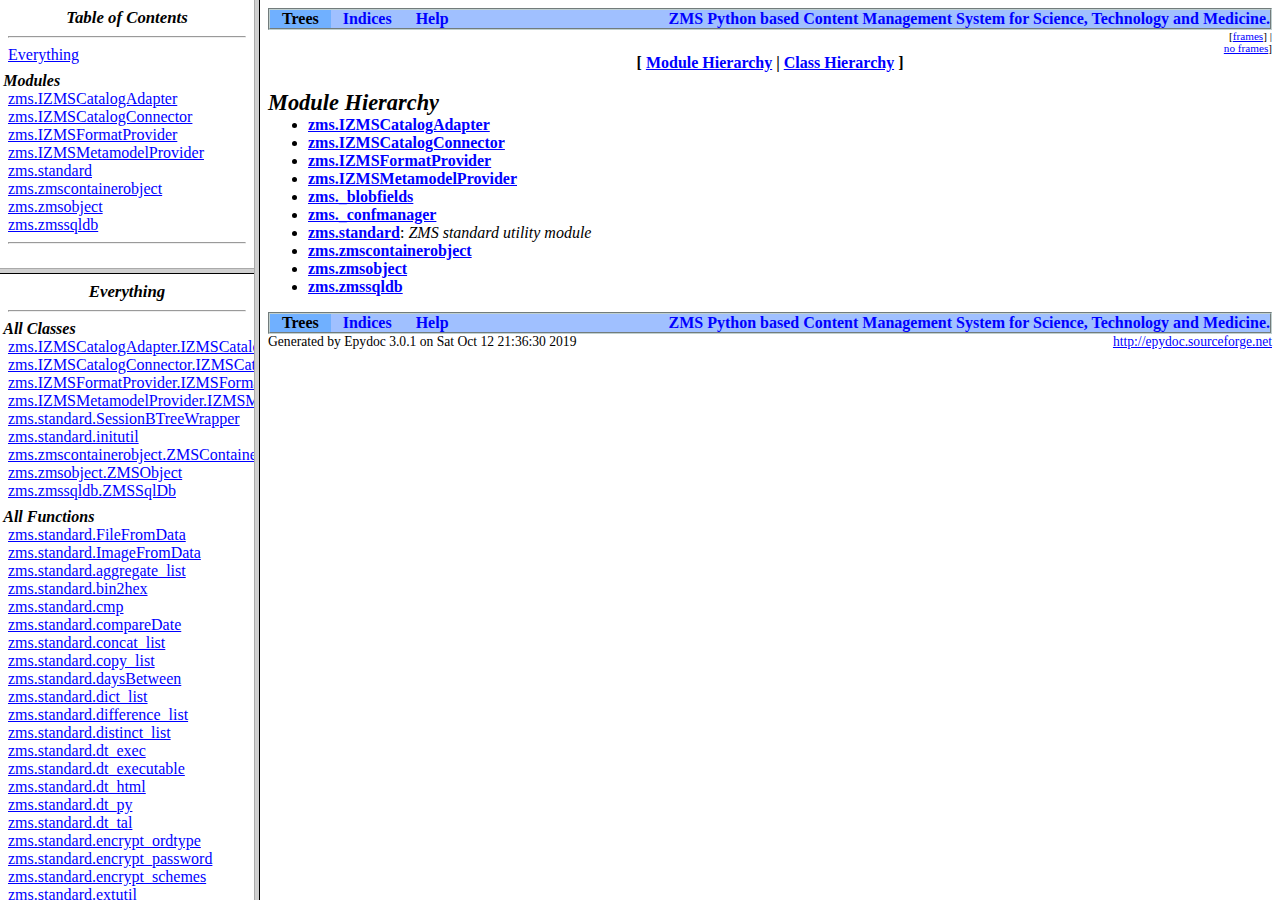
<file: Products/zms/doc/epydoc/index.html>
<?xml version="1.0" encoding="iso-8859-1"?>
<!DOCTYPE html PUBLIC "-//W3C//DTD XHTML 1.0 Frameset//EN"
          "DTD/xhtml1-frameset.dtd">
<html xmlns="http://www.w3.org/1999/xhtml" xml:lang="en" lang="en">
<head>
  <title> ZMS Python based Content Management System for Science, Technology and Medicine. </title>
</head>
<frameset cols="20%,80%">
  <frameset rows="30%,70%">
    <frame src="toc.html" name="moduleListFrame"
           id="moduleListFrame" />
    <frame src="toc-everything.html" name="moduleFrame"
           id="moduleFrame" />
  </frameset>
  <frame src="module-tree.html" name="mainFrame" id="mainFrame" />
</frameset>
</html>
</file>
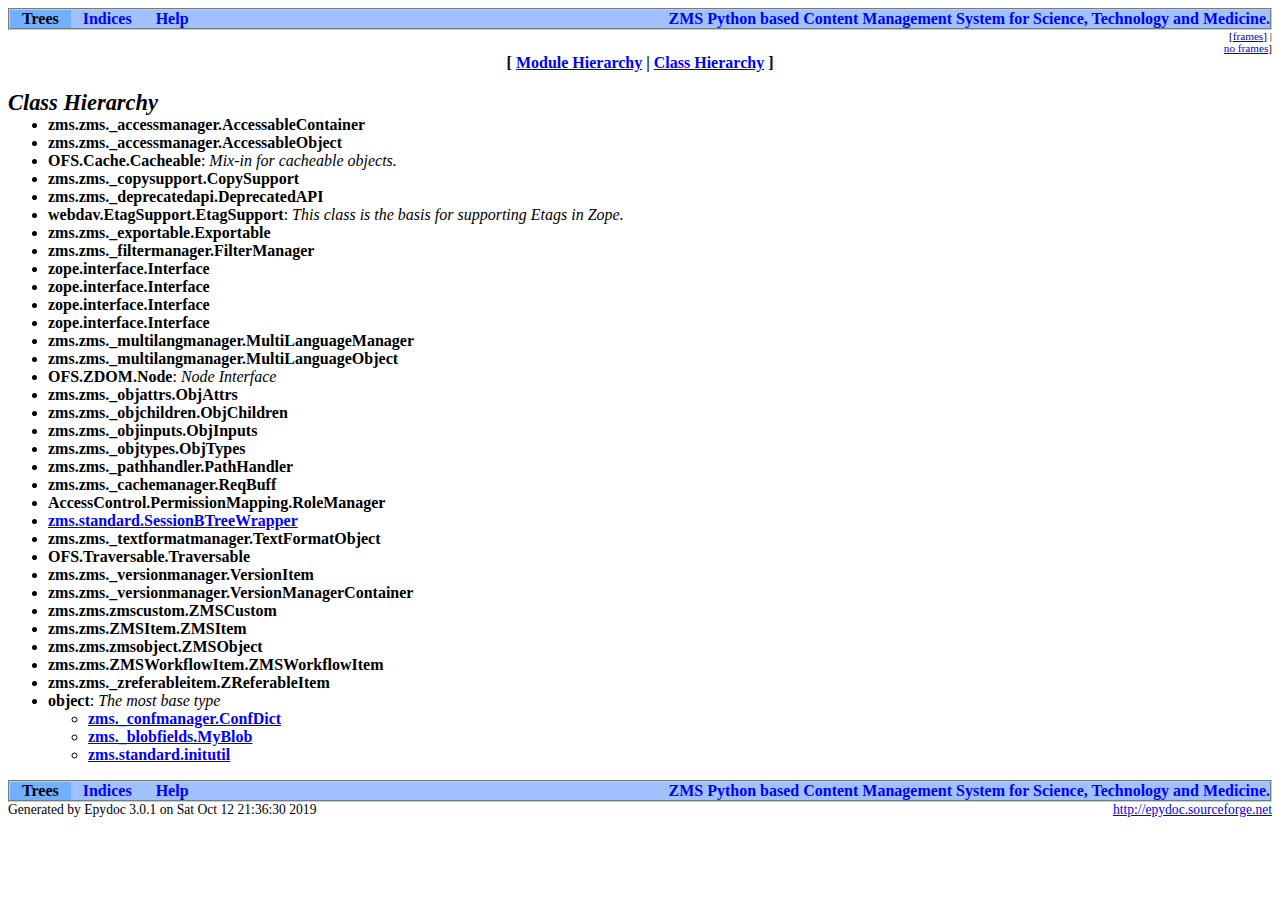
<file: Products/zms/doc/epydoc/class-tree.html>
<?xml version="1.0" encoding="ascii"?>
<!DOCTYPE html PUBLIC "-//W3C//DTD XHTML 1.0 Transitional//EN"
          "DTD/xhtml1-transitional.dtd">
<html xmlns="http://www.w3.org/1999/xhtml" xml:lang="en" lang="en">
<head>
  <title>Class Hierarchy</title>
  <link rel="stylesheet" href="epydoc.css" type="text/css" />
  <script type="text/javascript" src="epydoc.js"></script>
</head>

<body bgcolor="white" text="black" link="blue" vlink="#204080"
      alink="#204080">
<!-- ==================== NAVIGATION BAR ==================== -->
<table class="navbar" border="0" width="100%" cellpadding="0"
       bgcolor="#a0c0ff" cellspacing="0">
  <tr valign="middle">

  <!-- Tree link -->
      <th bgcolor="#70b0f0" class="navbar-select"
          >&nbsp;&nbsp;&nbsp;Trees&nbsp;&nbsp;&nbsp;</th>

  <!-- Index link -->
      <th>&nbsp;&nbsp;&nbsp;<a
        href="identifier-index.html">Indices</a>&nbsp;&nbsp;&nbsp;</th>

  <!-- Help link -->
      <th>&nbsp;&nbsp;&nbsp;<a
        href="help.html">Help</a>&nbsp;&nbsp;&nbsp;</th>

  <!-- Project homepage -->
      <th class="navbar" align="right" width="100%">
        <table border="0" cellpadding="0" cellspacing="0">
          <tr><th class="navbar" align="center"
            ><a class="navbar" target="_top" href="http://www.zms-publishing.com">ZMS Python based Content Management System for Science, Technology and Medicine.</a></th>
          </tr></table></th>
  </tr>
</table>
<table width="100%" cellpadding="0" cellspacing="0">
  <tr valign="top">
    <td width="100%">&nbsp;</td>
    <td>
      <table cellpadding="0" cellspacing="0">
        <!-- hide/show private -->
        <tr><td align="right"><span class="options"
            >[<a href="frames.html" target="_top">frames</a
            >]&nbsp;|&nbsp;<a href="class-tree.html"
            target="_top">no&nbsp;frames</a>]</span></td></tr>
      </table>
    </td>
  </tr>
</table>
<center><b>
 [ <a href="module-tree.html">Module Hierarchy</a>
 | <a href="class-tree.html">Class Hierarchy</a> ]
</b></center><br />
<h1 class="epydoc">Class Hierarchy</h1>
<ul class="nomargin-top">
    <li> <strong class="uidlink">zms.zms._accessmanager.AccessableContainer</strong>
    </li>
    <li> <strong class="uidlink">zms.zms._accessmanager.AccessableObject</strong>
    </li>
    <li> <strong class="uidlink">OFS.Cache.Cacheable</strong>:
      <em class="summary">Mix-in for cacheable objects.</em>
    </li>
    <li> <strong class="uidlink">zms.zms._copysupport.CopySupport</strong>
    </li>
    <li> <strong class="uidlink">zms.zms._deprecatedapi.DeprecatedAPI</strong>
    </li>
    <li> <strong class="uidlink">webdav.EtagSupport.EtagSupport</strong>:
      <em class="summary">This class is the basis for supporting Etags in Zope.</em>
    </li>
    <li> <strong class="uidlink">zms.zms._exportable.Exportable</strong>
    </li>
    <li> <strong class="uidlink">zms.zms._filtermanager.FilterManager</strong>
    </li>
    <li> <strong class="uidlink">zope.interface.Interface</strong>
    </li>
    <li> <strong class="uidlink">zope.interface.Interface</strong>
    </li>
    <li> <strong class="uidlink">zope.interface.Interface</strong>
    </li>
    <li> <strong class="uidlink">zope.interface.Interface</strong>
    </li>
    <li> <strong class="uidlink">zms.zms._multilangmanager.MultiLanguageManager</strong>
    </li>
    <li> <strong class="uidlink">zms.zms._multilangmanager.MultiLanguageObject</strong>
    </li>
    <li> <strong class="uidlink">OFS.ZDOM.Node</strong>:
      <em class="summary">Node Interface</em>
    </li>
    <li> <strong class="uidlink">zms.zms._objattrs.ObjAttrs</strong>
    </li>
    <li> <strong class="uidlink">zms.zms._objchildren.ObjChildren</strong>
    </li>
    <li> <strong class="uidlink">zms.zms._objinputs.ObjInputs</strong>
    </li>
    <li> <strong class="uidlink">zms.zms._objtypes.ObjTypes</strong>
    </li>
    <li> <strong class="uidlink">zms.zms._pathhandler.PathHandler</strong>
    </li>
    <li> <strong class="uidlink">zms.zms._cachemanager.ReqBuff</strong>
    </li>
    <li> <strong class="uidlink">AccessControl.PermissionMapping.RoleManager</strong>
    </li>
    <li> <strong class="uidlink"><a href="zms.standard.SessionBTreeWrapper-class.html">zms.standard.SessionBTreeWrapper</a></strong>
    </li>
    <li> <strong class="uidlink">zms.zms._textformatmanager.TextFormatObject</strong>
    </li>
    <li> <strong class="uidlink">OFS.Traversable.Traversable</strong>
    </li>
    <li> <strong class="uidlink">zms.zms._versionmanager.VersionItem</strong>
    </li>
    <li> <strong class="uidlink">zms.zms._versionmanager.VersionManagerContainer</strong>
    </li>
    <li> <strong class="uidlink">zms.zms.zmscustom.ZMSCustom</strong>
    </li>
    <li> <strong class="uidlink">zms.zms.ZMSItem.ZMSItem</strong>
    </li>
    <li> <strong class="uidlink">zms.zms.zmsobject.ZMSObject</strong>
    </li>
    <li> <strong class="uidlink">zms.zms.ZMSWorkflowItem.ZMSWorkflowItem</strong>
    </li>
    <li> <strong class="uidlink">zms.zms._zreferableitem.ZReferableItem</strong>
    </li>
    <li> <strong class="uidlink">object</strong>:
      <em class="summary">The most base type</em>
    <ul>
    <li> <strong class="uidlink"><a href="zms._confmanager.ConfDict-class.html">zms._confmanager.ConfDict</a></strong>
    </li>
    <li> <strong class="uidlink"><a href="zms._blobfields.MyBlob-class.html">zms._blobfields.MyBlob</a></strong>
    </li>
    <li> <strong class="uidlink"><a href="zms.standard.initutil-class.html">zms.standard.initutil</a></strong>
    </li>
    </ul>
    </li>
</ul>
<!-- ==================== NAVIGATION BAR ==================== -->
<table class="navbar" border="0" width="100%" cellpadding="0"
       bgcolor="#a0c0ff" cellspacing="0">
  <tr valign="middle">

  <!-- Tree link -->
      <th bgcolor="#70b0f0" class="navbar-select"
          >&nbsp;&nbsp;&nbsp;Trees&nbsp;&nbsp;&nbsp;</th>

  <!-- Index link -->
      <th>&nbsp;&nbsp;&nbsp;<a
        href="identifier-index.html">Indices</a>&nbsp;&nbsp;&nbsp;</th>

  <!-- Help link -->
      <th>&nbsp;&nbsp;&nbsp;<a
        href="help.html">Help</a>&nbsp;&nbsp;&nbsp;</th>

  <!-- Project homepage -->
      <th class="navbar" align="right" width="100%">
        <table border="0" cellpadding="0" cellspacing="0">
          <tr><th class="navbar" align="center"
            ><a class="navbar" target="_top" href="http://www.zms-publishing.com">ZMS Python based Content Management System for Science, Technology and Medicine.</a></th>
          </tr></table></th>
  </tr>
</table>
<table border="0" cellpadding="0" cellspacing="0" width="100%%">
  <tr>
    <td align="left" class="footer">
    Generated by Epydoc 3.0.1 on Sat Oct 12 21:36:30 2019
    </td>
    <td align="right" class="footer">
      <a target="mainFrame" href="http://epydoc.sourceforge.net"
        >http://epydoc.sourceforge.net</a>
    </td>
  </tr>
</table>

<script type="text/javascript">
  <!--
  // Private objects are initially displayed (because if
  // javascript is turned off then we want them to be
  // visible); but by default, we want to hide them.  So hide
  // them unless we have a cookie that says to show them.
  checkCookie();
  // -->
</script>
</body>
</html>
</file>
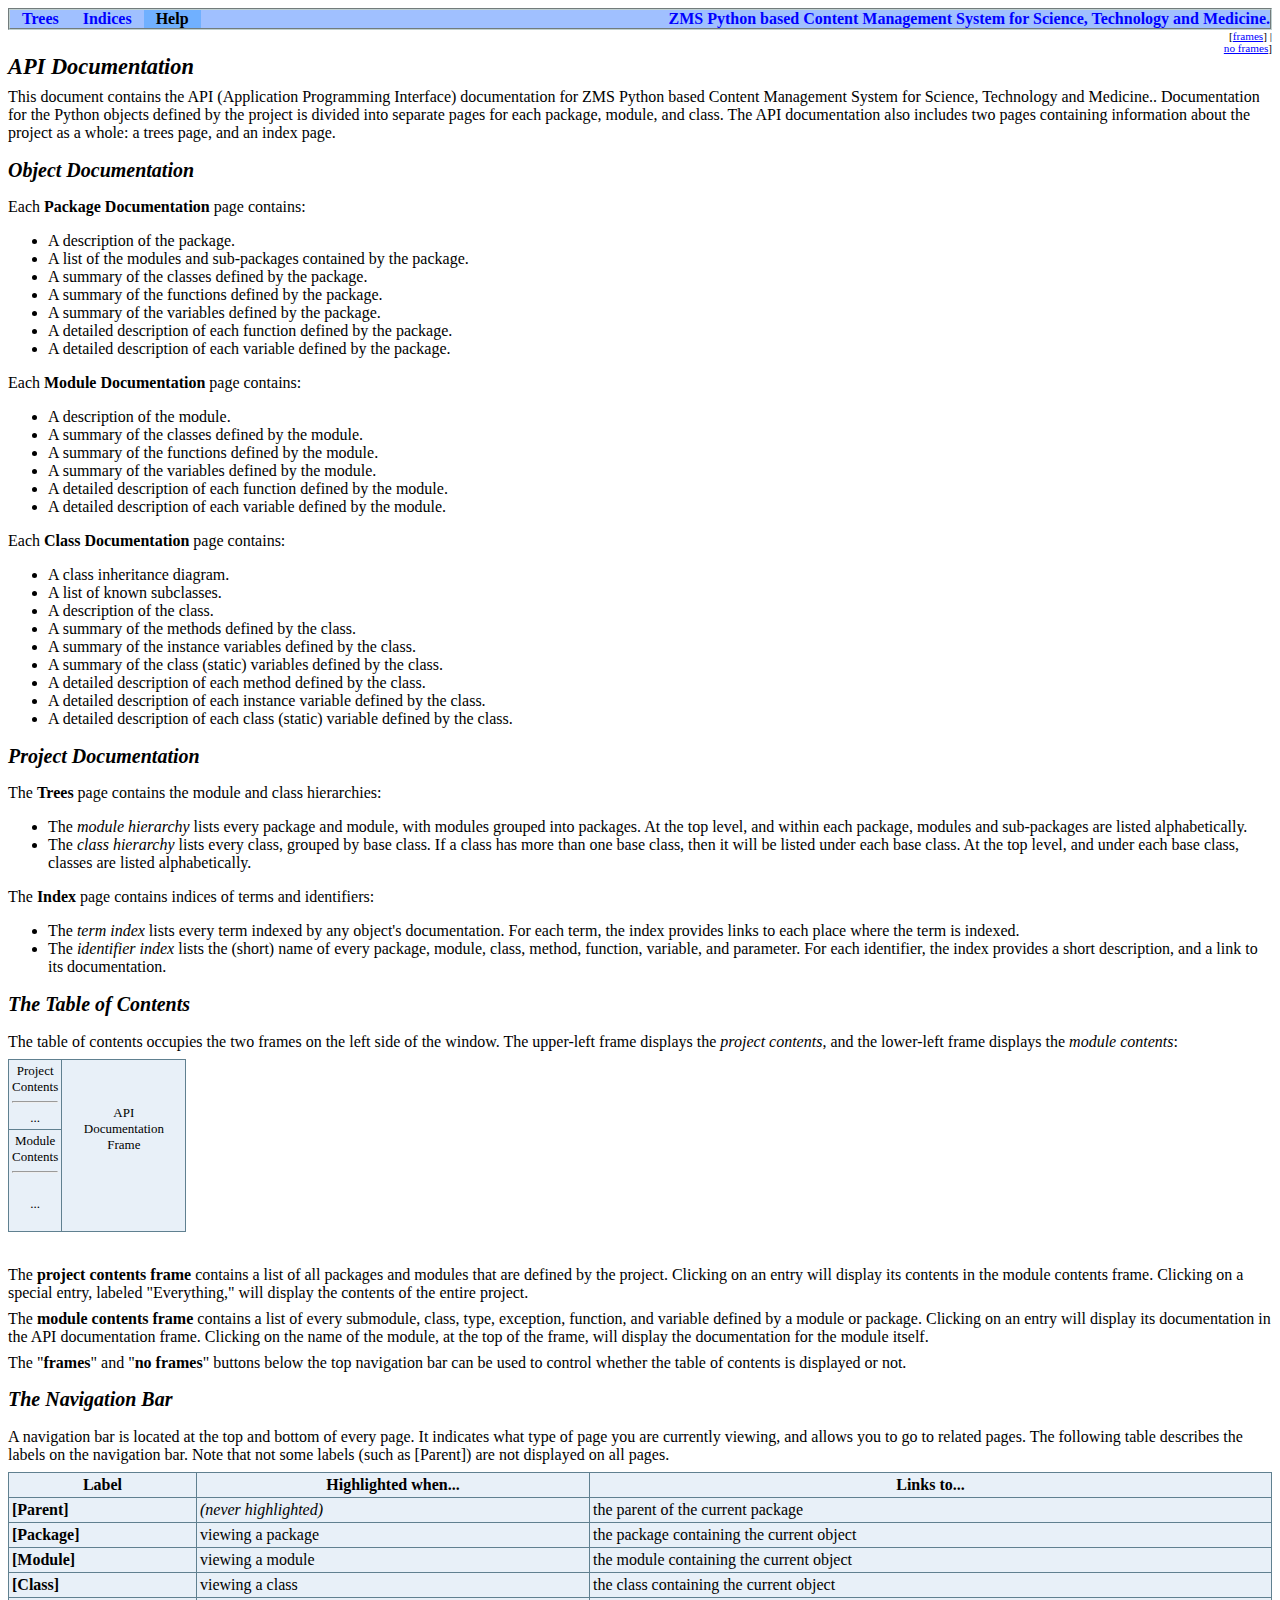
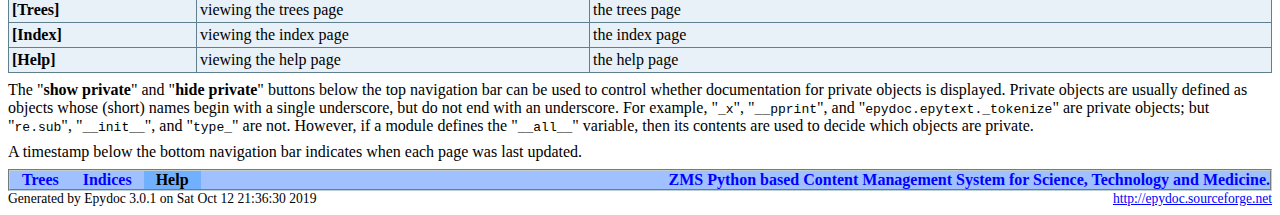
<file: Products/zms/doc/epydoc/help.html>
<?xml version="1.0" encoding="ascii"?>
<!DOCTYPE html PUBLIC "-//W3C//DTD XHTML 1.0 Transitional//EN"
          "DTD/xhtml1-transitional.dtd">
<html xmlns="http://www.w3.org/1999/xhtml" xml:lang="en" lang="en">
<head>
  <title>Help</title>
  <link rel="stylesheet" href="epydoc.css" type="text/css" />
  <script type="text/javascript" src="epydoc.js"></script>
</head>

<body bgcolor="white" text="black" link="blue" vlink="#204080"
      alink="#204080">
<!-- ==================== NAVIGATION BAR ==================== -->
<table class="navbar" border="0" width="100%" cellpadding="0"
       bgcolor="#a0c0ff" cellspacing="0">
  <tr valign="middle">

  <!-- Tree link -->
      <th>&nbsp;&nbsp;&nbsp;<a
        href="module-tree.html">Trees</a>&nbsp;&nbsp;&nbsp;</th>

  <!-- Index link -->
      <th>&nbsp;&nbsp;&nbsp;<a
        href="identifier-index.html">Indices</a>&nbsp;&nbsp;&nbsp;</th>

  <!-- Help link -->
      <th bgcolor="#70b0f0" class="navbar-select"
          >&nbsp;&nbsp;&nbsp;Help&nbsp;&nbsp;&nbsp;</th>

  <!-- Project homepage -->
      <th class="navbar" align="right" width="100%">
        <table border="0" cellpadding="0" cellspacing="0">
          <tr><th class="navbar" align="center"
            ><a class="navbar" target="_top" href="http://www.zms-publishing.com">ZMS Python based Content Management System for Science, Technology and Medicine.</a></th>
          </tr></table></th>
  </tr>
</table>
<table width="100%" cellpadding="0" cellspacing="0">
  <tr valign="top">
    <td width="100%">&nbsp;</td>
    <td>
      <table cellpadding="0" cellspacing="0">
        <!-- hide/show private -->
        <tr><td align="right"><span class="options"
            >[<a href="frames.html" target="_top">frames</a
            >]&nbsp;|&nbsp;<a href="help.html"
            target="_top">no&nbsp;frames</a>]</span></td></tr>
      </table>
    </td>
  </tr>
</table>

<h1 class="epydoc"> API Documentation </h1>

<p> This document contains the API (Application Programming Interface)
documentation for ZMS Python based Content Management System for Science, Technology and Medicine..  Documentation for the Python
objects defined by the project is divided into separate pages for each
package, module, and class.  The API documentation also includes two
pages containing information about the project as a whole: a trees
page, and an index page.  </p>

<h2> Object Documentation </h2>

  <p>Each <strong>Package Documentation</strong> page contains: </p>
  <ul>
    <li> A description of the package. </li>
    <li> A list of the modules and sub-packages contained by the
    package.  </li>
    <li> A summary of the classes defined by the package. </li>
    <li> A summary of the functions defined by the package. </li>
    <li> A summary of the variables defined by the package. </li>
    <li> A detailed description of each function defined by the
    package. </li>
    <li> A detailed description of each variable defined by the
    package. </li>
  </ul>
  
  <p>Each <strong>Module Documentation</strong> page contains:</p>
  <ul>
    <li> A description of the module. </li>
    <li> A summary of the classes defined by the module. </li>
    <li> A summary of the functions defined by the module. </li>
    <li> A summary of the variables defined by the module. </li>
    <li> A detailed description of each function defined by the
    module. </li>
    <li> A detailed description of each variable defined by the
    module. </li>
  </ul>
  
  <p>Each <strong>Class Documentation</strong> page contains: </p>
  <ul>
    <li> A class inheritance diagram. </li>
    <li> A list of known subclasses. </li>
    <li> A description of the class. </li>
    <li> A summary of the methods defined by the class. </li>
    <li> A summary of the instance variables defined by the class. </li>
    <li> A summary of the class (static) variables defined by the
    class. </li> 
    <li> A detailed description of each method defined by the
    class. </li>
    <li> A detailed description of each instance variable defined by the
    class. </li> 
    <li> A detailed description of each class (static) variable defined
    by the class. </li> 
  </ul>

<h2> Project Documentation </h2>

  <p> The <strong>Trees</strong> page contains the module and class hierarchies: </p>
  <ul>
    <li> The <em>module hierarchy</em> lists every package and module, with
    modules grouped into packages.  At the top level, and within each
    package, modules and sub-packages are listed alphabetically. </li>
    <li> The <em>class hierarchy</em> lists every class, grouped by base
    class.  If a class has more than one base class, then it will be
    listed under each base class.  At the top level, and under each base
    class, classes are listed alphabetically. </li>
  </ul>
  
  <p> The <strong>Index</strong> page contains indices of terms and
  identifiers: </p>
  <ul>
    <li> The <em>term index</em> lists every term indexed by any object's
    documentation.  For each term, the index provides links to each
    place where the term is indexed. </li>
    <li> The <em>identifier index</em> lists the (short) name of every package,
    module, class, method, function, variable, and parameter.  For each
    identifier, the index provides a short description, and a link to
    its documentation. </li>
  </ul>

<h2> The Table of Contents </h2>

<p> The table of contents occupies the two frames on the left side of
the window.  The upper-left frame displays the <em>project
contents</em>, and the lower-left frame displays the <em>module
contents</em>: </p>

<table class="help summary" border="1" cellspacing="0" cellpadding="3">
  <tr style="height: 30%">
    <td align="center" style="font-size: small">
       Project<br />Contents<hr />...</td>
    <td align="center" style="font-size: small" rowspan="2" width="70%">
      API<br />Documentation<br />Frame<br /><br /><br />
    </td>
  </tr>
  <tr>
    <td align="center" style="font-size: small">
      Module<br />Contents<hr />&nbsp;<br />...<br />&nbsp;
    </td>
  </tr>
</table><br />

<p> The <strong>project contents frame</strong> contains a list of all packages
and modules that are defined by the project.  Clicking on an entry
will display its contents in the module contents frame.  Clicking on a
special entry, labeled "Everything," will display the contents of
the entire project. </p>

<p> The <strong>module contents frame</strong> contains a list of every
submodule, class, type, exception, function, and variable defined by a
module or package.  Clicking on an entry will display its
documentation in the API documentation frame.  Clicking on the name of
the module, at the top of the frame, will display the documentation
for the module itself. </p>

<p> The "<strong>frames</strong>" and "<strong>no frames</strong>" buttons below the top
navigation bar can be used to control whether the table of contents is
displayed or not. </p>

<h2> The Navigation Bar </h2>

<p> A navigation bar is located at the top and bottom of every page.
It indicates what type of page you are currently viewing, and allows
you to go to related pages.  The following table describes the labels
on the navigation bar.  Note that not some labels (such as
[Parent]) are not displayed on all pages. </p>

<table class="summary" border="1" cellspacing="0" cellpadding="3" width="100%">
<tr class="summary">
  <th>Label</th>
  <th>Highlighted when...</th>
  <th>Links to...</th>
</tr>
  <tr><td valign="top"><strong>[Parent]</strong></td>
      <td valign="top"><em>(never highlighted)</em></td>
      <td valign="top"> the parent of the current package </td></tr>
  <tr><td valign="top"><strong>[Package]</strong></td>
      <td valign="top">viewing a package</td>
      <td valign="top">the package containing the current object
      </td></tr>
  <tr><td valign="top"><strong>[Module]</strong></td>
      <td valign="top">viewing a module</td>
      <td valign="top">the module containing the current object
      </td></tr> 
  <tr><td valign="top"><strong>[Class]</strong></td>
      <td valign="top">viewing a class </td>
      <td valign="top">the class containing the current object</td></tr>
  <tr><td valign="top"><strong>[Trees]</strong></td>
      <td valign="top">viewing the trees page</td>
      <td valign="top"> the trees page </td></tr>
  <tr><td valign="top"><strong>[Index]</strong></td>
      <td valign="top">viewing the index page</td>
      <td valign="top"> the index page </td></tr>
  <tr><td valign="top"><strong>[Help]</strong></td>
      <td valign="top">viewing the help page</td>
      <td valign="top"> the help page </td></tr>
</table>

<p> The "<strong>show private</strong>" and "<strong>hide private</strong>" buttons below
the top navigation bar can be used to control whether documentation
for private objects is displayed.  Private objects are usually defined
as objects whose (short) names begin with a single underscore, but do
not end with an underscore.  For example, "<code>_x</code>",
"<code>__pprint</code>", and "<code>epydoc.epytext._tokenize</code>"
are private objects; but "<code>re.sub</code>",
"<code>__init__</code>", and "<code>type_</code>" are not.  However,
if a module defines the "<code>__all__</code>" variable, then its
contents are used to decide which objects are private. </p>

<p> A timestamp below the bottom navigation bar indicates when each
page was last updated. </p>
<!-- ==================== NAVIGATION BAR ==================== -->
<table class="navbar" border="0" width="100%" cellpadding="0"
       bgcolor="#a0c0ff" cellspacing="0">
  <tr valign="middle">

  <!-- Tree link -->
      <th>&nbsp;&nbsp;&nbsp;<a
        href="module-tree.html">Trees</a>&nbsp;&nbsp;&nbsp;</th>

  <!-- Index link -->
      <th>&nbsp;&nbsp;&nbsp;<a
        href="identifier-index.html">Indices</a>&nbsp;&nbsp;&nbsp;</th>

  <!-- Help link -->
      <th bgcolor="#70b0f0" class="navbar-select"
          >&nbsp;&nbsp;&nbsp;Help&nbsp;&nbsp;&nbsp;</th>

  <!-- Project homepage -->
      <th class="navbar" align="right" width="100%">
        <table border="0" cellpadding="0" cellspacing="0">
          <tr><th class="navbar" align="center"
            ><a class="navbar" target="_top" href="http://www.zms-publishing.com">ZMS Python based Content Management System for Science, Technology and Medicine.</a></th>
          </tr></table></th>
  </tr>
</table>
<table border="0" cellpadding="0" cellspacing="0" width="100%%">
  <tr>
    <td align="left" class="footer">
    Generated by Epydoc 3.0.1 on Sat Oct 12 21:36:30 2019
    </td>
    <td align="right" class="footer">
      <a target="mainFrame" href="http://epydoc.sourceforge.net"
        >http://epydoc.sourceforge.net</a>
    </td>
  </tr>
</table>

<script type="text/javascript">
  <!--
  // Private objects are initially displayed (because if
  // javascript is turned off then we want them to be
  // visible); but by default, we want to hide them.  So hide
  // them unless we have a cookie that says to show them.
  checkCookie();
  // -->
</script>
</body>
</html>
</file>
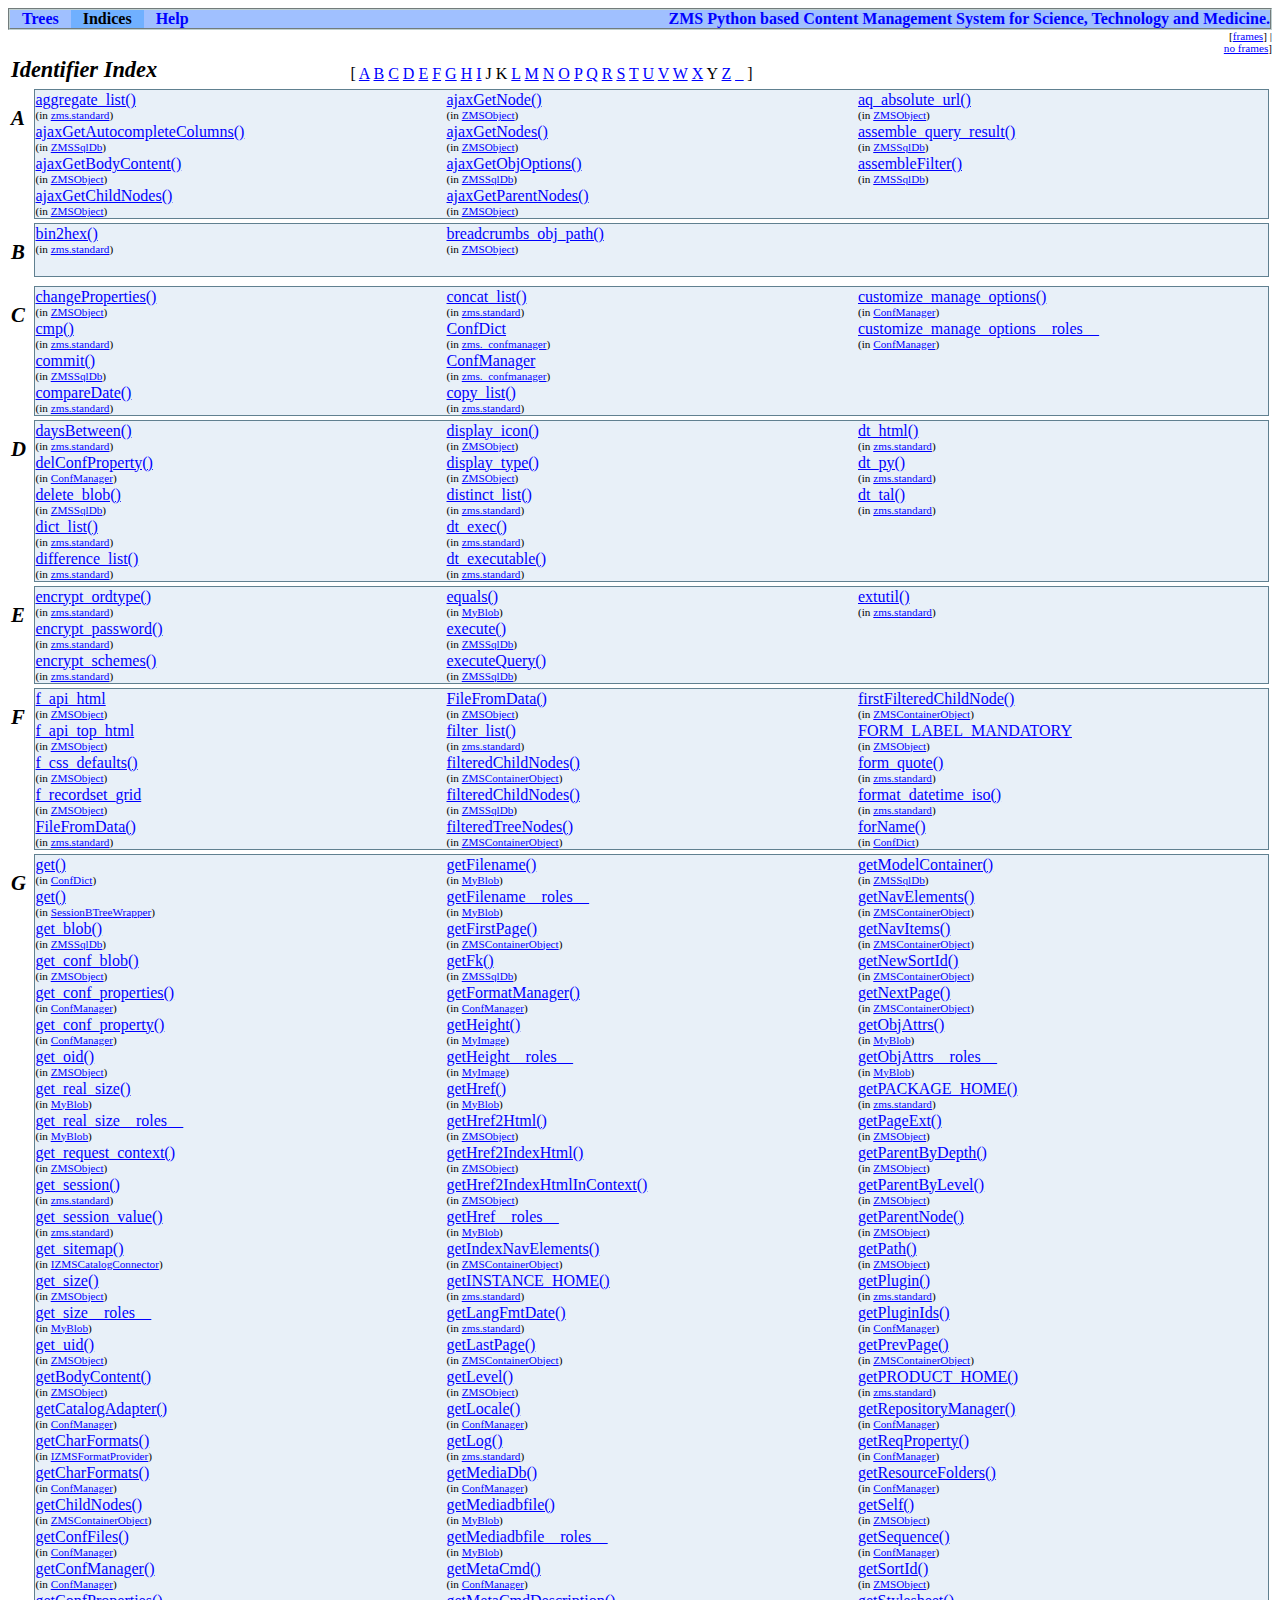
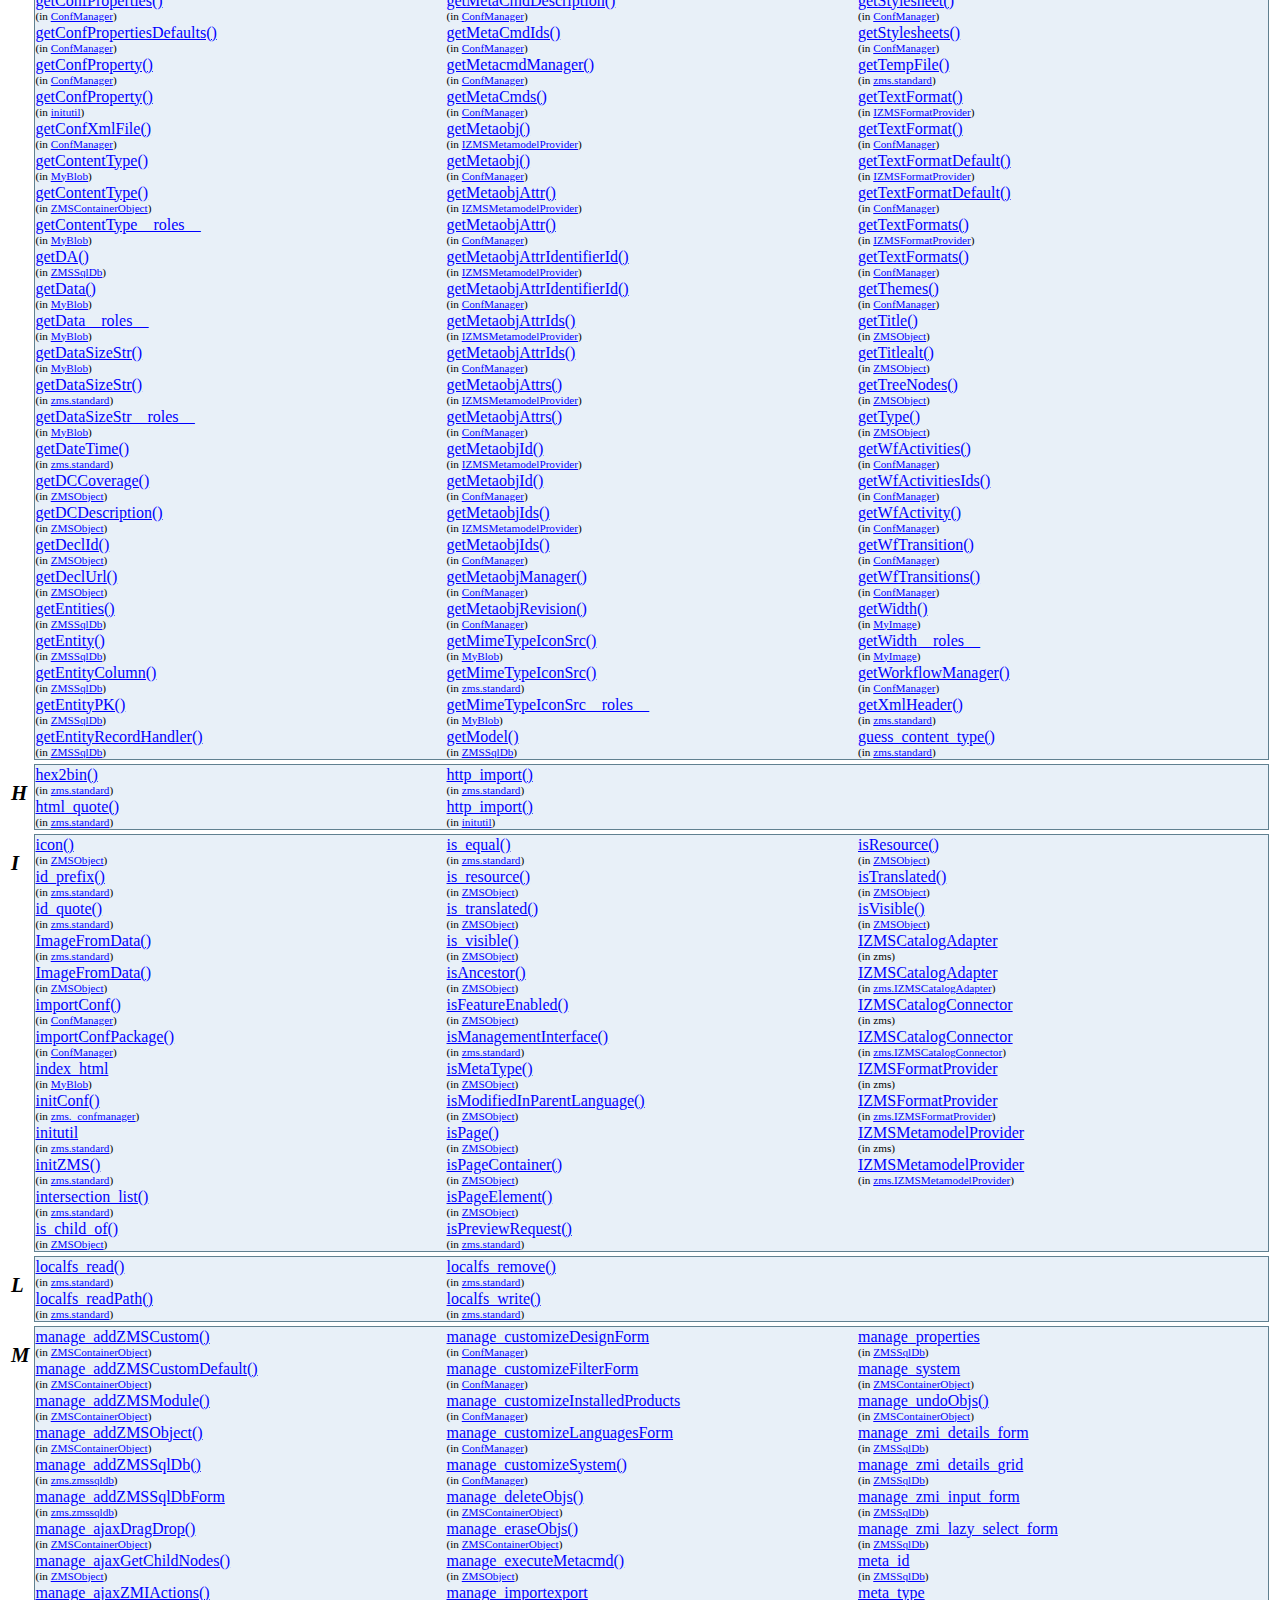
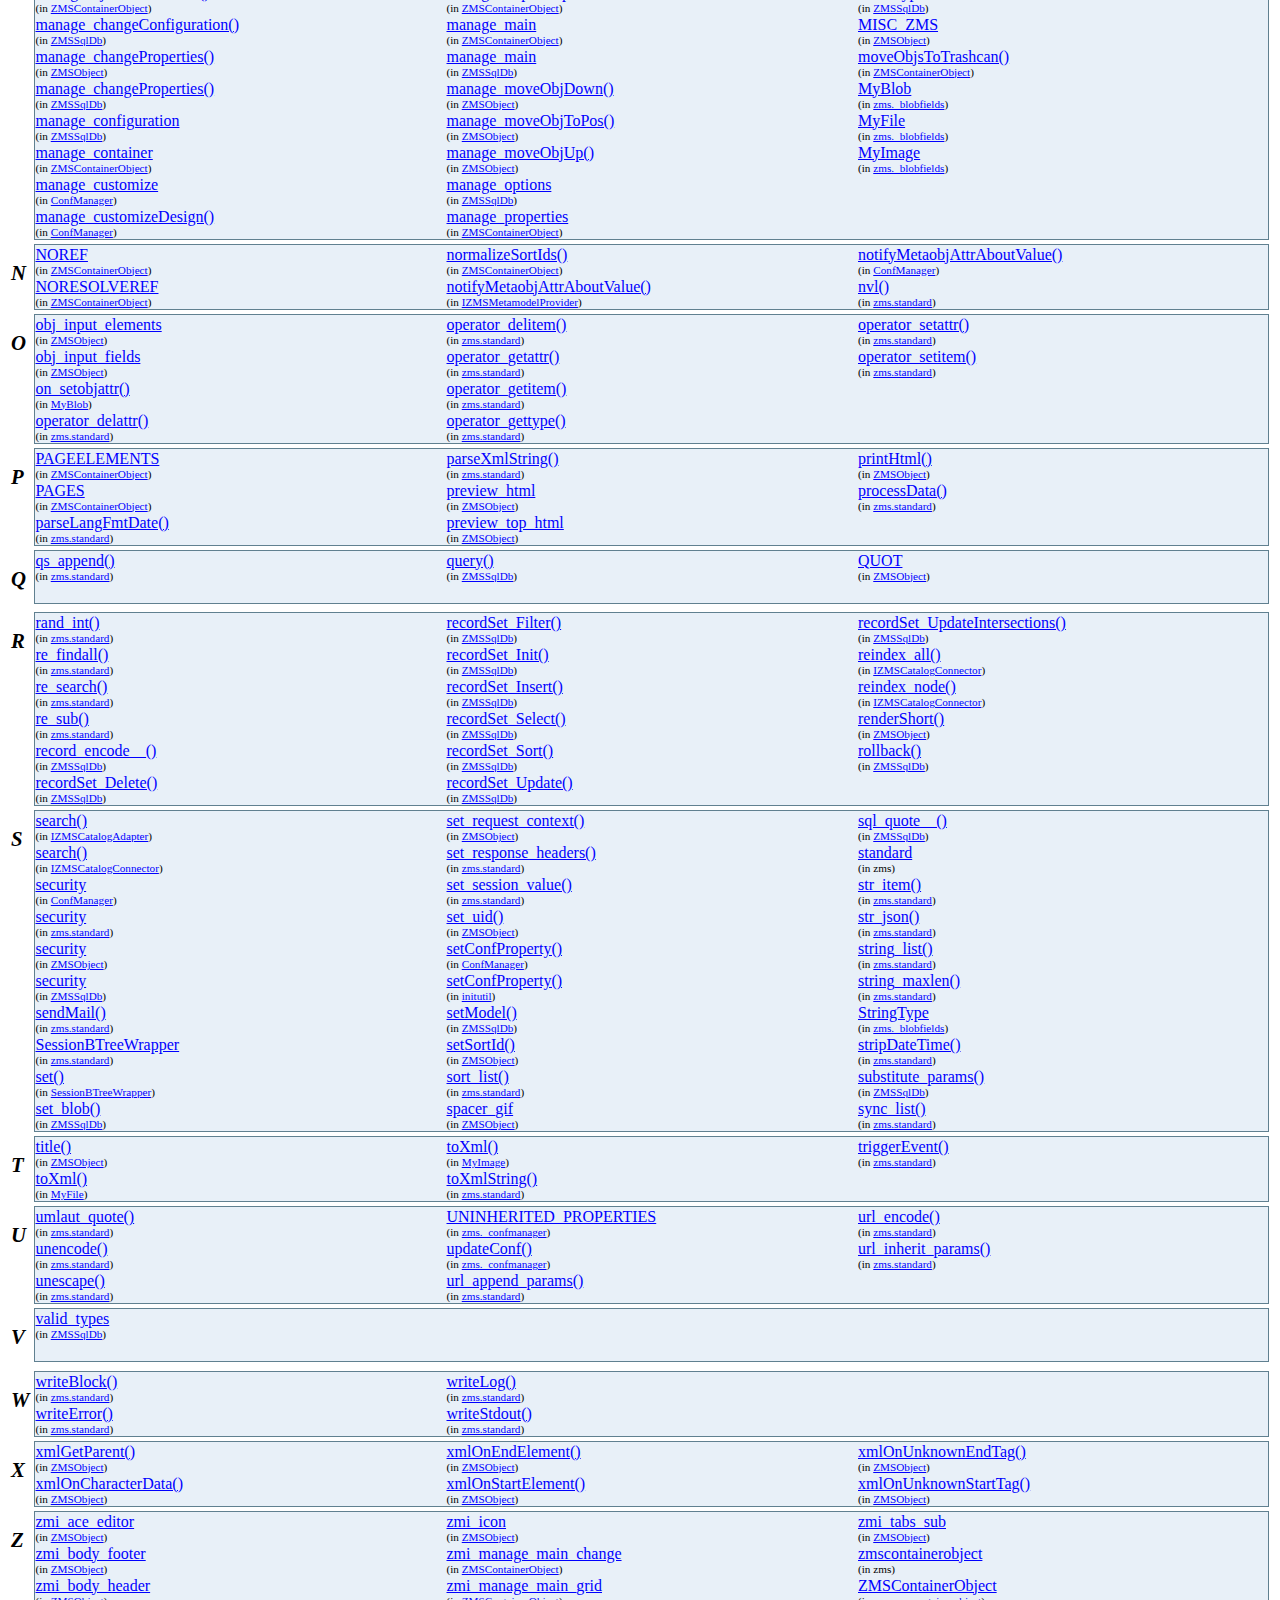
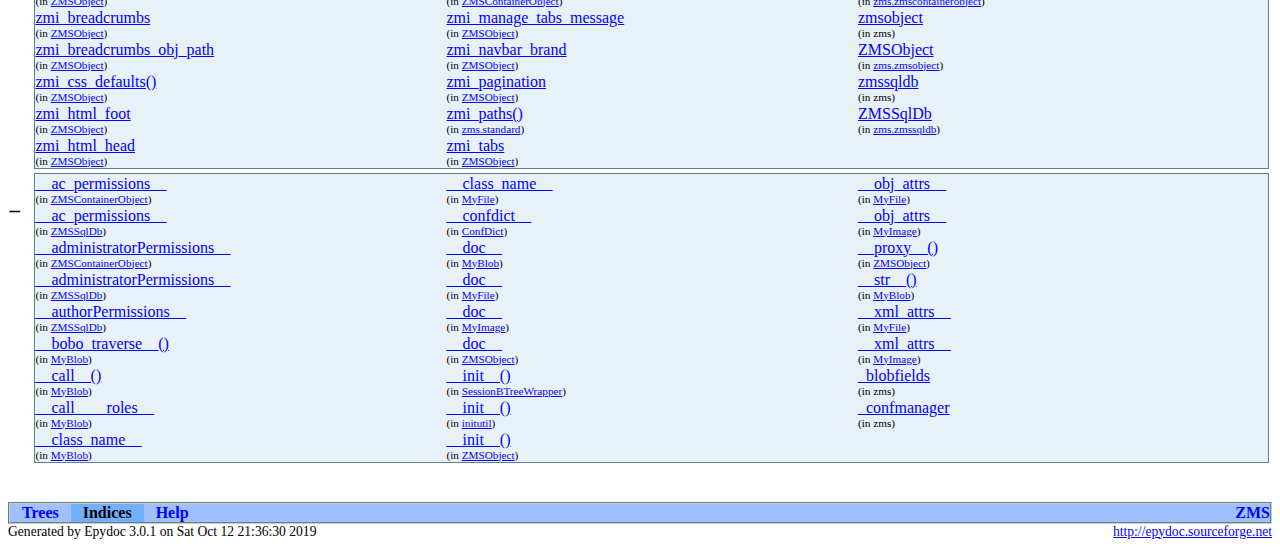
<file: Products/zms/doc/epydoc/identifier-index.html>
<?xml version="1.0" encoding="ascii"?>
<!DOCTYPE html PUBLIC "-//W3C//DTD XHTML 1.0 Transitional//EN"
          "DTD/xhtml1-transitional.dtd">
<html xmlns="http://www.w3.org/1999/xhtml" xml:lang="en" lang="en">
<head>
  <title>Identifier Index</title>
  <link rel="stylesheet" href="epydoc.css" type="text/css" />
  <script type="text/javascript" src="epydoc.js"></script>
</head>

<body bgcolor="white" text="black" link="blue" vlink="#204080"
      alink="#204080">
<!-- ==================== NAVIGATION BAR ==================== -->
<table class="navbar" border="0" width="100%" cellpadding="0"
       bgcolor="#a0c0ff" cellspacing="0">
  <tr valign="middle">

  <!-- Tree link -->
      <th>&nbsp;&nbsp;&nbsp;<a
        href="module-tree.html">Trees</a>&nbsp;&nbsp;&nbsp;</th>

  <!-- Index link -->
      <th bgcolor="#70b0f0" class="navbar-select"
          >&nbsp;&nbsp;&nbsp;Indices&nbsp;&nbsp;&nbsp;</th>

  <!-- Help link -->
      <th>&nbsp;&nbsp;&nbsp;<a
        href="help.html">Help</a>&nbsp;&nbsp;&nbsp;</th>

  <!-- Project homepage -->
      <th class="navbar" align="right" width="100%">
        <table border="0" cellpadding="0" cellspacing="0">
          <tr><th class="navbar" align="center"
            ><a class="navbar" target="_top" href="http://www.zms-publishing.com">ZMS Python based Content Management System for Science, Technology and Medicine.</a></th>
          </tr></table></th>
  </tr>
</table>
<table width="100%" cellpadding="0" cellspacing="0">
  <tr valign="top">
    <td width="100%">&nbsp;</td>
    <td>
      <table cellpadding="0" cellspacing="0">
        <!-- hide/show private -->
        <tr><td align="right"><span class="options"
            >[<a href="frames.html" target="_top">frames</a
            >]&nbsp;|&nbsp;<a href="identifier-index.html"
            target="_top">no&nbsp;frames</a>]</span></td></tr>
      </table>
    </td>
  </tr>
</table>
<table border="0" width="100%">
<tr valign="bottom"><td>
<h1 class="epydoc">Identifier Index</h1>
</td><td>
[
 <a href="#A">A</a>
 <a href="#B">B</a>
 <a href="#C">C</a>
 <a href="#D">D</a>
 <a href="#E">E</a>
 <a href="#F">F</a>
 <a href="#G">G</a>
 <a href="#H">H</a>
 <a href="#I">I</a>
  J
  K
 <a href="#L">L</a>
 <a href="#M">M</a>
 <a href="#N">N</a>
 <a href="#O">O</a>
 <a href="#P">P</a>
 <a href="#Q">Q</a>
 <a href="#R">R</a>
 <a href="#S">S</a>
 <a href="#T">T</a>
 <a href="#U">U</a>
 <a href="#V">V</a>
 <a href="#W">W</a>
 <a href="#X">X</a>
  Y
 <a href="#Z">Z</a>
 <a href="#_">_</a>
]
</td></table>
<table border="0" width="100%">
<tr valign="top"><td valign="top" width="1%"><h2 class="epydoc"><a name="A">A</a></h2></td>
<td valign="top">
<table class="link-index" width="100%" border="1">
<tr>
<td width="33%" class="link-index"><a href="zms.standard-module.html#aggregate_list">aggregate_list()</a><br />
<span class="index-where">(in&nbsp;<a href="zms.standard-module.html">zms.standard</a>)</span></td>
<td width="33%" class="link-index"><a href="zms.zmsobject.ZMSObject-class.html#ajaxGetNode">ajaxGetNode()</a><br />
<span class="index-where">(in&nbsp;<a href="zms.zmsobject.ZMSObject-class.html">ZMSObject</a>)</span></td>
<td width="33%" class="link-index"><a href="zms.zmsobject.ZMSObject-class.html#aq_absolute_url">aq_absolute_url()</a><br />
<span class="index-where">(in&nbsp;<a href="zms.zmsobject.ZMSObject-class.html">ZMSObject</a>)</span></td>
</tr>
<tr>
<td width="33%" class="link-index"><a href="zms.zmssqldb.ZMSSqlDb-class.html#ajaxGetAutocompleteColumns">ajaxGetAutocompleteColumns()</a><br />
<span class="index-where">(in&nbsp;<a href="zms.zmssqldb.ZMSSqlDb-class.html">ZMSSqlDb</a>)</span></td>
<td width="33%" class="link-index"><a href="zms.zmsobject.ZMSObject-class.html#ajaxGetNodes">ajaxGetNodes()</a><br />
<span class="index-where">(in&nbsp;<a href="zms.zmsobject.ZMSObject-class.html">ZMSObject</a>)</span></td>
<td width="33%" class="link-index"><a href="zms.zmssqldb.ZMSSqlDb-class.html#assemble_query_result">assemble_query_result()</a><br />
<span class="index-where">(in&nbsp;<a href="zms.zmssqldb.ZMSSqlDb-class.html">ZMSSqlDb</a>)</span></td>
</tr>
<tr>
<td width="33%" class="link-index"><a href="zms.zmsobject.ZMSObject-class.html#ajaxGetBodyContent">ajaxGetBodyContent()</a><br />
<span class="index-where">(in&nbsp;<a href="zms.zmsobject.ZMSObject-class.html">ZMSObject</a>)</span></td>
<td width="33%" class="link-index"><a href="zms.zmssqldb.ZMSSqlDb-class.html#ajaxGetObjOptions">ajaxGetObjOptions()</a><br />
<span class="index-where">(in&nbsp;<a href="zms.zmssqldb.ZMSSqlDb-class.html">ZMSSqlDb</a>)</span></td>
<td width="33%" class="link-index"><a href="zms.zmssqldb.ZMSSqlDb-class.html#assembleFilter">assembleFilter()</a><br />
<span class="index-where">(in&nbsp;<a href="zms.zmssqldb.ZMSSqlDb-class.html">ZMSSqlDb</a>)</span></td>
</tr>
<tr>
<td width="33%" class="link-index"><a href="zms.zmsobject.ZMSObject-class.html#ajaxGetChildNodes">ajaxGetChildNodes()</a><br />
<span class="index-where">(in&nbsp;<a href="zms.zmsobject.ZMSObject-class.html">ZMSObject</a>)</span></td>
<td width="33%" class="link-index"><a href="zms.zmsobject.ZMSObject-class.html#ajaxGetParentNodes">ajaxGetParentNodes()</a><br />
<span class="index-where">(in&nbsp;<a href="zms.zmsobject.ZMSObject-class.html">ZMSObject</a>)</span></td>
<td width="33%" class="link-index">&nbsp;</td>
</tr>
</table>
</td></tr>
<tr valign="top"><td valign="top" width="1%"><h2 class="epydoc"><a name="B">B</a></h2></td>
<td valign="top">
<table class="link-index" width="100%" border="1">
<tr>
<td width="33%" class="link-index"><a href="zms.standard-module.html#bin2hex">bin2hex()</a><br />
<span class="index-where">(in&nbsp;<a href="zms.standard-module.html">zms.standard</a>)</span></td>
<td width="33%" class="link-index"><a href="zms.zmsobject.ZMSObject-class.html#breadcrumbs_obj_path">breadcrumbs_obj_path()</a><br />
<span class="index-where">(in&nbsp;<a href="zms.zmsobject.ZMSObject-class.html">ZMSObject</a>)</span></td>
<td width="33%" class="link-index">&nbsp;</td>
</tr>
<tr><td class="link-index">&nbsp;</td><td class="link-index">&nbsp;</td><td class="link-index">&nbsp;</td></tr>
</table>
</td></tr>
<tr valign="top"><td valign="top" width="1%"><h2 class="epydoc"><a name="C">C</a></h2></td>
<td valign="top">
<table class="link-index" width="100%" border="1">
<tr>
<td width="33%" class="link-index"><a href="zms.zmsobject.ZMSObject-class.html#changeProperties">changeProperties()</a><br />
<span class="index-where">(in&nbsp;<a href="zms.zmsobject.ZMSObject-class.html">ZMSObject</a>)</span></td>
<td width="33%" class="link-index"><a href="zms.standard-module.html#concat_list">concat_list()</a><br />
<span class="index-where">(in&nbsp;<a href="zms.standard-module.html">zms.standard</a>)</span></td>
<td width="33%" class="link-index"><a href="zms._confmanager.ConfManager-class.html#customize_manage_options">customize_manage_options()</a><br />
<span class="index-where">(in&nbsp;<a href="zms._confmanager.ConfManager-class.html">ConfManager</a>)</span></td>
</tr>
<tr>
<td width="33%" class="link-index"><a href="zms.standard-module.html#cmp">cmp()</a><br />
<span class="index-where">(in&nbsp;<a href="zms.standard-module.html">zms.standard</a>)</span></td>
<td width="33%" class="link-index"><a href="zms._confmanager.ConfDict-class.html">ConfDict</a><br />
<span class="index-where">(in&nbsp;<a href="zms._confmanager-module.html">zms._confmanager</a>)</span></td>
<td width="33%" class="link-index"><a href="zms._confmanager.ConfManager-class.html#customize_manage_options__roles__">customize_manage_options__roles__</a><br />
<span class="index-where">(in&nbsp;<a href="zms._confmanager.ConfManager-class.html">ConfManager</a>)</span></td>
</tr>
<tr>
<td width="33%" class="link-index"><a href="zms.zmssqldb.ZMSSqlDb-class.html#commit">commit()</a><br />
<span class="index-where">(in&nbsp;<a href="zms.zmssqldb.ZMSSqlDb-class.html">ZMSSqlDb</a>)</span></td>
<td width="33%" class="link-index"><a href="zms._confmanager.ConfManager-class.html">ConfManager</a><br />
<span class="index-where">(in&nbsp;<a href="zms._confmanager-module.html">zms._confmanager</a>)</span></td>
<td width="33%" class="link-index">&nbsp;</td>
</tr>
<tr>
<td width="33%" class="link-index"><a href="zms.standard-module.html#compareDate">compareDate()</a><br />
<span class="index-where">(in&nbsp;<a href="zms.standard-module.html">zms.standard</a>)</span></td>
<td width="33%" class="link-index"><a href="zms.standard-module.html#copy_list">copy_list()</a><br />
<span class="index-where">(in&nbsp;<a href="zms.standard-module.html">zms.standard</a>)</span></td>
<td width="33%" class="link-index">&nbsp;</td>
</tr>
</table>
</td></tr>
<tr valign="top"><td valign="top" width="1%"><h2 class="epydoc"><a name="D">D</a></h2></td>
<td valign="top">
<table class="link-index" width="100%" border="1">
<tr>
<td width="33%" class="link-index"><a href="zms.standard-module.html#daysBetween">daysBetween()</a><br />
<span class="index-where">(in&nbsp;<a href="zms.standard-module.html">zms.standard</a>)</span></td>
<td width="33%" class="link-index"><a href="zms.zmsobject.ZMSObject-class.html#display_icon">display_icon()</a><br />
<span class="index-where">(in&nbsp;<a href="zms.zmsobject.ZMSObject-class.html">ZMSObject</a>)</span></td>
<td width="33%" class="link-index"><a href="zms.standard-module.html#dt_html">dt_html()</a><br />
<span class="index-where">(in&nbsp;<a href="zms.standard-module.html">zms.standard</a>)</span></td>
</tr>
<tr>
<td width="33%" class="link-index"><a href="zms._confmanager.ConfManager-class.html#delConfProperty">delConfProperty()</a><br />
<span class="index-where">(in&nbsp;<a href="zms._confmanager.ConfManager-class.html">ConfManager</a>)</span></td>
<td width="33%" class="link-index"><a href="zms.zmsobject.ZMSObject-class.html#display_type">display_type()</a><br />
<span class="index-where">(in&nbsp;<a href="zms.zmsobject.ZMSObject-class.html">ZMSObject</a>)</span></td>
<td width="33%" class="link-index"><a href="zms.standard-module.html#dt_py">dt_py()</a><br />
<span class="index-where">(in&nbsp;<a href="zms.standard-module.html">zms.standard</a>)</span></td>
</tr>
<tr>
<td width="33%" class="link-index"><a href="zms.zmssqldb.ZMSSqlDb-class.html#delete_blob">delete_blob()</a><br />
<span class="index-where">(in&nbsp;<a href="zms.zmssqldb.ZMSSqlDb-class.html">ZMSSqlDb</a>)</span></td>
<td width="33%" class="link-index"><a href="zms.standard-module.html#distinct_list">distinct_list()</a><br />
<span class="index-where">(in&nbsp;<a href="zms.standard-module.html">zms.standard</a>)</span></td>
<td width="33%" class="link-index"><a href="zms.standard-module.html#dt_tal">dt_tal()</a><br />
<span class="index-where">(in&nbsp;<a href="zms.standard-module.html">zms.standard</a>)</span></td>
</tr>
<tr>
<td width="33%" class="link-index"><a href="zms.standard-module.html#dict_list">dict_list()</a><br />
<span class="index-where">(in&nbsp;<a href="zms.standard-module.html">zms.standard</a>)</span></td>
<td width="33%" class="link-index"><a href="zms.standard-module.html#dt_exec">dt_exec()</a><br />
<span class="index-where">(in&nbsp;<a href="zms.standard-module.html">zms.standard</a>)</span></td>
<td width="33%" class="link-index">&nbsp;</td>
</tr>
<tr>
<td width="33%" class="link-index"><a href="zms.standard-module.html#difference_list">difference_list()</a><br />
<span class="index-where">(in&nbsp;<a href="zms.standard-module.html">zms.standard</a>)</span></td>
<td width="33%" class="link-index"><a href="zms.standard-module.html#dt_executable">dt_executable()</a><br />
<span class="index-where">(in&nbsp;<a href="zms.standard-module.html">zms.standard</a>)</span></td>
<td width="33%" class="link-index">&nbsp;</td>
</tr>
</table>
</td></tr>
<tr valign="top"><td valign="top" width="1%"><h2 class="epydoc"><a name="E">E</a></h2></td>
<td valign="top">
<table class="link-index" width="100%" border="1">
<tr>
<td width="33%" class="link-index"><a href="zms.standard-module.html#encrypt_ordtype">encrypt_ordtype()</a><br />
<span class="index-where">(in&nbsp;<a href="zms.standard-module.html">zms.standard</a>)</span></td>
<td width="33%" class="link-index"><a href="zms._blobfields.MyBlob-class.html#equals">equals()</a><br />
<span class="index-where">(in&nbsp;<a href="zms._blobfields.MyBlob-class.html">MyBlob</a>)</span></td>
<td width="33%" class="link-index"><a href="zms.standard-module.html#extutil">extutil()</a><br />
<span class="index-where">(in&nbsp;<a href="zms.standard-module.html">zms.standard</a>)</span></td>
</tr>
<tr>
<td width="33%" class="link-index"><a href="zms.standard-module.html#encrypt_password">encrypt_password()</a><br />
<span class="index-where">(in&nbsp;<a href="zms.standard-module.html">zms.standard</a>)</span></td>
<td width="33%" class="link-index"><a href="zms.zmssqldb.ZMSSqlDb-class.html#execute">execute()</a><br />
<span class="index-where">(in&nbsp;<a href="zms.zmssqldb.ZMSSqlDb-class.html">ZMSSqlDb</a>)</span></td>
<td width="33%" class="link-index">&nbsp;</td>
</tr>
<tr>
<td width="33%" class="link-index"><a href="zms.standard-module.html#encrypt_schemes">encrypt_schemes()</a><br />
<span class="index-where">(in&nbsp;<a href="zms.standard-module.html">zms.standard</a>)</span></td>
<td width="33%" class="link-index"><a href="zms.zmssqldb.ZMSSqlDb-class.html#executeQuery">executeQuery()</a><br />
<span class="index-where">(in&nbsp;<a href="zms.zmssqldb.ZMSSqlDb-class.html">ZMSSqlDb</a>)</span></td>
<td width="33%" class="link-index">&nbsp;</td>
</tr>
</table>
</td></tr>
<tr valign="top"><td valign="top" width="1%"><h2 class="epydoc"><a name="F">F</a></h2></td>
<td valign="top">
<table class="link-index" width="100%" border="1">
<tr>
<td width="33%" class="link-index"><a href="zms.zmsobject.ZMSObject-class.html#f_api_html">f_api_html</a><br />
<span class="index-where">(in&nbsp;<a href="zms.zmsobject.ZMSObject-class.html">ZMSObject</a>)</span></td>
<td width="33%" class="link-index"><a href="zms.zmsobject.ZMSObject-class.html#FileFromData">FileFromData()</a><br />
<span class="index-where">(in&nbsp;<a href="zms.zmsobject.ZMSObject-class.html">ZMSObject</a>)</span></td>
<td width="33%" class="link-index"><a href="zms.zmscontainerobject.ZMSContainerObject-class.html#firstFilteredChildNode">firstFilteredChildNode()</a><br />
<span class="index-where">(in&nbsp;<a href="zms.zmscontainerobject.ZMSContainerObject-class.html">ZMSContainerObject</a>)</span></td>
</tr>
<tr>
<td width="33%" class="link-index"><a href="zms.zmsobject.ZMSObject-class.html#f_api_top_html">f_api_top_html</a><br />
<span class="index-where">(in&nbsp;<a href="zms.zmsobject.ZMSObject-class.html">ZMSObject</a>)</span></td>
<td width="33%" class="link-index"><a href="zms.standard-module.html#filter_list">filter_list()</a><br />
<span class="index-where">(in&nbsp;<a href="zms.standard-module.html">zms.standard</a>)</span></td>
<td width="33%" class="link-index"><a href="zms.zmsobject.ZMSObject-class.html#FORM_LABEL_MANDATORY">FORM_LABEL_MANDATORY</a><br />
<span class="index-where">(in&nbsp;<a href="zms.zmsobject.ZMSObject-class.html">ZMSObject</a>)</span></td>
</tr>
<tr>
<td width="33%" class="link-index"><a href="zms.zmsobject.ZMSObject-class.html#f_css_defaults">f_css_defaults()</a><br />
<span class="index-where">(in&nbsp;<a href="zms.zmsobject.ZMSObject-class.html">ZMSObject</a>)</span></td>
<td width="33%" class="link-index"><a href="zms.zmscontainerobject.ZMSContainerObject-class.html#filteredChildNodes">filteredChildNodes()</a><br />
<span class="index-where">(in&nbsp;<a href="zms.zmscontainerobject.ZMSContainerObject-class.html">ZMSContainerObject</a>)</span></td>
<td width="33%" class="link-index"><a href="zms.standard-module.html#form_quote">form_quote()</a><br />
<span class="index-where">(in&nbsp;<a href="zms.standard-module.html">zms.standard</a>)</span></td>
</tr>
<tr>
<td width="33%" class="link-index"><a href="zms.zmsobject.ZMSObject-class.html#f_recordset_grid">f_recordset_grid</a><br />
<span class="index-where">(in&nbsp;<a href="zms.zmsobject.ZMSObject-class.html">ZMSObject</a>)</span></td>
<td width="33%" class="link-index"><a href="zms.zmssqldb.ZMSSqlDb-class.html#filteredChildNodes">filteredChildNodes()</a><br />
<span class="index-where">(in&nbsp;<a href="zms.zmssqldb.ZMSSqlDb-class.html">ZMSSqlDb</a>)</span></td>
<td width="33%" class="link-index"><a href="zms.standard-module.html#format_datetime_iso">format_datetime_iso()</a><br />
<span class="index-where">(in&nbsp;<a href="zms.standard-module.html">zms.standard</a>)</span></td>
</tr>
<tr>
<td width="33%" class="link-index"><a href="zms.standard-module.html#FileFromData">FileFromData()</a><br />
<span class="index-where">(in&nbsp;<a href="zms.standard-module.html">zms.standard</a>)</span></td>
<td width="33%" class="link-index"><a href="zms.zmscontainerobject.ZMSContainerObject-class.html#filteredTreeNodes">filteredTreeNodes()</a><br />
<span class="index-where">(in&nbsp;<a href="zms.zmscontainerobject.ZMSContainerObject-class.html">ZMSContainerObject</a>)</span></td>
<td width="33%" class="link-index"><a href="zms._confmanager.ConfDict-class.html#forName">forName()</a><br />
<span class="index-where">(in&nbsp;<a href="zms._confmanager.ConfDict-class.html">ConfDict</a>)</span></td>
</tr>
</table>
</td></tr>
<tr valign="top"><td valign="top" width="1%"><h2 class="epydoc"><a name="G">G</a></h2></td>
<td valign="top">
<table class="link-index" width="100%" border="1">
<tr>
<td width="33%" class="link-index"><a href="zms._confmanager.ConfDict-class.html#get">get()</a><br />
<span class="index-where">(in&nbsp;<a href="zms._confmanager.ConfDict-class.html">ConfDict</a>)</span></td>
<td width="33%" class="link-index"><a href="zms._blobfields.MyBlob-class.html#getFilename">getFilename()</a><br />
<span class="index-where">(in&nbsp;<a href="zms._blobfields.MyBlob-class.html">MyBlob</a>)</span></td>
<td width="33%" class="link-index"><a href="zms.zmssqldb.ZMSSqlDb-class.html#getModelContainer">getModelContainer()</a><br />
<span class="index-where">(in&nbsp;<a href="zms.zmssqldb.ZMSSqlDb-class.html">ZMSSqlDb</a>)</span></td>
</tr>
<tr>
<td width="33%" class="link-index"><a href="zms.standard.SessionBTreeWrapper-class.html#get">get()</a><br />
<span class="index-where">(in&nbsp;<a href="zms.standard.SessionBTreeWrapper-class.html">SessionBTreeWrapper</a>)</span></td>
<td width="33%" class="link-index"><a href="zms._blobfields.MyBlob-class.html#getFilename__roles__">getFilename__roles__</a><br />
<span class="index-where">(in&nbsp;<a href="zms._blobfields.MyBlob-class.html">MyBlob</a>)</span></td>
<td width="33%" class="link-index"><a href="zms.zmscontainerobject.ZMSContainerObject-class.html#getNavElements">getNavElements()</a><br />
<span class="index-where">(in&nbsp;<a href="zms.zmscontainerobject.ZMSContainerObject-class.html">ZMSContainerObject</a>)</span></td>
</tr>
<tr>
<td width="33%" class="link-index"><a href="zms.zmssqldb.ZMSSqlDb-class.html#get_blob">get_blob()</a><br />
<span class="index-where">(in&nbsp;<a href="zms.zmssqldb.ZMSSqlDb-class.html">ZMSSqlDb</a>)</span></td>
<td width="33%" class="link-index"><a href="zms.zmscontainerobject.ZMSContainerObject-class.html#getFirstPage">getFirstPage()</a><br />
<span class="index-where">(in&nbsp;<a href="zms.zmscontainerobject.ZMSContainerObject-class.html">ZMSContainerObject</a>)</span></td>
<td width="33%" class="link-index"><a href="zms.zmscontainerobject.ZMSContainerObject-class.html#getNavItems">getNavItems()</a><br />
<span class="index-where">(in&nbsp;<a href="zms.zmscontainerobject.ZMSContainerObject-class.html">ZMSContainerObject</a>)</span></td>
</tr>
<tr>
<td width="33%" class="link-index"><a href="zms.zmsobject.ZMSObject-class.html#get_conf_blob">get_conf_blob()</a><br />
<span class="index-where">(in&nbsp;<a href="zms.zmsobject.ZMSObject-class.html">ZMSObject</a>)</span></td>
<td width="33%" class="link-index"><a href="zms.zmssqldb.ZMSSqlDb-class.html#getFk">getFk()</a><br />
<span class="index-where">(in&nbsp;<a href="zms.zmssqldb.ZMSSqlDb-class.html">ZMSSqlDb</a>)</span></td>
<td width="33%" class="link-index"><a href="zms.zmscontainerobject.ZMSContainerObject-class.html#getNewSortId">getNewSortId()</a><br />
<span class="index-where">(in&nbsp;<a href="zms.zmscontainerobject.ZMSContainerObject-class.html">ZMSContainerObject</a>)</span></td>
</tr>
<tr>
<td width="33%" class="link-index"><a href="zms._confmanager.ConfManager-class.html#get_conf_properties">get_conf_properties()</a><br />
<span class="index-where">(in&nbsp;<a href="zms._confmanager.ConfManager-class.html">ConfManager</a>)</span></td>
<td width="33%" class="link-index"><a href="zms._confmanager.ConfManager-class.html#getFormatManager">getFormatManager()</a><br />
<span class="index-where">(in&nbsp;<a href="zms._confmanager.ConfManager-class.html">ConfManager</a>)</span></td>
<td width="33%" class="link-index"><a href="zms.zmscontainerobject.ZMSContainerObject-class.html#getNextPage">getNextPage()</a><br />
<span class="index-where">(in&nbsp;<a href="zms.zmscontainerobject.ZMSContainerObject-class.html">ZMSContainerObject</a>)</span></td>
</tr>
<tr>
<td width="33%" class="link-index"><a href="zms._confmanager.ConfManager-class.html#get_conf_property">get_conf_property()</a><br />
<span class="index-where">(in&nbsp;<a href="zms._confmanager.ConfManager-class.html">ConfManager</a>)</span></td>
<td width="33%" class="link-index"><a href="zms._blobfields.MyImage-class.html#getHeight">getHeight()</a><br />
<span class="index-where">(in&nbsp;<a href="zms._blobfields.MyImage-class.html">MyImage</a>)</span></td>
<td width="33%" class="link-index"><a href="zms._blobfields.MyBlob-class.html#getObjAttrs">getObjAttrs()</a><br />
<span class="index-where">(in&nbsp;<a href="zms._blobfields.MyBlob-class.html">MyBlob</a>)</span></td>
</tr>
<tr>
<td width="33%" class="link-index"><a href="zms.zmsobject.ZMSObject-class.html#get_oid">get_oid()</a><br />
<span class="index-where">(in&nbsp;<a href="zms.zmsobject.ZMSObject-class.html">ZMSObject</a>)</span></td>
<td width="33%" class="link-index"><a href="zms._blobfields.MyImage-class.html#getHeight__roles__">getHeight__roles__</a><br />
<span class="index-where">(in&nbsp;<a href="zms._blobfields.MyImage-class.html">MyImage</a>)</span></td>
<td width="33%" class="link-index"><a href="zms._blobfields.MyBlob-class.html#getObjAttrs__roles__">getObjAttrs__roles__</a><br />
<span class="index-where">(in&nbsp;<a href="zms._blobfields.MyBlob-class.html">MyBlob</a>)</span></td>
</tr>
<tr>
<td width="33%" class="link-index"><a href="zms._blobfields.MyBlob-class.html#get_real_size">get_real_size()</a><br />
<span class="index-where">(in&nbsp;<a href="zms._blobfields.MyBlob-class.html">MyBlob</a>)</span></td>
<td width="33%" class="link-index"><a href="zms._blobfields.MyBlob-class.html#getHref">getHref()</a><br />
<span class="index-where">(in&nbsp;<a href="zms._blobfields.MyBlob-class.html">MyBlob</a>)</span></td>
<td width="33%" class="link-index"><a href="zms.standard-module.html#getPACKAGE_HOME">getPACKAGE_HOME()</a><br />
<span class="index-where">(in&nbsp;<a href="zms.standard-module.html">zms.standard</a>)</span></td>
</tr>
<tr>
<td width="33%" class="link-index"><a href="zms._blobfields.MyBlob-class.html#get_real_size__roles__">get_real_size__roles__</a><br />
<span class="index-where">(in&nbsp;<a href="zms._blobfields.MyBlob-class.html">MyBlob</a>)</span></td>
<td width="33%" class="link-index"><a href="zms.zmsobject.ZMSObject-class.html#getHref2Html">getHref2Html()</a><br />
<span class="index-where">(in&nbsp;<a href="zms.zmsobject.ZMSObject-class.html">ZMSObject</a>)</span></td>
<td width="33%" class="link-index"><a href="zms.zmsobject.ZMSObject-class.html#getPageExt">getPageExt()</a><br />
<span class="index-where">(in&nbsp;<a href="zms.zmsobject.ZMSObject-class.html">ZMSObject</a>)</span></td>
</tr>
<tr>
<td width="33%" class="link-index"><a href="zms.zmsobject.ZMSObject-class.html#get_request_context">get_request_context()</a><br />
<span class="index-where">(in&nbsp;<a href="zms.zmsobject.ZMSObject-class.html">ZMSObject</a>)</span></td>
<td width="33%" class="link-index"><a href="zms.zmsobject.ZMSObject-class.html#getHref2IndexHtml">getHref2IndexHtml()</a><br />
<span class="index-where">(in&nbsp;<a href="zms.zmsobject.ZMSObject-class.html">ZMSObject</a>)</span></td>
<td width="33%" class="link-index"><a href="zms.zmsobject.ZMSObject-class.html#getParentByDepth">getParentByDepth()</a><br />
<span class="index-where">(in&nbsp;<a href="zms.zmsobject.ZMSObject-class.html">ZMSObject</a>)</span></td>
</tr>
<tr>
<td width="33%" class="link-index"><a href="zms.standard-module.html#get_session">get_session()</a><br />
<span class="index-where">(in&nbsp;<a href="zms.standard-module.html">zms.standard</a>)</span></td>
<td width="33%" class="link-index"><a href="zms.zmsobject.ZMSObject-class.html#getHref2IndexHtmlInContext">getHref2IndexHtmlInContext()</a><br />
<span class="index-where">(in&nbsp;<a href="zms.zmsobject.ZMSObject-class.html">ZMSObject</a>)</span></td>
<td width="33%" class="link-index"><a href="zms.zmsobject.ZMSObject-class.html#getParentByLevel">getParentByLevel()</a><br />
<span class="index-where">(in&nbsp;<a href="zms.zmsobject.ZMSObject-class.html">ZMSObject</a>)</span></td>
</tr>
<tr>
<td width="33%" class="link-index"><a href="zms.standard-module.html#get_session_value">get_session_value()</a><br />
<span class="index-where">(in&nbsp;<a href="zms.standard-module.html">zms.standard</a>)</span></td>
<td width="33%" class="link-index"><a href="zms._blobfields.MyBlob-class.html#getHref__roles__">getHref__roles__</a><br />
<span class="index-where">(in&nbsp;<a href="zms._blobfields.MyBlob-class.html">MyBlob</a>)</span></td>
<td width="33%" class="link-index"><a href="zms.zmsobject.ZMSObject-class.html#getParentNode">getParentNode()</a><br />
<span class="index-where">(in&nbsp;<a href="zms.zmsobject.ZMSObject-class.html">ZMSObject</a>)</span></td>
</tr>
<tr>
<td width="33%" class="link-index"><a href="zms.IZMSCatalogConnector.IZMSCatalogConnector-class.html#get_sitemap">get_sitemap()</a><br />
<span class="index-where">(in&nbsp;<a href="zms.IZMSCatalogConnector.IZMSCatalogConnector-class.html">IZMSCatalogConnector</a>)</span></td>
<td width="33%" class="link-index"><a href="zms.zmscontainerobject.ZMSContainerObject-class.html#getIndexNavElements">getIndexNavElements()</a><br />
<span class="index-where">(in&nbsp;<a href="zms.zmscontainerobject.ZMSContainerObject-class.html">ZMSContainerObject</a>)</span></td>
<td width="33%" class="link-index"><a href="zms.zmsobject.ZMSObject-class.html#getPath">getPath()</a><br />
<span class="index-where">(in&nbsp;<a href="zms.zmsobject.ZMSObject-class.html">ZMSObject</a>)</span></td>
</tr>
<tr>
<td width="33%" class="link-index"><a href="zms.zmsobject.ZMSObject-class.html#get_size">get_size()</a><br />
<span class="index-where">(in&nbsp;<a href="zms.zmsobject.ZMSObject-class.html">ZMSObject</a>)</span></td>
<td width="33%" class="link-index"><a href="zms.standard-module.html#getINSTANCE_HOME">getINSTANCE_HOME()</a><br />
<span class="index-where">(in&nbsp;<a href="zms.standard-module.html">zms.standard</a>)</span></td>
<td width="33%" class="link-index"><a href="zms.standard-module.html#getPlugin">getPlugin()</a><br />
<span class="index-where">(in&nbsp;<a href="zms.standard-module.html">zms.standard</a>)</span></td>
</tr>
<tr>
<td width="33%" class="link-index"><a href="zms._blobfields.MyBlob-class.html#get_size__roles__">get_size__roles__</a><br />
<span class="index-where">(in&nbsp;<a href="zms._blobfields.MyBlob-class.html">MyBlob</a>)</span></td>
<td width="33%" class="link-index"><a href="zms.standard-module.html#getLangFmtDate">getLangFmtDate()</a><br />
<span class="index-where">(in&nbsp;<a href="zms.standard-module.html">zms.standard</a>)</span></td>
<td width="33%" class="link-index"><a href="zms._confmanager.ConfManager-class.html#getPluginIds">getPluginIds()</a><br />
<span class="index-where">(in&nbsp;<a href="zms._confmanager.ConfManager-class.html">ConfManager</a>)</span></td>
</tr>
<tr>
<td width="33%" class="link-index"><a href="zms.zmsobject.ZMSObject-class.html#get_uid">get_uid()</a><br />
<span class="index-where">(in&nbsp;<a href="zms.zmsobject.ZMSObject-class.html">ZMSObject</a>)</span></td>
<td width="33%" class="link-index"><a href="zms.zmscontainerobject.ZMSContainerObject-class.html#getLastPage">getLastPage()</a><br />
<span class="index-where">(in&nbsp;<a href="zms.zmscontainerobject.ZMSContainerObject-class.html">ZMSContainerObject</a>)</span></td>
<td width="33%" class="link-index"><a href="zms.zmscontainerobject.ZMSContainerObject-class.html#getPrevPage">getPrevPage()</a><br />
<span class="index-where">(in&nbsp;<a href="zms.zmscontainerobject.ZMSContainerObject-class.html">ZMSContainerObject</a>)</span></td>
</tr>
<tr>
<td width="33%" class="link-index"><a href="zms.zmsobject.ZMSObject-class.html#getBodyContent">getBodyContent()</a><br />
<span class="index-where">(in&nbsp;<a href="zms.zmsobject.ZMSObject-class.html">ZMSObject</a>)</span></td>
<td width="33%" class="link-index"><a href="zms.zmsobject.ZMSObject-class.html#getLevel">getLevel()</a><br />
<span class="index-where">(in&nbsp;<a href="zms.zmsobject.ZMSObject-class.html">ZMSObject</a>)</span></td>
<td width="33%" class="link-index"><a href="zms.standard-module.html#getPRODUCT_HOME">getPRODUCT_HOME()</a><br />
<span class="index-where">(in&nbsp;<a href="zms.standard-module.html">zms.standard</a>)</span></td>
</tr>
<tr>
<td width="33%" class="link-index"><a href="zms._confmanager.ConfManager-class.html#getCatalogAdapter">getCatalogAdapter()</a><br />
<span class="index-where">(in&nbsp;<a href="zms._confmanager.ConfManager-class.html">ConfManager</a>)</span></td>
<td width="33%" class="link-index"><a href="zms._confmanager.ConfManager-class.html#getLocale">getLocale()</a><br />
<span class="index-where">(in&nbsp;<a href="zms._confmanager.ConfManager-class.html">ConfManager</a>)</span></td>
<td width="33%" class="link-index"><a href="zms._confmanager.ConfManager-class.html#getRepositoryManager">getRepositoryManager()</a><br />
<span class="index-where">(in&nbsp;<a href="zms._confmanager.ConfManager-class.html">ConfManager</a>)</span></td>
</tr>
<tr>
<td width="33%" class="link-index"><a href="zms.IZMSFormatProvider.IZMSFormatProvider-class.html#getCharFormats">getCharFormats()</a><br />
<span class="index-where">(in&nbsp;<a href="zms.IZMSFormatProvider.IZMSFormatProvider-class.html">IZMSFormatProvider</a>)</span></td>
<td width="33%" class="link-index"><a href="zms.standard-module.html#getLog">getLog()</a><br />
<span class="index-where">(in&nbsp;<a href="zms.standard-module.html">zms.standard</a>)</span></td>
<td width="33%" class="link-index"><a href="zms._confmanager.ConfManager-class.html#getReqProperty">getReqProperty()</a><br />
<span class="index-where">(in&nbsp;<a href="zms._confmanager.ConfManager-class.html">ConfManager</a>)</span></td>
</tr>
<tr>
<td width="33%" class="link-index"><a href="zms._confmanager.ConfManager-class.html#getCharFormats">getCharFormats()</a><br />
<span class="index-where">(in&nbsp;<a href="zms._confmanager.ConfManager-class.html">ConfManager</a>)</span></td>
<td width="33%" class="link-index"><a href="zms._confmanager.ConfManager-class.html#getMediaDb">getMediaDb()</a><br />
<span class="index-where">(in&nbsp;<a href="zms._confmanager.ConfManager-class.html">ConfManager</a>)</span></td>
<td width="33%" class="link-index"><a href="zms._confmanager.ConfManager-class.html#getResourceFolders">getResourceFolders()</a><br />
<span class="index-where">(in&nbsp;<a href="zms._confmanager.ConfManager-class.html">ConfManager</a>)</span></td>
</tr>
<tr>
<td width="33%" class="link-index"><a href="zms.zmscontainerobject.ZMSContainerObject-class.html#getChildNodes">getChildNodes()</a><br />
<span class="index-where">(in&nbsp;<a href="zms.zmscontainerobject.ZMSContainerObject-class.html">ZMSContainerObject</a>)</span></td>
<td width="33%" class="link-index"><a href="zms._blobfields.MyBlob-class.html#getMediadbfile">getMediadbfile()</a><br />
<span class="index-where">(in&nbsp;<a href="zms._blobfields.MyBlob-class.html">MyBlob</a>)</span></td>
<td width="33%" class="link-index"><a href="zms.zmsobject.ZMSObject-class.html#getSelf">getSelf()</a><br />
<span class="index-where">(in&nbsp;<a href="zms.zmsobject.ZMSObject-class.html">ZMSObject</a>)</span></td>
</tr>
<tr>
<td width="33%" class="link-index"><a href="zms._confmanager.ConfManager-class.html#getConfFiles">getConfFiles()</a><br />
<span class="index-where">(in&nbsp;<a href="zms._confmanager.ConfManager-class.html">ConfManager</a>)</span></td>
<td width="33%" class="link-index"><a href="zms._blobfields.MyBlob-class.html#getMediadbfile__roles__">getMediadbfile__roles__</a><br />
<span class="index-where">(in&nbsp;<a href="zms._blobfields.MyBlob-class.html">MyBlob</a>)</span></td>
<td width="33%" class="link-index"><a href="zms._confmanager.ConfManager-class.html#getSequence">getSequence()</a><br />
<span class="index-where">(in&nbsp;<a href="zms._confmanager.ConfManager-class.html">ConfManager</a>)</span></td>
</tr>
<tr>
<td width="33%" class="link-index"><a href="zms._confmanager.ConfManager-class.html#getConfManager">getConfManager()</a><br />
<span class="index-where">(in&nbsp;<a href="zms._confmanager.ConfManager-class.html">ConfManager</a>)</span></td>
<td width="33%" class="link-index"><a href="zms._confmanager.ConfManager-class.html#getMetaCmd">getMetaCmd()</a><br />
<span class="index-where">(in&nbsp;<a href="zms._confmanager.ConfManager-class.html">ConfManager</a>)</span></td>
<td width="33%" class="link-index"><a href="zms.zmsobject.ZMSObject-class.html#getSortId">getSortId()</a><br />
<span class="index-where">(in&nbsp;<a href="zms.zmsobject.ZMSObject-class.html">ZMSObject</a>)</span></td>
</tr>
<tr>
<td width="33%" class="link-index"><a href="zms._confmanager.ConfManager-class.html#getConfProperties">getConfProperties()</a><br />
<span class="index-where">(in&nbsp;<a href="zms._confmanager.ConfManager-class.html">ConfManager</a>)</span></td>
<td width="33%" class="link-index"><a href="zms._confmanager.ConfManager-class.html#getMetaCmdDescription">getMetaCmdDescription()</a><br />
<span class="index-where">(in&nbsp;<a href="zms._confmanager.ConfManager-class.html">ConfManager</a>)</span></td>
<td width="33%" class="link-index"><a href="zms._confmanager.ConfManager-class.html#getStylesheet">getStylesheet()</a><br />
<span class="index-where">(in&nbsp;<a href="zms._confmanager.ConfManager-class.html">ConfManager</a>)</span></td>
</tr>
<tr>
<td width="33%" class="link-index"><a href="zms._confmanager.ConfManager-class.html#getConfPropertiesDefaults">getConfPropertiesDefaults()</a><br />
<span class="index-where">(in&nbsp;<a href="zms._confmanager.ConfManager-class.html">ConfManager</a>)</span></td>
<td width="33%" class="link-index"><a href="zms._confmanager.ConfManager-class.html#getMetaCmdIds">getMetaCmdIds()</a><br />
<span class="index-where">(in&nbsp;<a href="zms._confmanager.ConfManager-class.html">ConfManager</a>)</span></td>
<td width="33%" class="link-index"><a href="zms._confmanager.ConfManager-class.html#getStylesheets">getStylesheets()</a><br />
<span class="index-where">(in&nbsp;<a href="zms._confmanager.ConfManager-class.html">ConfManager</a>)</span></td>
</tr>
<tr>
<td width="33%" class="link-index"><a href="zms._confmanager.ConfManager-class.html#getConfProperty">getConfProperty()</a><br />
<span class="index-where">(in&nbsp;<a href="zms._confmanager.ConfManager-class.html">ConfManager</a>)</span></td>
<td width="33%" class="link-index"><a href="zms._confmanager.ConfManager-class.html#getMetacmdManager">getMetacmdManager()</a><br />
<span class="index-where">(in&nbsp;<a href="zms._confmanager.ConfManager-class.html">ConfManager</a>)</span></td>
<td width="33%" class="link-index"><a href="zms.standard-module.html#getTempFile">getTempFile()</a><br />
<span class="index-where">(in&nbsp;<a href="zms.standard-module.html">zms.standard</a>)</span></td>
</tr>
<tr>
<td width="33%" class="link-index"><a href="zms.standard.initutil-class.html#getConfProperty">getConfProperty()</a><br />
<span class="index-where">(in&nbsp;<a href="zms.standard.initutil-class.html">initutil</a>)</span></td>
<td width="33%" class="link-index"><a href="zms._confmanager.ConfManager-class.html#getMetaCmds">getMetaCmds()</a><br />
<span class="index-where">(in&nbsp;<a href="zms._confmanager.ConfManager-class.html">ConfManager</a>)</span></td>
<td width="33%" class="link-index"><a href="zms.IZMSFormatProvider.IZMSFormatProvider-class.html#getTextFormat">getTextFormat()</a><br />
<span class="index-where">(in&nbsp;<a href="zms.IZMSFormatProvider.IZMSFormatProvider-class.html">IZMSFormatProvider</a>)</span></td>
</tr>
<tr>
<td width="33%" class="link-index"><a href="zms._confmanager.ConfManager-class.html#getConfXmlFile">getConfXmlFile()</a><br />
<span class="index-where">(in&nbsp;<a href="zms._confmanager.ConfManager-class.html">ConfManager</a>)</span></td>
<td width="33%" class="link-index"><a href="zms.IZMSMetamodelProvider.IZMSMetamodelProvider-class.html#getMetaobj">getMetaobj()</a><br />
<span class="index-where">(in&nbsp;<a href="zms.IZMSMetamodelProvider.IZMSMetamodelProvider-class.html">IZMSMetamodelProvider</a>)</span></td>
<td width="33%" class="link-index"><a href="zms._confmanager.ConfManager-class.html#getTextFormat">getTextFormat()</a><br />
<span class="index-where">(in&nbsp;<a href="zms._confmanager.ConfManager-class.html">ConfManager</a>)</span></td>
</tr>
<tr>
<td width="33%" class="link-index"><a href="zms._blobfields.MyBlob-class.html#getContentType">getContentType()</a><br />
<span class="index-where">(in&nbsp;<a href="zms._blobfields.MyBlob-class.html">MyBlob</a>)</span></td>
<td width="33%" class="link-index"><a href="zms._confmanager.ConfManager-class.html#getMetaobj">getMetaobj()</a><br />
<span class="index-where">(in&nbsp;<a href="zms._confmanager.ConfManager-class.html">ConfManager</a>)</span></td>
<td width="33%" class="link-index"><a href="zms.IZMSFormatProvider.IZMSFormatProvider-class.html#getTextFormatDefault">getTextFormatDefault()</a><br />
<span class="index-where">(in&nbsp;<a href="zms.IZMSFormatProvider.IZMSFormatProvider-class.html">IZMSFormatProvider</a>)</span></td>
</tr>
<tr>
<td width="33%" class="link-index"><a href="zms.zmscontainerobject.ZMSContainerObject-class.html#getContentType">getContentType()</a><br />
<span class="index-where">(in&nbsp;<a href="zms.zmscontainerobject.ZMSContainerObject-class.html">ZMSContainerObject</a>)</span></td>
<td width="33%" class="link-index"><a href="zms.IZMSMetamodelProvider.IZMSMetamodelProvider-class.html#getMetaobjAttr">getMetaobjAttr()</a><br />
<span class="index-where">(in&nbsp;<a href="zms.IZMSMetamodelProvider.IZMSMetamodelProvider-class.html">IZMSMetamodelProvider</a>)</span></td>
<td width="33%" class="link-index"><a href="zms._confmanager.ConfManager-class.html#getTextFormatDefault">getTextFormatDefault()</a><br />
<span class="index-where">(in&nbsp;<a href="zms._confmanager.ConfManager-class.html">ConfManager</a>)</span></td>
</tr>
<tr>
<td width="33%" class="link-index"><a href="zms._blobfields.MyBlob-class.html#getContentType__roles__">getContentType__roles__</a><br />
<span class="index-where">(in&nbsp;<a href="zms._blobfields.MyBlob-class.html">MyBlob</a>)</span></td>
<td width="33%" class="link-index"><a href="zms._confmanager.ConfManager-class.html#getMetaobjAttr">getMetaobjAttr()</a><br />
<span class="index-where">(in&nbsp;<a href="zms._confmanager.ConfManager-class.html">ConfManager</a>)</span></td>
<td width="33%" class="link-index"><a href="zms.IZMSFormatProvider.IZMSFormatProvider-class.html#getTextFormats">getTextFormats()</a><br />
<span class="index-where">(in&nbsp;<a href="zms.IZMSFormatProvider.IZMSFormatProvider-class.html">IZMSFormatProvider</a>)</span></td>
</tr>
<tr>
<td width="33%" class="link-index"><a href="zms.zmssqldb.ZMSSqlDb-class.html#getDA">getDA()</a><br />
<span class="index-where">(in&nbsp;<a href="zms.zmssqldb.ZMSSqlDb-class.html">ZMSSqlDb</a>)</span></td>
<td width="33%" class="link-index"><a href="zms.IZMSMetamodelProvider.IZMSMetamodelProvider-class.html#getMetaobjAttrIdentifierId">getMetaobjAttrIdentifierId()</a><br />
<span class="index-where">(in&nbsp;<a href="zms.IZMSMetamodelProvider.IZMSMetamodelProvider-class.html">IZMSMetamodelProvider</a>)</span></td>
<td width="33%" class="link-index"><a href="zms._confmanager.ConfManager-class.html#getTextFormats">getTextFormats()</a><br />
<span class="index-where">(in&nbsp;<a href="zms._confmanager.ConfManager-class.html">ConfManager</a>)</span></td>
</tr>
<tr>
<td width="33%" class="link-index"><a href="zms._blobfields.MyBlob-class.html#getData">getData()</a><br />
<span class="index-where">(in&nbsp;<a href="zms._blobfields.MyBlob-class.html">MyBlob</a>)</span></td>
<td width="33%" class="link-index"><a href="zms._confmanager.ConfManager-class.html#getMetaobjAttrIdentifierId">getMetaobjAttrIdentifierId()</a><br />
<span class="index-where">(in&nbsp;<a href="zms._confmanager.ConfManager-class.html">ConfManager</a>)</span></td>
<td width="33%" class="link-index"><a href="zms._confmanager.ConfManager-class.html#getThemes">getThemes()</a><br />
<span class="index-where">(in&nbsp;<a href="zms._confmanager.ConfManager-class.html">ConfManager</a>)</span></td>
</tr>
<tr>
<td width="33%" class="link-index"><a href="zms._blobfields.MyBlob-class.html#getData__roles__">getData__roles__</a><br />
<span class="index-where">(in&nbsp;<a href="zms._blobfields.MyBlob-class.html">MyBlob</a>)</span></td>
<td width="33%" class="link-index"><a href="zms.IZMSMetamodelProvider.IZMSMetamodelProvider-class.html#getMetaobjAttrIds">getMetaobjAttrIds()</a><br />
<span class="index-where">(in&nbsp;<a href="zms.IZMSMetamodelProvider.IZMSMetamodelProvider-class.html">IZMSMetamodelProvider</a>)</span></td>
<td width="33%" class="link-index"><a href="zms.zmsobject.ZMSObject-class.html#getTitle">getTitle()</a><br />
<span class="index-where">(in&nbsp;<a href="zms.zmsobject.ZMSObject-class.html">ZMSObject</a>)</span></td>
</tr>
<tr>
<td width="33%" class="link-index"><a href="zms._blobfields.MyBlob-class.html#getDataSizeStr">getDataSizeStr()</a><br />
<span class="index-where">(in&nbsp;<a href="zms._blobfields.MyBlob-class.html">MyBlob</a>)</span></td>
<td width="33%" class="link-index"><a href="zms._confmanager.ConfManager-class.html#getMetaobjAttrIds">getMetaobjAttrIds()</a><br />
<span class="index-where">(in&nbsp;<a href="zms._confmanager.ConfManager-class.html">ConfManager</a>)</span></td>
<td width="33%" class="link-index"><a href="zms.zmsobject.ZMSObject-class.html#getTitlealt">getTitlealt()</a><br />
<span class="index-where">(in&nbsp;<a href="zms.zmsobject.ZMSObject-class.html">ZMSObject</a>)</span></td>
</tr>
<tr>
<td width="33%" class="link-index"><a href="zms.standard-module.html#getDataSizeStr">getDataSizeStr()</a><br />
<span class="index-where">(in&nbsp;<a href="zms.standard-module.html">zms.standard</a>)</span></td>
<td width="33%" class="link-index"><a href="zms.IZMSMetamodelProvider.IZMSMetamodelProvider-class.html#getMetaobjAttrs">getMetaobjAttrs()</a><br />
<span class="index-where">(in&nbsp;<a href="zms.IZMSMetamodelProvider.IZMSMetamodelProvider-class.html">IZMSMetamodelProvider</a>)</span></td>
<td width="33%" class="link-index"><a href="zms.zmsobject.ZMSObject-class.html#getTreeNodes">getTreeNodes()</a><br />
<span class="index-where">(in&nbsp;<a href="zms.zmsobject.ZMSObject-class.html">ZMSObject</a>)</span></td>
</tr>
<tr>
<td width="33%" class="link-index"><a href="zms._blobfields.MyBlob-class.html#getDataSizeStr__roles__">getDataSizeStr__roles__</a><br />
<span class="index-where">(in&nbsp;<a href="zms._blobfields.MyBlob-class.html">MyBlob</a>)</span></td>
<td width="33%" class="link-index"><a href="zms._confmanager.ConfManager-class.html#getMetaobjAttrs">getMetaobjAttrs()</a><br />
<span class="index-where">(in&nbsp;<a href="zms._confmanager.ConfManager-class.html">ConfManager</a>)</span></td>
<td width="33%" class="link-index"><a href="zms.zmsobject.ZMSObject-class.html#getType">getType()</a><br />
<span class="index-where">(in&nbsp;<a href="zms.zmsobject.ZMSObject-class.html">ZMSObject</a>)</span></td>
</tr>
<tr>
<td width="33%" class="link-index"><a href="zms.standard-module.html#getDateTime">getDateTime()</a><br />
<span class="index-where">(in&nbsp;<a href="zms.standard-module.html">zms.standard</a>)</span></td>
<td width="33%" class="link-index"><a href="zms.IZMSMetamodelProvider.IZMSMetamodelProvider-class.html#getMetaobjId">getMetaobjId()</a><br />
<span class="index-where">(in&nbsp;<a href="zms.IZMSMetamodelProvider.IZMSMetamodelProvider-class.html">IZMSMetamodelProvider</a>)</span></td>
<td width="33%" class="link-index"><a href="zms._confmanager.ConfManager-class.html#getWfActivities">getWfActivities()</a><br />
<span class="index-where">(in&nbsp;<a href="zms._confmanager.ConfManager-class.html">ConfManager</a>)</span></td>
</tr>
<tr>
<td width="33%" class="link-index"><a href="zms.zmsobject.ZMSObject-class.html#getDCCoverage">getDCCoverage()</a><br />
<span class="index-where">(in&nbsp;<a href="zms.zmsobject.ZMSObject-class.html">ZMSObject</a>)</span></td>
<td width="33%" class="link-index"><a href="zms._confmanager.ConfManager-class.html#getMetaobjId">getMetaobjId()</a><br />
<span class="index-where">(in&nbsp;<a href="zms._confmanager.ConfManager-class.html">ConfManager</a>)</span></td>
<td width="33%" class="link-index"><a href="zms._confmanager.ConfManager-class.html#getWfActivitiesIds">getWfActivitiesIds()</a><br />
<span class="index-where">(in&nbsp;<a href="zms._confmanager.ConfManager-class.html">ConfManager</a>)</span></td>
</tr>
<tr>
<td width="33%" class="link-index"><a href="zms.zmsobject.ZMSObject-class.html#getDCDescription">getDCDescription()</a><br />
<span class="index-where">(in&nbsp;<a href="zms.zmsobject.ZMSObject-class.html">ZMSObject</a>)</span></td>
<td width="33%" class="link-index"><a href="zms.IZMSMetamodelProvider.IZMSMetamodelProvider-class.html#getMetaobjIds">getMetaobjIds()</a><br />
<span class="index-where">(in&nbsp;<a href="zms.IZMSMetamodelProvider.IZMSMetamodelProvider-class.html">IZMSMetamodelProvider</a>)</span></td>
<td width="33%" class="link-index"><a href="zms._confmanager.ConfManager-class.html#getWfActivity">getWfActivity()</a><br />
<span class="index-where">(in&nbsp;<a href="zms._confmanager.ConfManager-class.html">ConfManager</a>)</span></td>
</tr>
<tr>
<td width="33%" class="link-index"><a href="zms.zmsobject.ZMSObject-class.html#getDeclId">getDeclId()</a><br />
<span class="index-where">(in&nbsp;<a href="zms.zmsobject.ZMSObject-class.html">ZMSObject</a>)</span></td>
<td width="33%" class="link-index"><a href="zms._confmanager.ConfManager-class.html#getMetaobjIds">getMetaobjIds()</a><br />
<span class="index-where">(in&nbsp;<a href="zms._confmanager.ConfManager-class.html">ConfManager</a>)</span></td>
<td width="33%" class="link-index"><a href="zms._confmanager.ConfManager-class.html#getWfTransition">getWfTransition()</a><br />
<span class="index-where">(in&nbsp;<a href="zms._confmanager.ConfManager-class.html">ConfManager</a>)</span></td>
</tr>
<tr>
<td width="33%" class="link-index"><a href="zms.zmsobject.ZMSObject-class.html#getDeclUrl">getDeclUrl()</a><br />
<span class="index-where">(in&nbsp;<a href="zms.zmsobject.ZMSObject-class.html">ZMSObject</a>)</span></td>
<td width="33%" class="link-index"><a href="zms._confmanager.ConfManager-class.html#getMetaobjManager">getMetaobjManager()</a><br />
<span class="index-where">(in&nbsp;<a href="zms._confmanager.ConfManager-class.html">ConfManager</a>)</span></td>
<td width="33%" class="link-index"><a href="zms._confmanager.ConfManager-class.html#getWfTransitions">getWfTransitions()</a><br />
<span class="index-where">(in&nbsp;<a href="zms._confmanager.ConfManager-class.html">ConfManager</a>)</span></td>
</tr>
<tr>
<td width="33%" class="link-index"><a href="zms.zmssqldb.ZMSSqlDb-class.html#getEntities">getEntities()</a><br />
<span class="index-where">(in&nbsp;<a href="zms.zmssqldb.ZMSSqlDb-class.html">ZMSSqlDb</a>)</span></td>
<td width="33%" class="link-index"><a href="zms._confmanager.ConfManager-class.html#getMetaobjRevision">getMetaobjRevision()</a><br />
<span class="index-where">(in&nbsp;<a href="zms._confmanager.ConfManager-class.html">ConfManager</a>)</span></td>
<td width="33%" class="link-index"><a href="zms._blobfields.MyImage-class.html#getWidth">getWidth()</a><br />
<span class="index-where">(in&nbsp;<a href="zms._blobfields.MyImage-class.html">MyImage</a>)</span></td>
</tr>
<tr>
<td width="33%" class="link-index"><a href="zms.zmssqldb.ZMSSqlDb-class.html#getEntity">getEntity()</a><br />
<span class="index-where">(in&nbsp;<a href="zms.zmssqldb.ZMSSqlDb-class.html">ZMSSqlDb</a>)</span></td>
<td width="33%" class="link-index"><a href="zms._blobfields.MyBlob-class.html#getMimeTypeIconSrc">getMimeTypeIconSrc()</a><br />
<span class="index-where">(in&nbsp;<a href="zms._blobfields.MyBlob-class.html">MyBlob</a>)</span></td>
<td width="33%" class="link-index"><a href="zms._blobfields.MyImage-class.html#getWidth__roles__">getWidth__roles__</a><br />
<span class="index-where">(in&nbsp;<a href="zms._blobfields.MyImage-class.html">MyImage</a>)</span></td>
</tr>
<tr>
<td width="33%" class="link-index"><a href="zms.zmssqldb.ZMSSqlDb-class.html#getEntityColumn">getEntityColumn()</a><br />
<span class="index-where">(in&nbsp;<a href="zms.zmssqldb.ZMSSqlDb-class.html">ZMSSqlDb</a>)</span></td>
<td width="33%" class="link-index"><a href="zms.standard-module.html#getMimeTypeIconSrc">getMimeTypeIconSrc()</a><br />
<span class="index-where">(in&nbsp;<a href="zms.standard-module.html">zms.standard</a>)</span></td>
<td width="33%" class="link-index"><a href="zms._confmanager.ConfManager-class.html#getWorkflowManager">getWorkflowManager()</a><br />
<span class="index-where">(in&nbsp;<a href="zms._confmanager.ConfManager-class.html">ConfManager</a>)</span></td>
</tr>
<tr>
<td width="33%" class="link-index"><a href="zms.zmssqldb.ZMSSqlDb-class.html#getEntityPK">getEntityPK()</a><br />
<span class="index-where">(in&nbsp;<a href="zms.zmssqldb.ZMSSqlDb-class.html">ZMSSqlDb</a>)</span></td>
<td width="33%" class="link-index"><a href="zms._blobfields.MyBlob-class.html#getMimeTypeIconSrc__roles__">getMimeTypeIconSrc__roles__</a><br />
<span class="index-where">(in&nbsp;<a href="zms._blobfields.MyBlob-class.html">MyBlob</a>)</span></td>
<td width="33%" class="link-index"><a href="zms.standard-module.html#getXmlHeader">getXmlHeader()</a><br />
<span class="index-where">(in&nbsp;<a href="zms.standard-module.html">zms.standard</a>)</span></td>
</tr>
<tr>
<td width="33%" class="link-index"><a href="zms.zmssqldb.ZMSSqlDb-class.html#getEntityRecordHandler">getEntityRecordHandler()</a><br />
<span class="index-where">(in&nbsp;<a href="zms.zmssqldb.ZMSSqlDb-class.html">ZMSSqlDb</a>)</span></td>
<td width="33%" class="link-index"><a href="zms.zmssqldb.ZMSSqlDb-class.html#getModel">getModel()</a><br />
<span class="index-where">(in&nbsp;<a href="zms.zmssqldb.ZMSSqlDb-class.html">ZMSSqlDb</a>)</span></td>
<td width="33%" class="link-index"><a href="zms.standard-module.html#guess_content_type">guess_content_type()</a><br />
<span class="index-where">(in&nbsp;<a href="zms.standard-module.html">zms.standard</a>)</span></td>
</tr>
</table>
</td></tr>
<tr valign="top"><td valign="top" width="1%"><h2 class="epydoc"><a name="H">H</a></h2></td>
<td valign="top">
<table class="link-index" width="100%" border="1">
<tr>
<td width="33%" class="link-index"><a href="zms.standard-module.html#hex2bin">hex2bin()</a><br />
<span class="index-where">(in&nbsp;<a href="zms.standard-module.html">zms.standard</a>)</span></td>
<td width="33%" class="link-index"><a href="zms.standard-module.html#http_import">http_import()</a><br />
<span class="index-where">(in&nbsp;<a href="zms.standard-module.html">zms.standard</a>)</span></td>
<td width="33%" class="link-index">&nbsp;</td>
</tr>
<tr>
<td width="33%" class="link-index"><a href="zms.standard-module.html#html_quote">html_quote()</a><br />
<span class="index-where">(in&nbsp;<a href="zms.standard-module.html">zms.standard</a>)</span></td>
<td width="33%" class="link-index"><a href="zms.standard.initutil-class.html#http_import">http_import()</a><br />
<span class="index-where">(in&nbsp;<a href="zms.standard.initutil-class.html">initutil</a>)</span></td>
<td width="33%" class="link-index">&nbsp;</td>
</tr>
</table>
</td></tr>
<tr valign="top"><td valign="top" width="1%"><h2 class="epydoc"><a name="I">I</a></h2></td>
<td valign="top">
<table class="link-index" width="100%" border="1">
<tr>
<td width="33%" class="link-index"><a href="zms.zmsobject.ZMSObject-class.html#icon">icon()</a><br />
<span class="index-where">(in&nbsp;<a href="zms.zmsobject.ZMSObject-class.html">ZMSObject</a>)</span></td>
<td width="33%" class="link-index"><a href="zms.standard-module.html#is_equal">is_equal()</a><br />
<span class="index-where">(in&nbsp;<a href="zms.standard-module.html">zms.standard</a>)</span></td>
<td width="33%" class="link-index"><a href="zms.zmsobject.ZMSObject-class.html#isResource">isResource()</a><br />
<span class="index-where">(in&nbsp;<a href="zms.zmsobject.ZMSObject-class.html">ZMSObject</a>)</span></td>
</tr>
<tr>
<td width="33%" class="link-index"><a href="zms.standard-module.html#id_prefix">id_prefix()</a><br />
<span class="index-where">(in&nbsp;<a href="zms.standard-module.html">zms.standard</a>)</span></td>
<td width="33%" class="link-index"><a href="zms.zmsobject.ZMSObject-class.html#is_resource">is_resource()</a><br />
<span class="index-where">(in&nbsp;<a href="zms.zmsobject.ZMSObject-class.html">ZMSObject</a>)</span></td>
<td width="33%" class="link-index"><a href="zms.zmsobject.ZMSObject-class.html#isTranslated">isTranslated()</a><br />
<span class="index-where">(in&nbsp;<a href="zms.zmsobject.ZMSObject-class.html">ZMSObject</a>)</span></td>
</tr>
<tr>
<td width="33%" class="link-index"><a href="zms.standard-module.html#id_quote">id_quote()</a><br />
<span class="index-where">(in&nbsp;<a href="zms.standard-module.html">zms.standard</a>)</span></td>
<td width="33%" class="link-index"><a href="zms.zmsobject.ZMSObject-class.html#is_translated">is_translated()</a><br />
<span class="index-where">(in&nbsp;<a href="zms.zmsobject.ZMSObject-class.html">ZMSObject</a>)</span></td>
<td width="33%" class="link-index"><a href="zms.zmsobject.ZMSObject-class.html#isVisible">isVisible()</a><br />
<span class="index-where">(in&nbsp;<a href="zms.zmsobject.ZMSObject-class.html">ZMSObject</a>)</span></td>
</tr>
<tr>
<td width="33%" class="link-index"><a href="zms.standard-module.html#ImageFromData">ImageFromData()</a><br />
<span class="index-where">(in&nbsp;<a href="zms.standard-module.html">zms.standard</a>)</span></td>
<td width="33%" class="link-index"><a href="zms.zmsobject.ZMSObject-class.html#is_visible">is_visible()</a><br />
<span class="index-where">(in&nbsp;<a href="zms.zmsobject.ZMSObject-class.html">ZMSObject</a>)</span></td>
<td width="33%" class="link-index"><a href="zms.IZMSCatalogAdapter-module.html">IZMSCatalogAdapter</a><br />
<span class="index-where">(in&nbsp;zms)</span></td>
</tr>
<tr>
<td width="33%" class="link-index"><a href="zms.zmsobject.ZMSObject-class.html#ImageFromData">ImageFromData()</a><br />
<span class="index-where">(in&nbsp;<a href="zms.zmsobject.ZMSObject-class.html">ZMSObject</a>)</span></td>
<td width="33%" class="link-index"><a href="zms.zmsobject.ZMSObject-class.html#isAncestor">isAncestor()</a><br />
<span class="index-where">(in&nbsp;<a href="zms.zmsobject.ZMSObject-class.html">ZMSObject</a>)</span></td>
<td width="33%" class="link-index"><a href="zms.IZMSCatalogAdapter.IZMSCatalogAdapter-class.html">IZMSCatalogAdapter</a><br />
<span class="index-where">(in&nbsp;<a href="zms.IZMSCatalogAdapter-module.html">zms.IZMSCatalogAdapter</a>)</span></td>
</tr>
<tr>
<td width="33%" class="link-index"><a href="zms._confmanager.ConfManager-class.html#importConf">importConf()</a><br />
<span class="index-where">(in&nbsp;<a href="zms._confmanager.ConfManager-class.html">ConfManager</a>)</span></td>
<td width="33%" class="link-index"><a href="zms.zmsobject.ZMSObject-class.html#isFeatureEnabled">isFeatureEnabled()</a><br />
<span class="index-where">(in&nbsp;<a href="zms.zmsobject.ZMSObject-class.html">ZMSObject</a>)</span></td>
<td width="33%" class="link-index"><a href="zms.IZMSCatalogConnector-module.html">IZMSCatalogConnector</a><br />
<span class="index-where">(in&nbsp;zms)</span></td>
</tr>
<tr>
<td width="33%" class="link-index"><a href="zms._confmanager.ConfManager-class.html#importConfPackage">importConfPackage()</a><br />
<span class="index-where">(in&nbsp;<a href="zms._confmanager.ConfManager-class.html">ConfManager</a>)</span></td>
<td width="33%" class="link-index"><a href="zms.standard-module.html#isManagementInterface">isManagementInterface()</a><br />
<span class="index-where">(in&nbsp;<a href="zms.standard-module.html">zms.standard</a>)</span></td>
<td width="33%" class="link-index"><a href="zms.IZMSCatalogConnector.IZMSCatalogConnector-class.html">IZMSCatalogConnector</a><br />
<span class="index-where">(in&nbsp;<a href="zms.IZMSCatalogConnector-module.html">zms.IZMSCatalogConnector</a>)</span></td>
</tr>
<tr>
<td width="33%" class="link-index"><a href="zms._blobfields.MyBlob-class.html#index_html">index_html</a><br />
<span class="index-where">(in&nbsp;<a href="zms._blobfields.MyBlob-class.html">MyBlob</a>)</span></td>
<td width="33%" class="link-index"><a href="zms.zmsobject.ZMSObject-class.html#isMetaType">isMetaType()</a><br />
<span class="index-where">(in&nbsp;<a href="zms.zmsobject.ZMSObject-class.html">ZMSObject</a>)</span></td>
<td width="33%" class="link-index"><a href="zms.IZMSFormatProvider-module.html">IZMSFormatProvider</a><br />
<span class="index-where">(in&nbsp;zms)</span></td>
</tr>
<tr>
<td width="33%" class="link-index"><a href="zms._confmanager-module.html#initConf">initConf()</a><br />
<span class="index-where">(in&nbsp;<a href="zms._confmanager-module.html">zms._confmanager</a>)</span></td>
<td width="33%" class="link-index"><a href="zms.zmsobject.ZMSObject-class.html#isModifiedInParentLanguage">isModifiedInParentLanguage()</a><br />
<span class="index-where">(in&nbsp;<a href="zms.zmsobject.ZMSObject-class.html">ZMSObject</a>)</span></td>
<td width="33%" class="link-index"><a href="zms.IZMSFormatProvider.IZMSFormatProvider-class.html">IZMSFormatProvider</a><br />
<span class="index-where">(in&nbsp;<a href="zms.IZMSFormatProvider-module.html">zms.IZMSFormatProvider</a>)</span></td>
</tr>
<tr>
<td width="33%" class="link-index"><a href="zms.standard.initutil-class.html">initutil</a><br />
<span class="index-where">(in&nbsp;<a href="zms.standard-module.html">zms.standard</a>)</span></td>
<td width="33%" class="link-index"><a href="zms.zmsobject.ZMSObject-class.html#isPage">isPage()</a><br />
<span class="index-where">(in&nbsp;<a href="zms.zmsobject.ZMSObject-class.html">ZMSObject</a>)</span></td>
<td width="33%" class="link-index"><a href="zms.IZMSMetamodelProvider-module.html">IZMSMetamodelProvider</a><br />
<span class="index-where">(in&nbsp;zms)</span></td>
</tr>
<tr>
<td width="33%" class="link-index"><a href="zms.standard-module.html#initZMS">initZMS()</a><br />
<span class="index-where">(in&nbsp;<a href="zms.standard-module.html">zms.standard</a>)</span></td>
<td width="33%" class="link-index"><a href="zms.zmsobject.ZMSObject-class.html#isPageContainer">isPageContainer()</a><br />
<span class="index-where">(in&nbsp;<a href="zms.zmsobject.ZMSObject-class.html">ZMSObject</a>)</span></td>
<td width="33%" class="link-index"><a href="zms.IZMSMetamodelProvider.IZMSMetamodelProvider-class.html">IZMSMetamodelProvider</a><br />
<span class="index-where">(in&nbsp;<a href="zms.IZMSMetamodelProvider-module.html">zms.IZMSMetamodelProvider</a>)</span></td>
</tr>
<tr>
<td width="33%" class="link-index"><a href="zms.standard-module.html#intersection_list">intersection_list()</a><br />
<span class="index-where">(in&nbsp;<a href="zms.standard-module.html">zms.standard</a>)</span></td>
<td width="33%" class="link-index"><a href="zms.zmsobject.ZMSObject-class.html#isPageElement">isPageElement()</a><br />
<span class="index-where">(in&nbsp;<a href="zms.zmsobject.ZMSObject-class.html">ZMSObject</a>)</span></td>
<td width="33%" class="link-index">&nbsp;</td>
</tr>
<tr>
<td width="33%" class="link-index"><a href="zms.zmsobject.ZMSObject-class.html#is_child_of">is_child_of()</a><br />
<span class="index-where">(in&nbsp;<a href="zms.zmsobject.ZMSObject-class.html">ZMSObject</a>)</span></td>
<td width="33%" class="link-index"><a href="zms.standard-module.html#isPreviewRequest">isPreviewRequest()</a><br />
<span class="index-where">(in&nbsp;<a href="zms.standard-module.html">zms.standard</a>)</span></td>
<td width="33%" class="link-index">&nbsp;</td>
</tr>
</table>
</td></tr>
<tr valign="top"><td valign="top" width="1%"><h2 class="epydoc"><a name="L">L</a></h2></td>
<td valign="top">
<table class="link-index" width="100%" border="1">
<tr>
<td width="33%" class="link-index"><a href="zms.standard-module.html#localfs_read">localfs_read()</a><br />
<span class="index-where">(in&nbsp;<a href="zms.standard-module.html">zms.standard</a>)</span></td>
<td width="33%" class="link-index"><a href="zms.standard-module.html#localfs_remove">localfs_remove()</a><br />
<span class="index-where">(in&nbsp;<a href="zms.standard-module.html">zms.standard</a>)</span></td>
<td width="33%" class="link-index">&nbsp;</td>
</tr>
<tr>
<td width="33%" class="link-index"><a href="zms.standard-module.html#localfs_readPath">localfs_readPath()</a><br />
<span class="index-where">(in&nbsp;<a href="zms.standard-module.html">zms.standard</a>)</span></td>
<td width="33%" class="link-index"><a href="zms.standard-module.html#localfs_write">localfs_write()</a><br />
<span class="index-where">(in&nbsp;<a href="zms.standard-module.html">zms.standard</a>)</span></td>
<td width="33%" class="link-index">&nbsp;</td>
</tr>
</table>
</td></tr>
<tr valign="top"><td valign="top" width="1%"><h2 class="epydoc"><a name="M">M</a></h2></td>
<td valign="top">
<table class="link-index" width="100%" border="1">
<tr>
<td width="33%" class="link-index"><a href="zms.zmscontainerobject.ZMSContainerObject-class.html#manage_addZMSCustom">manage_addZMSCustom()</a><br />
<span class="index-where">(in&nbsp;<a href="zms.zmscontainerobject.ZMSContainerObject-class.html">ZMSContainerObject</a>)</span></td>
<td width="33%" class="link-index"><a href="zms._confmanager.ConfManager-class.html#manage_customizeDesignForm">manage_customizeDesignForm</a><br />
<span class="index-where">(in&nbsp;<a href="zms._confmanager.ConfManager-class.html">ConfManager</a>)</span></td>
<td width="33%" class="link-index"><a href="zms.zmssqldb.ZMSSqlDb-class.html#manage_properties">manage_properties</a><br />
<span class="index-where">(in&nbsp;<a href="zms.zmssqldb.ZMSSqlDb-class.html">ZMSSqlDb</a>)</span></td>
</tr>
<tr>
<td width="33%" class="link-index"><a href="zms.zmscontainerobject.ZMSContainerObject-class.html#manage_addZMSCustomDefault">manage_addZMSCustomDefault()</a><br />
<span class="index-where">(in&nbsp;<a href="zms.zmscontainerobject.ZMSContainerObject-class.html">ZMSContainerObject</a>)</span></td>
<td width="33%" class="link-index"><a href="zms._confmanager.ConfManager-class.html#manage_customizeFilterForm">manage_customizeFilterForm</a><br />
<span class="index-where">(in&nbsp;<a href="zms._confmanager.ConfManager-class.html">ConfManager</a>)</span></td>
<td width="33%" class="link-index"><a href="zms.zmscontainerobject.ZMSContainerObject-class.html#manage_system">manage_system</a><br />
<span class="index-where">(in&nbsp;<a href="zms.zmscontainerobject.ZMSContainerObject-class.html">ZMSContainerObject</a>)</span></td>
</tr>
<tr>
<td width="33%" class="link-index"><a href="zms.zmscontainerobject.ZMSContainerObject-class.html#manage_addZMSModule">manage_addZMSModule()</a><br />
<span class="index-where">(in&nbsp;<a href="zms.zmscontainerobject.ZMSContainerObject-class.html">ZMSContainerObject</a>)</span></td>
<td width="33%" class="link-index"><a href="zms._confmanager.ConfManager-class.html#manage_customizeInstalledProducts">manage_customizeInstalledProducts</a><br />
<span class="index-where">(in&nbsp;<a href="zms._confmanager.ConfManager-class.html">ConfManager</a>)</span></td>
<td width="33%" class="link-index"><a href="zms.zmscontainerobject.ZMSContainerObject-class.html#manage_undoObjs">manage_undoObjs()</a><br />
<span class="index-where">(in&nbsp;<a href="zms.zmscontainerobject.ZMSContainerObject-class.html">ZMSContainerObject</a>)</span></td>
</tr>
<tr>
<td width="33%" class="link-index"><a href="zms.zmscontainerobject.ZMSContainerObject-class.html#manage_addZMSObject">manage_addZMSObject()</a><br />
<span class="index-where">(in&nbsp;<a href="zms.zmscontainerobject.ZMSContainerObject-class.html">ZMSContainerObject</a>)</span></td>
<td width="33%" class="link-index"><a href="zms._confmanager.ConfManager-class.html#manage_customizeLanguagesForm">manage_customizeLanguagesForm</a><br />
<span class="index-where">(in&nbsp;<a href="zms._confmanager.ConfManager-class.html">ConfManager</a>)</span></td>
<td width="33%" class="link-index"><a href="zms.zmssqldb.ZMSSqlDb-class.html#manage_zmi_details_form">manage_zmi_details_form</a><br />
<span class="index-where">(in&nbsp;<a href="zms.zmssqldb.ZMSSqlDb-class.html">ZMSSqlDb</a>)</span></td>
</tr>
<tr>
<td width="33%" class="link-index"><a href="zms.zmssqldb-module.html#manage_addZMSSqlDb">manage_addZMSSqlDb()</a><br />
<span class="index-where">(in&nbsp;<a href="zms.zmssqldb-module.html">zms.zmssqldb</a>)</span></td>
<td width="33%" class="link-index"><a href="zms._confmanager.ConfManager-class.html#manage_customizeSystem">manage_customizeSystem()</a><br />
<span class="index-where">(in&nbsp;<a href="zms._confmanager.ConfManager-class.html">ConfManager</a>)</span></td>
<td width="33%" class="link-index"><a href="zms.zmssqldb.ZMSSqlDb-class.html#manage_zmi_details_grid">manage_zmi_details_grid</a><br />
<span class="index-where">(in&nbsp;<a href="zms.zmssqldb.ZMSSqlDb-class.html">ZMSSqlDb</a>)</span></td>
</tr>
<tr>
<td width="33%" class="link-index"><a href="zms.zmssqldb-module.html#manage_addZMSSqlDbForm">manage_addZMSSqlDbForm</a><br />
<span class="index-where">(in&nbsp;<a href="zms.zmssqldb-module.html">zms.zmssqldb</a>)</span></td>
<td width="33%" class="link-index"><a href="zms.zmscontainerobject.ZMSContainerObject-class.html#manage_deleteObjs">manage_deleteObjs()</a><br />
<span class="index-where">(in&nbsp;<a href="zms.zmscontainerobject.ZMSContainerObject-class.html">ZMSContainerObject</a>)</span></td>
<td width="33%" class="link-index"><a href="zms.zmssqldb.ZMSSqlDb-class.html#manage_zmi_input_form">manage_zmi_input_form</a><br />
<span class="index-where">(in&nbsp;<a href="zms.zmssqldb.ZMSSqlDb-class.html">ZMSSqlDb</a>)</span></td>
</tr>
<tr>
<td width="33%" class="link-index"><a href="zms.zmscontainerobject.ZMSContainerObject-class.html#manage_ajaxDragDrop">manage_ajaxDragDrop()</a><br />
<span class="index-where">(in&nbsp;<a href="zms.zmscontainerobject.ZMSContainerObject-class.html">ZMSContainerObject</a>)</span></td>
<td width="33%" class="link-index"><a href="zms.zmscontainerobject.ZMSContainerObject-class.html#manage_eraseObjs">manage_eraseObjs()</a><br />
<span class="index-where">(in&nbsp;<a href="zms.zmscontainerobject.ZMSContainerObject-class.html">ZMSContainerObject</a>)</span></td>
<td width="33%" class="link-index"><a href="zms.zmssqldb.ZMSSqlDb-class.html#manage_zmi_lazy_select_form">manage_zmi_lazy_select_form</a><br />
<span class="index-where">(in&nbsp;<a href="zms.zmssqldb.ZMSSqlDb-class.html">ZMSSqlDb</a>)</span></td>
</tr>
<tr>
<td width="33%" class="link-index"><a href="zms.zmsobject.ZMSObject-class.html#manage_ajaxGetChildNodes">manage_ajaxGetChildNodes()</a><br />
<span class="index-where">(in&nbsp;<a href="zms.zmsobject.ZMSObject-class.html">ZMSObject</a>)</span></td>
<td width="33%" class="link-index"><a href="zms.zmsobject.ZMSObject-class.html#manage_executeMetacmd">manage_executeMetacmd()</a><br />
<span class="index-where">(in&nbsp;<a href="zms.zmsobject.ZMSObject-class.html">ZMSObject</a>)</span></td>
<td width="33%" class="link-index"><a href="zms.zmssqldb.ZMSSqlDb-class.html#meta_id">meta_id</a><br />
<span class="index-where">(in&nbsp;<a href="zms.zmssqldb.ZMSSqlDb-class.html">ZMSSqlDb</a>)</span></td>
</tr>
<tr>
<td width="33%" class="link-index"><a href="zms.zmscontainerobject.ZMSContainerObject-class.html#manage_ajaxZMIActions">manage_ajaxZMIActions()</a><br />
<span class="index-where">(in&nbsp;<a href="zms.zmscontainerobject.ZMSContainerObject-class.html">ZMSContainerObject</a>)</span></td>
<td width="33%" class="link-index"><a href="zms.zmscontainerobject.ZMSContainerObject-class.html#manage_importexport">manage_importexport</a><br />
<span class="index-where">(in&nbsp;<a href="zms.zmscontainerobject.ZMSContainerObject-class.html">ZMSContainerObject</a>)</span></td>
<td width="33%" class="link-index"><a href="zms.zmssqldb.ZMSSqlDb-class.html#meta_type">meta_type</a><br />
<span class="index-where">(in&nbsp;<a href="zms.zmssqldb.ZMSSqlDb-class.html">ZMSSqlDb</a>)</span></td>
</tr>
<tr>
<td width="33%" class="link-index"><a href="zms.zmssqldb.ZMSSqlDb-class.html#manage_changeConfiguration">manage_changeConfiguration()</a><br />
<span class="index-where">(in&nbsp;<a href="zms.zmssqldb.ZMSSqlDb-class.html">ZMSSqlDb</a>)</span></td>
<td width="33%" class="link-index"><a href="zms.zmscontainerobject.ZMSContainerObject-class.html#manage_main">manage_main</a><br />
<span class="index-where">(in&nbsp;<a href="zms.zmscontainerobject.ZMSContainerObject-class.html">ZMSContainerObject</a>)</span></td>
<td width="33%" class="link-index"><a href="zms.zmsobject.ZMSObject-class.html#MISC_ZMS">MISC_ZMS</a><br />
<span class="index-where">(in&nbsp;<a href="zms.zmsobject.ZMSObject-class.html">ZMSObject</a>)</span></td>
</tr>
<tr>
<td width="33%" class="link-index"><a href="zms.zmsobject.ZMSObject-class.html#manage_changeProperties">manage_changeProperties()</a><br />
<span class="index-where">(in&nbsp;<a href="zms.zmsobject.ZMSObject-class.html">ZMSObject</a>)</span></td>
<td width="33%" class="link-index"><a href="zms.zmssqldb.ZMSSqlDb-class.html#manage_main">manage_main</a><br />
<span class="index-where">(in&nbsp;<a href="zms.zmssqldb.ZMSSqlDb-class.html">ZMSSqlDb</a>)</span></td>
<td width="33%" class="link-index"><a href="zms.zmscontainerobject.ZMSContainerObject-class.html#moveObjsToTrashcan">moveObjsToTrashcan()</a><br />
<span class="index-where">(in&nbsp;<a href="zms.zmscontainerobject.ZMSContainerObject-class.html">ZMSContainerObject</a>)</span></td>
</tr>
<tr>
<td width="33%" class="link-index"><a href="zms.zmssqldb.ZMSSqlDb-class.html#manage_changeProperties">manage_changeProperties()</a><br />
<span class="index-where">(in&nbsp;<a href="zms.zmssqldb.ZMSSqlDb-class.html">ZMSSqlDb</a>)</span></td>
<td width="33%" class="link-index"><a href="zms.zmsobject.ZMSObject-class.html#manage_moveObjDown">manage_moveObjDown()</a><br />
<span class="index-where">(in&nbsp;<a href="zms.zmsobject.ZMSObject-class.html">ZMSObject</a>)</span></td>
<td width="33%" class="link-index"><a href="zms._blobfields.MyBlob-class.html">MyBlob</a><br />
<span class="index-where">(in&nbsp;<a href="zms._blobfields-module.html">zms._blobfields</a>)</span></td>
</tr>
<tr>
<td width="33%" class="link-index"><a href="zms.zmssqldb.ZMSSqlDb-class.html#manage_configuration">manage_configuration</a><br />
<span class="index-where">(in&nbsp;<a href="zms.zmssqldb.ZMSSqlDb-class.html">ZMSSqlDb</a>)</span></td>
<td width="33%" class="link-index"><a href="zms.zmsobject.ZMSObject-class.html#manage_moveObjToPos">manage_moveObjToPos()</a><br />
<span class="index-where">(in&nbsp;<a href="zms.zmsobject.ZMSObject-class.html">ZMSObject</a>)</span></td>
<td width="33%" class="link-index"><a href="zms._blobfields.MyFile-class.html">MyFile</a><br />
<span class="index-where">(in&nbsp;<a href="zms._blobfields-module.html">zms._blobfields</a>)</span></td>
</tr>
<tr>
<td width="33%" class="link-index"><a href="zms.zmscontainerobject.ZMSContainerObject-class.html#manage_container">manage_container</a><br />
<span class="index-where">(in&nbsp;<a href="zms.zmscontainerobject.ZMSContainerObject-class.html">ZMSContainerObject</a>)</span></td>
<td width="33%" class="link-index"><a href="zms.zmsobject.ZMSObject-class.html#manage_moveObjUp">manage_moveObjUp()</a><br />
<span class="index-where">(in&nbsp;<a href="zms.zmsobject.ZMSObject-class.html">ZMSObject</a>)</span></td>
<td width="33%" class="link-index"><a href="zms._blobfields.MyImage-class.html">MyImage</a><br />
<span class="index-where">(in&nbsp;<a href="zms._blobfields-module.html">zms._blobfields</a>)</span></td>
</tr>
<tr>
<td width="33%" class="link-index"><a href="zms._confmanager.ConfManager-class.html#manage_customize">manage_customize</a><br />
<span class="index-where">(in&nbsp;<a href="zms._confmanager.ConfManager-class.html">ConfManager</a>)</span></td>
<td width="33%" class="link-index"><a href="zms.zmssqldb.ZMSSqlDb-class.html#manage_options">manage_options</a><br />
<span class="index-where">(in&nbsp;<a href="zms.zmssqldb.ZMSSqlDb-class.html">ZMSSqlDb</a>)</span></td>
<td width="33%" class="link-index">&nbsp;</td>
</tr>
<tr>
<td width="33%" class="link-index"><a href="zms._confmanager.ConfManager-class.html#manage_customizeDesign">manage_customizeDesign()</a><br />
<span class="index-where">(in&nbsp;<a href="zms._confmanager.ConfManager-class.html">ConfManager</a>)</span></td>
<td width="33%" class="link-index"><a href="zms.zmscontainerobject.ZMSContainerObject-class.html#manage_properties">manage_properties</a><br />
<span class="index-where">(in&nbsp;<a href="zms.zmscontainerobject.ZMSContainerObject-class.html">ZMSContainerObject</a>)</span></td>
<td width="33%" class="link-index">&nbsp;</td>
</tr>
</table>
</td></tr>
<tr valign="top"><td valign="top" width="1%"><h2 class="epydoc"><a name="N">N</a></h2></td>
<td valign="top">
<table class="link-index" width="100%" border="1">
<tr>
<td width="33%" class="link-index"><a href="zms.zmscontainerobject.ZMSContainerObject-class.html#NOREF">NOREF</a><br />
<span class="index-where">(in&nbsp;<a href="zms.zmscontainerobject.ZMSContainerObject-class.html">ZMSContainerObject</a>)</span></td>
<td width="33%" class="link-index"><a href="zms.zmscontainerobject.ZMSContainerObject-class.html#normalizeSortIds">normalizeSortIds()</a><br />
<span class="index-where">(in&nbsp;<a href="zms.zmscontainerobject.ZMSContainerObject-class.html">ZMSContainerObject</a>)</span></td>
<td width="33%" class="link-index"><a href="zms._confmanager.ConfManager-class.html#notifyMetaobjAttrAboutValue">notifyMetaobjAttrAboutValue()</a><br />
<span class="index-where">(in&nbsp;<a href="zms._confmanager.ConfManager-class.html">ConfManager</a>)</span></td>
</tr>
<tr>
<td width="33%" class="link-index"><a href="zms.zmscontainerobject.ZMSContainerObject-class.html#NORESOLVEREF">NORESOLVEREF</a><br />
<span class="index-where">(in&nbsp;<a href="zms.zmscontainerobject.ZMSContainerObject-class.html">ZMSContainerObject</a>)</span></td>
<td width="33%" class="link-index"><a href="zms.IZMSMetamodelProvider.IZMSMetamodelProvider-class.html#notifyMetaobjAttrAboutValue">notifyMetaobjAttrAboutValue()</a><br />
<span class="index-where">(in&nbsp;<a href="zms.IZMSMetamodelProvider.IZMSMetamodelProvider-class.html">IZMSMetamodelProvider</a>)</span></td>
<td width="33%" class="link-index"><a href="zms.standard-module.html#nvl">nvl()</a><br />
<span class="index-where">(in&nbsp;<a href="zms.standard-module.html">zms.standard</a>)</span></td>
</tr>
</table>
</td></tr>
<tr valign="top"><td valign="top" width="1%"><h2 class="epydoc"><a name="O">O</a></h2></td>
<td valign="top">
<table class="link-index" width="100%" border="1">
<tr>
<td width="33%" class="link-index"><a href="zms.zmsobject.ZMSObject-class.html#obj_input_elements">obj_input_elements</a><br />
<span class="index-where">(in&nbsp;<a href="zms.zmsobject.ZMSObject-class.html">ZMSObject</a>)</span></td>
<td width="33%" class="link-index"><a href="zms.standard-module.html#operator_delitem">operator_delitem()</a><br />
<span class="index-where">(in&nbsp;<a href="zms.standard-module.html">zms.standard</a>)</span></td>
<td width="33%" class="link-index"><a href="zms.standard-module.html#operator_setattr">operator_setattr()</a><br />
<span class="index-where">(in&nbsp;<a href="zms.standard-module.html">zms.standard</a>)</span></td>
</tr>
<tr>
<td width="33%" class="link-index"><a href="zms.zmsobject.ZMSObject-class.html#obj_input_fields">obj_input_fields</a><br />
<span class="index-where">(in&nbsp;<a href="zms.zmsobject.ZMSObject-class.html">ZMSObject</a>)</span></td>
<td width="33%" class="link-index"><a href="zms.standard-module.html#operator_getattr">operator_getattr()</a><br />
<span class="index-where">(in&nbsp;<a href="zms.standard-module.html">zms.standard</a>)</span></td>
<td width="33%" class="link-index"><a href="zms.standard-module.html#operator_setitem">operator_setitem()</a><br />
<span class="index-where">(in&nbsp;<a href="zms.standard-module.html">zms.standard</a>)</span></td>
</tr>
<tr>
<td width="33%" class="link-index"><a href="zms._blobfields.MyBlob-class.html#on_setobjattr">on_setobjattr()</a><br />
<span class="index-where">(in&nbsp;<a href="zms._blobfields.MyBlob-class.html">MyBlob</a>)</span></td>
<td width="33%" class="link-index"><a href="zms.standard-module.html#operator_getitem">operator_getitem()</a><br />
<span class="index-where">(in&nbsp;<a href="zms.standard-module.html">zms.standard</a>)</span></td>
<td width="33%" class="link-index">&nbsp;</td>
</tr>
<tr>
<td width="33%" class="link-index"><a href="zms.standard-module.html#operator_delattr">operator_delattr()</a><br />
<span class="index-where">(in&nbsp;<a href="zms.standard-module.html">zms.standard</a>)</span></td>
<td width="33%" class="link-index"><a href="zms.standard-module.html#operator_gettype">operator_gettype()</a><br />
<span class="index-where">(in&nbsp;<a href="zms.standard-module.html">zms.standard</a>)</span></td>
<td width="33%" class="link-index">&nbsp;</td>
</tr>
</table>
</td></tr>
<tr valign="top"><td valign="top" width="1%"><h2 class="epydoc"><a name="P">P</a></h2></td>
<td valign="top">
<table class="link-index" width="100%" border="1">
<tr>
<td width="33%" class="link-index"><a href="zms.zmscontainerobject.ZMSContainerObject-class.html#PAGEELEMENTS">PAGEELEMENTS</a><br />
<span class="index-where">(in&nbsp;<a href="zms.zmscontainerobject.ZMSContainerObject-class.html">ZMSContainerObject</a>)</span></td>
<td width="33%" class="link-index"><a href="zms.standard-module.html#parseXmlString">parseXmlString()</a><br />
<span class="index-where">(in&nbsp;<a href="zms.standard-module.html">zms.standard</a>)</span></td>
<td width="33%" class="link-index"><a href="zms.zmsobject.ZMSObject-class.html#printHtml">printHtml()</a><br />
<span class="index-where">(in&nbsp;<a href="zms.zmsobject.ZMSObject-class.html">ZMSObject</a>)</span></td>
</tr>
<tr>
<td width="33%" class="link-index"><a href="zms.zmscontainerobject.ZMSContainerObject-class.html#PAGES">PAGES</a><br />
<span class="index-where">(in&nbsp;<a href="zms.zmscontainerobject.ZMSContainerObject-class.html">ZMSContainerObject</a>)</span></td>
<td width="33%" class="link-index"><a href="zms.zmsobject.ZMSObject-class.html#preview_html">preview_html</a><br />
<span class="index-where">(in&nbsp;<a href="zms.zmsobject.ZMSObject-class.html">ZMSObject</a>)</span></td>
<td width="33%" class="link-index"><a href="zms.standard-module.html#processData">processData()</a><br />
<span class="index-where">(in&nbsp;<a href="zms.standard-module.html">zms.standard</a>)</span></td>
</tr>
<tr>
<td width="33%" class="link-index"><a href="zms.standard-module.html#parseLangFmtDate">parseLangFmtDate()</a><br />
<span class="index-where">(in&nbsp;<a href="zms.standard-module.html">zms.standard</a>)</span></td>
<td width="33%" class="link-index"><a href="zms.zmsobject.ZMSObject-class.html#preview_top_html">preview_top_html</a><br />
<span class="index-where">(in&nbsp;<a href="zms.zmsobject.ZMSObject-class.html">ZMSObject</a>)</span></td>
<td width="33%" class="link-index">&nbsp;</td>
</tr>
</table>
</td></tr>
<tr valign="top"><td valign="top" width="1%"><h2 class="epydoc"><a name="Q">Q</a></h2></td>
<td valign="top">
<table class="link-index" width="100%" border="1">
<tr>
<td width="33%" class="link-index"><a href="zms.standard-module.html#qs_append">qs_append()</a><br />
<span class="index-where">(in&nbsp;<a href="zms.standard-module.html">zms.standard</a>)</span></td>
<td width="33%" class="link-index"><a href="zms.zmssqldb.ZMSSqlDb-class.html#query">query()</a><br />
<span class="index-where">(in&nbsp;<a href="zms.zmssqldb.ZMSSqlDb-class.html">ZMSSqlDb</a>)</span></td>
<td width="33%" class="link-index"><a href="zms.zmsobject.ZMSObject-class.html#QUOT">QUOT</a><br />
<span class="index-where">(in&nbsp;<a href="zms.zmsobject.ZMSObject-class.html">ZMSObject</a>)</span></td>
</tr>
<tr><td class="link-index">&nbsp;</td><td class="link-index">&nbsp;</td><td class="link-index">&nbsp;</td></tr>
</table>
</td></tr>
<tr valign="top"><td valign="top" width="1%"><h2 class="epydoc"><a name="R">R</a></h2></td>
<td valign="top">
<table class="link-index" width="100%" border="1">
<tr>
<td width="33%" class="link-index"><a href="zms.standard-module.html#rand_int">rand_int()</a><br />
<span class="index-where">(in&nbsp;<a href="zms.standard-module.html">zms.standard</a>)</span></td>
<td width="33%" class="link-index"><a href="zms.zmssqldb.ZMSSqlDb-class.html#recordSet_Filter">recordSet_Filter()</a><br />
<span class="index-where">(in&nbsp;<a href="zms.zmssqldb.ZMSSqlDb-class.html">ZMSSqlDb</a>)</span></td>
<td width="33%" class="link-index"><a href="zms.zmssqldb.ZMSSqlDb-class.html#recordSet_UpdateIntersections">recordSet_UpdateIntersections()</a><br />
<span class="index-where">(in&nbsp;<a href="zms.zmssqldb.ZMSSqlDb-class.html">ZMSSqlDb</a>)</span></td>
</tr>
<tr>
<td width="33%" class="link-index"><a href="zms.standard-module.html#re_findall">re_findall()</a><br />
<span class="index-where">(in&nbsp;<a href="zms.standard-module.html">zms.standard</a>)</span></td>
<td width="33%" class="link-index"><a href="zms.zmssqldb.ZMSSqlDb-class.html#recordSet_Init">recordSet_Init()</a><br />
<span class="index-where">(in&nbsp;<a href="zms.zmssqldb.ZMSSqlDb-class.html">ZMSSqlDb</a>)</span></td>
<td width="33%" class="link-index"><a href="zms.IZMSCatalogConnector.IZMSCatalogConnector-class.html#reindex_all">reindex_all()</a><br />
<span class="index-where">(in&nbsp;<a href="zms.IZMSCatalogConnector.IZMSCatalogConnector-class.html">IZMSCatalogConnector</a>)</span></td>
</tr>
<tr>
<td width="33%" class="link-index"><a href="zms.standard-module.html#re_search">re_search()</a><br />
<span class="index-where">(in&nbsp;<a href="zms.standard-module.html">zms.standard</a>)</span></td>
<td width="33%" class="link-index"><a href="zms.zmssqldb.ZMSSqlDb-class.html#recordSet_Insert">recordSet_Insert()</a><br />
<span class="index-where">(in&nbsp;<a href="zms.zmssqldb.ZMSSqlDb-class.html">ZMSSqlDb</a>)</span></td>
<td width="33%" class="link-index"><a href="zms.IZMSCatalogConnector.IZMSCatalogConnector-class.html#reindex_node">reindex_node()</a><br />
<span class="index-where">(in&nbsp;<a href="zms.IZMSCatalogConnector.IZMSCatalogConnector-class.html">IZMSCatalogConnector</a>)</span></td>
</tr>
<tr>
<td width="33%" class="link-index"><a href="zms.standard-module.html#re_sub">re_sub()</a><br />
<span class="index-where">(in&nbsp;<a href="zms.standard-module.html">zms.standard</a>)</span></td>
<td width="33%" class="link-index"><a href="zms.zmssqldb.ZMSSqlDb-class.html#recordSet_Select">recordSet_Select()</a><br />
<span class="index-where">(in&nbsp;<a href="zms.zmssqldb.ZMSSqlDb-class.html">ZMSSqlDb</a>)</span></td>
<td width="33%" class="link-index"><a href="zms.zmsobject.ZMSObject-class.html#renderShort">renderShort()</a><br />
<span class="index-where">(in&nbsp;<a href="zms.zmsobject.ZMSObject-class.html">ZMSObject</a>)</span></td>
</tr>
<tr>
<td width="33%" class="link-index"><a href="zms.zmssqldb.ZMSSqlDb-class.html#record_encode__">record_encode__()</a><br />
<span class="index-where">(in&nbsp;<a href="zms.zmssqldb.ZMSSqlDb-class.html">ZMSSqlDb</a>)</span></td>
<td width="33%" class="link-index"><a href="zms.zmssqldb.ZMSSqlDb-class.html#recordSet_Sort">recordSet_Sort()</a><br />
<span class="index-where">(in&nbsp;<a href="zms.zmssqldb.ZMSSqlDb-class.html">ZMSSqlDb</a>)</span></td>
<td width="33%" class="link-index"><a href="zms.zmssqldb.ZMSSqlDb-class.html#rollback">rollback()</a><br />
<span class="index-where">(in&nbsp;<a href="zms.zmssqldb.ZMSSqlDb-class.html">ZMSSqlDb</a>)</span></td>
</tr>
<tr>
<td width="33%" class="link-index"><a href="zms.zmssqldb.ZMSSqlDb-class.html#recordSet_Delete">recordSet_Delete()</a><br />
<span class="index-where">(in&nbsp;<a href="zms.zmssqldb.ZMSSqlDb-class.html">ZMSSqlDb</a>)</span></td>
<td width="33%" class="link-index"><a href="zms.zmssqldb.ZMSSqlDb-class.html#recordSet_Update">recordSet_Update()</a><br />
<span class="index-where">(in&nbsp;<a href="zms.zmssqldb.ZMSSqlDb-class.html">ZMSSqlDb</a>)</span></td>
<td width="33%" class="link-index">&nbsp;</td>
</tr>
</table>
</td></tr>
<tr valign="top"><td valign="top" width="1%"><h2 class="epydoc"><a name="S">S</a></h2></td>
<td valign="top">
<table class="link-index" width="100%" border="1">
<tr>
<td width="33%" class="link-index"><a href="zms.IZMSCatalogAdapter.IZMSCatalogAdapter-class.html#search">search()</a><br />
<span class="index-where">(in&nbsp;<a href="zms.IZMSCatalogAdapter.IZMSCatalogAdapter-class.html">IZMSCatalogAdapter</a>)</span></td>
<td width="33%" class="link-index"><a href="zms.zmsobject.ZMSObject-class.html#set_request_context">set_request_context()</a><br />
<span class="index-where">(in&nbsp;<a href="zms.zmsobject.ZMSObject-class.html">ZMSObject</a>)</span></td>
<td width="33%" class="link-index"><a href="zms.zmssqldb.ZMSSqlDb-class.html#sql_quote__">sql_quote__()</a><br />
<span class="index-where">(in&nbsp;<a href="zms.zmssqldb.ZMSSqlDb-class.html">ZMSSqlDb</a>)</span></td>
</tr>
<tr>
<td width="33%" class="link-index"><a href="zms.IZMSCatalogConnector.IZMSCatalogConnector-class.html#search">search()</a><br />
<span class="index-where">(in&nbsp;<a href="zms.IZMSCatalogConnector.IZMSCatalogConnector-class.html">IZMSCatalogConnector</a>)</span></td>
<td width="33%" class="link-index"><a href="zms.standard-module.html#set_response_headers">set_response_headers()</a><br />
<span class="index-where">(in&nbsp;<a href="zms.standard-module.html">zms.standard</a>)</span></td>
<td width="33%" class="link-index"><a href="zms.standard-module.html">standard</a><br />
<span class="index-where">(in&nbsp;zms)</span></td>
</tr>
<tr>
<td width="33%" class="link-index"><a href="zms._confmanager.ConfManager-class.html#security">security</a><br />
<span class="index-where">(in&nbsp;<a href="zms._confmanager.ConfManager-class.html">ConfManager</a>)</span></td>
<td width="33%" class="link-index"><a href="zms.standard-module.html#set_session_value">set_session_value()</a><br />
<span class="index-where">(in&nbsp;<a href="zms.standard-module.html">zms.standard</a>)</span></td>
<td width="33%" class="link-index"><a href="zms.standard-module.html#str_item">str_item()</a><br />
<span class="index-where">(in&nbsp;<a href="zms.standard-module.html">zms.standard</a>)</span></td>
</tr>
<tr>
<td width="33%" class="link-index"><a href="zms.standard-module.html#security">security</a><br />
<span class="index-where">(in&nbsp;<a href="zms.standard-module.html">zms.standard</a>)</span></td>
<td width="33%" class="link-index"><a href="zms.zmsobject.ZMSObject-class.html#set_uid">set_uid()</a><br />
<span class="index-where">(in&nbsp;<a href="zms.zmsobject.ZMSObject-class.html">ZMSObject</a>)</span></td>
<td width="33%" class="link-index"><a href="zms.standard-module.html#str_json">str_json()</a><br />
<span class="index-where">(in&nbsp;<a href="zms.standard-module.html">zms.standard</a>)</span></td>
</tr>
<tr>
<td width="33%" class="link-index"><a href="zms.zmsobject.ZMSObject-class.html#security">security</a><br />
<span class="index-where">(in&nbsp;<a href="zms.zmsobject.ZMSObject-class.html">ZMSObject</a>)</span></td>
<td width="33%" class="link-index"><a href="zms._confmanager.ConfManager-class.html#setConfProperty">setConfProperty()</a><br />
<span class="index-where">(in&nbsp;<a href="zms._confmanager.ConfManager-class.html">ConfManager</a>)</span></td>
<td width="33%" class="link-index"><a href="zms.standard-module.html#string_list">string_list()</a><br />
<span class="index-where">(in&nbsp;<a href="zms.standard-module.html">zms.standard</a>)</span></td>
</tr>
<tr>
<td width="33%" class="link-index"><a href="zms.zmssqldb.ZMSSqlDb-class.html#security">security</a><br />
<span class="index-where">(in&nbsp;<a href="zms.zmssqldb.ZMSSqlDb-class.html">ZMSSqlDb</a>)</span></td>
<td width="33%" class="link-index"><a href="zms.standard.initutil-class.html#setConfProperty">setConfProperty()</a><br />
<span class="index-where">(in&nbsp;<a href="zms.standard.initutil-class.html">initutil</a>)</span></td>
<td width="33%" class="link-index"><a href="zms.standard-module.html#string_maxlen">string_maxlen()</a><br />
<span class="index-where">(in&nbsp;<a href="zms.standard-module.html">zms.standard</a>)</span></td>
</tr>
<tr>
<td width="33%" class="link-index"><a href="zms.standard-module.html#sendMail">sendMail()</a><br />
<span class="index-where">(in&nbsp;<a href="zms.standard-module.html">zms.standard</a>)</span></td>
<td width="33%" class="link-index"><a href="zms.zmssqldb.ZMSSqlDb-class.html#setModel">setModel()</a><br />
<span class="index-where">(in&nbsp;<a href="zms.zmssqldb.ZMSSqlDb-class.html">ZMSSqlDb</a>)</span></td>
<td width="33%" class="link-index"><a href="zms._blobfields-module.html#StringType">StringType</a><br />
<span class="index-where">(in&nbsp;<a href="zms._blobfields-module.html">zms._blobfields</a>)</span></td>
</tr>
<tr>
<td width="33%" class="link-index"><a href="zms.standard.SessionBTreeWrapper-class.html">SessionBTreeWrapper</a><br />
<span class="index-where">(in&nbsp;<a href="zms.standard-module.html">zms.standard</a>)</span></td>
<td width="33%" class="link-index"><a href="zms.zmsobject.ZMSObject-class.html#setSortId">setSortId()</a><br />
<span class="index-where">(in&nbsp;<a href="zms.zmsobject.ZMSObject-class.html">ZMSObject</a>)</span></td>
<td width="33%" class="link-index"><a href="zms.standard-module.html#stripDateTime">stripDateTime()</a><br />
<span class="index-where">(in&nbsp;<a href="zms.standard-module.html">zms.standard</a>)</span></td>
</tr>
<tr>
<td width="33%" class="link-index"><a href="zms.standard.SessionBTreeWrapper-class.html#set">set()</a><br />
<span class="index-where">(in&nbsp;<a href="zms.standard.SessionBTreeWrapper-class.html">SessionBTreeWrapper</a>)</span></td>
<td width="33%" class="link-index"><a href="zms.standard-module.html#sort_list">sort_list()</a><br />
<span class="index-where">(in&nbsp;<a href="zms.standard-module.html">zms.standard</a>)</span></td>
<td width="33%" class="link-index"><a href="zms.zmssqldb.ZMSSqlDb-class.html#substitute_params">substitute_params()</a><br />
<span class="index-where">(in&nbsp;<a href="zms.zmssqldb.ZMSSqlDb-class.html">ZMSSqlDb</a>)</span></td>
</tr>
<tr>
<td width="33%" class="link-index"><a href="zms.zmssqldb.ZMSSqlDb-class.html#set_blob">set_blob()</a><br />
<span class="index-where">(in&nbsp;<a href="zms.zmssqldb.ZMSSqlDb-class.html">ZMSSqlDb</a>)</span></td>
<td width="33%" class="link-index"><a href="zms.zmsobject.ZMSObject-class.html#spacer_gif">spacer_gif</a><br />
<span class="index-where">(in&nbsp;<a href="zms.zmsobject.ZMSObject-class.html">ZMSObject</a>)</span></td>
<td width="33%" class="link-index"><a href="zms.standard-module.html#sync_list">sync_list()</a><br />
<span class="index-where">(in&nbsp;<a href="zms.standard-module.html">zms.standard</a>)</span></td>
</tr>
</table>
</td></tr>
<tr valign="top"><td valign="top" width="1%"><h2 class="epydoc"><a name="T">T</a></h2></td>
<td valign="top">
<table class="link-index" width="100%" border="1">
<tr>
<td width="33%" class="link-index"><a href="zms.zmsobject.ZMSObject-class.html#title">title()</a><br />
<span class="index-where">(in&nbsp;<a href="zms.zmsobject.ZMSObject-class.html">ZMSObject</a>)</span></td>
<td width="33%" class="link-index"><a href="zms._blobfields.MyImage-class.html#toXml">toXml()</a><br />
<span class="index-where">(in&nbsp;<a href="zms._blobfields.MyImage-class.html">MyImage</a>)</span></td>
<td width="33%" class="link-index"><a href="zms.standard-module.html#triggerEvent">triggerEvent()</a><br />
<span class="index-where">(in&nbsp;<a href="zms.standard-module.html">zms.standard</a>)</span></td>
</tr>
<tr>
<td width="33%" class="link-index"><a href="zms._blobfields.MyFile-class.html#toXml">toXml()</a><br />
<span class="index-where">(in&nbsp;<a href="zms._blobfields.MyFile-class.html">MyFile</a>)</span></td>
<td width="33%" class="link-index"><a href="zms.standard-module.html#toXmlString">toXmlString()</a><br />
<span class="index-where">(in&nbsp;<a href="zms.standard-module.html">zms.standard</a>)</span></td>
<td width="33%" class="link-index">&nbsp;</td>
</tr>
</table>
</td></tr>
<tr valign="top"><td valign="top" width="1%"><h2 class="epydoc"><a name="U">U</a></h2></td>
<td valign="top">
<table class="link-index" width="100%" border="1">
<tr>
<td width="33%" class="link-index"><a href="zms.standard-module.html#umlaut_quote">umlaut_quote()</a><br />
<span class="index-where">(in&nbsp;<a href="zms.standard-module.html">zms.standard</a>)</span></td>
<td width="33%" class="link-index"><a href="zms._confmanager-module.html#UNINHERITED_PROPERTIES">UNINHERITED_PROPERTIES</a><br />
<span class="index-where">(in&nbsp;<a href="zms._confmanager-module.html">zms._confmanager</a>)</span></td>
<td width="33%" class="link-index"><a href="zms.standard-module.html#url_encode">url_encode()</a><br />
<span class="index-where">(in&nbsp;<a href="zms.standard-module.html">zms.standard</a>)</span></td>
</tr>
<tr>
<td width="33%" class="link-index"><a href="zms.standard-module.html#unencode">unencode()</a><br />
<span class="index-where">(in&nbsp;<a href="zms.standard-module.html">zms.standard</a>)</span></td>
<td width="33%" class="link-index"><a href="zms._confmanager-module.html#updateConf">updateConf()</a><br />
<span class="index-where">(in&nbsp;<a href="zms._confmanager-module.html">zms._confmanager</a>)</span></td>
<td width="33%" class="link-index"><a href="zms.standard-module.html#url_inherit_params">url_inherit_params()</a><br />
<span class="index-where">(in&nbsp;<a href="zms.standard-module.html">zms.standard</a>)</span></td>
</tr>
<tr>
<td width="33%" class="link-index"><a href="zms.standard-module.html#unescape">unescape()</a><br />
<span class="index-where">(in&nbsp;<a href="zms.standard-module.html">zms.standard</a>)</span></td>
<td width="33%" class="link-index"><a href="zms.standard-module.html#url_append_params">url_append_params()</a><br />
<span class="index-where">(in&nbsp;<a href="zms.standard-module.html">zms.standard</a>)</span></td>
<td width="33%" class="link-index">&nbsp;</td>
</tr>
</table>
</td></tr>
<tr valign="top"><td valign="top" width="1%"><h2 class="epydoc"><a name="V">V</a></h2></td>
<td valign="top">
<table class="link-index" width="100%" border="1">
<tr>
<td width="33%" class="link-index"><a href="zms.zmssqldb.ZMSSqlDb-class.html#valid_types">valid_types</a><br />
<span class="index-where">(in&nbsp;<a href="zms.zmssqldb.ZMSSqlDb-class.html">ZMSSqlDb</a>)</span></td>
<td width="33%" class="link-index">&nbsp;</td>
<td width="33%" class="link-index">&nbsp;</td>
</tr>
<tr><td class="link-index">&nbsp;</td><td class="link-index">&nbsp;</td><td class="link-index">&nbsp;</td></tr>
</table>
</td></tr>
<tr valign="top"><td valign="top" width="1%"><h2 class="epydoc"><a name="W">W</a></h2></td>
<td valign="top">
<table class="link-index" width="100%" border="1">
<tr>
<td width="33%" class="link-index"><a href="zms.standard-module.html#writeBlock">writeBlock()</a><br />
<span class="index-where">(in&nbsp;<a href="zms.standard-module.html">zms.standard</a>)</span></td>
<td width="33%" class="link-index"><a href="zms.standard-module.html#writeLog">writeLog()</a><br />
<span class="index-where">(in&nbsp;<a href="zms.standard-module.html">zms.standard</a>)</span></td>
<td width="33%" class="link-index">&nbsp;</td>
</tr>
<tr>
<td width="33%" class="link-index"><a href="zms.standard-module.html#writeError">writeError()</a><br />
<span class="index-where">(in&nbsp;<a href="zms.standard-module.html">zms.standard</a>)</span></td>
<td width="33%" class="link-index"><a href="zms.standard-module.html#writeStdout">writeStdout()</a><br />
<span class="index-where">(in&nbsp;<a href="zms.standard-module.html">zms.standard</a>)</span></td>
<td width="33%" class="link-index">&nbsp;</td>
</tr>
</table>
</td></tr>
<tr valign="top"><td valign="top" width="1%"><h2 class="epydoc"><a name="X">X</a></h2></td>
<td valign="top">
<table class="link-index" width="100%" border="1">
<tr>
<td width="33%" class="link-index"><a href="zms.zmsobject.ZMSObject-class.html#xmlGetParent">xmlGetParent()</a><br />
<span class="index-where">(in&nbsp;<a href="zms.zmsobject.ZMSObject-class.html">ZMSObject</a>)</span></td>
<td width="33%" class="link-index"><a href="zms.zmsobject.ZMSObject-class.html#xmlOnEndElement">xmlOnEndElement()</a><br />
<span class="index-where">(in&nbsp;<a href="zms.zmsobject.ZMSObject-class.html">ZMSObject</a>)</span></td>
<td width="33%" class="link-index"><a href="zms.zmsobject.ZMSObject-class.html#xmlOnUnknownEndTag">xmlOnUnknownEndTag()</a><br />
<span class="index-where">(in&nbsp;<a href="zms.zmsobject.ZMSObject-class.html">ZMSObject</a>)</span></td>
</tr>
<tr>
<td width="33%" class="link-index"><a href="zms.zmsobject.ZMSObject-class.html#xmlOnCharacterData">xmlOnCharacterData()</a><br />
<span class="index-where">(in&nbsp;<a href="zms.zmsobject.ZMSObject-class.html">ZMSObject</a>)</span></td>
<td width="33%" class="link-index"><a href="zms.zmsobject.ZMSObject-class.html#xmlOnStartElement">xmlOnStartElement()</a><br />
<span class="index-where">(in&nbsp;<a href="zms.zmsobject.ZMSObject-class.html">ZMSObject</a>)</span></td>
<td width="33%" class="link-index"><a href="zms.zmsobject.ZMSObject-class.html#xmlOnUnknownStartTag">xmlOnUnknownStartTag()</a><br />
<span class="index-where">(in&nbsp;<a href="zms.zmsobject.ZMSObject-class.html">ZMSObject</a>)</span></td>
</tr>
</table>
</td></tr>
<tr valign="top"><td valign="top" width="1%"><h2 class="epydoc"><a name="Z">Z</a></h2></td>
<td valign="top">
<table class="link-index" width="100%" border="1">
<tr>
<td width="33%" class="link-index"><a href="zms.zmsobject.ZMSObject-class.html#zmi_ace_editor">zmi_ace_editor</a><br />
<span class="index-where">(in&nbsp;<a href="zms.zmsobject.ZMSObject-class.html">ZMSObject</a>)</span></td>
<td width="33%" class="link-index"><a href="zms.zmsobject.ZMSObject-class.html#zmi_icon">zmi_icon</a><br />
<span class="index-where">(in&nbsp;<a href="zms.zmsobject.ZMSObject-class.html">ZMSObject</a>)</span></td>
<td width="33%" class="link-index"><a href="zms.zmsobject.ZMSObject-class.html#zmi_tabs_sub">zmi_tabs_sub</a><br />
<span class="index-where">(in&nbsp;<a href="zms.zmsobject.ZMSObject-class.html">ZMSObject</a>)</span></td>
</tr>
<tr>
<td width="33%" class="link-index"><a href="zms.zmsobject.ZMSObject-class.html#zmi_body_footer">zmi_body_footer</a><br />
<span class="index-where">(in&nbsp;<a href="zms.zmsobject.ZMSObject-class.html">ZMSObject</a>)</span></td>
<td width="33%" class="link-index"><a href="zms.zmscontainerobject.ZMSContainerObject-class.html#zmi_manage_main_change">zmi_manage_main_change</a><br />
<span class="index-where">(in&nbsp;<a href="zms.zmscontainerobject.ZMSContainerObject-class.html">ZMSContainerObject</a>)</span></td>
<td width="33%" class="link-index"><a href="zms.zmscontainerobject-module.html">zmscontainerobject</a><br />
<span class="index-where">(in&nbsp;zms)</span></td>
</tr>
<tr>
<td width="33%" class="link-index"><a href="zms.zmsobject.ZMSObject-class.html#zmi_body_header">zmi_body_header</a><br />
<span class="index-where">(in&nbsp;<a href="zms.zmsobject.ZMSObject-class.html">ZMSObject</a>)</span></td>
<td width="33%" class="link-index"><a href="zms.zmscontainerobject.ZMSContainerObject-class.html#zmi_manage_main_grid">zmi_manage_main_grid</a><br />
<span class="index-where">(in&nbsp;<a href="zms.zmscontainerobject.ZMSContainerObject-class.html">ZMSContainerObject</a>)</span></td>
<td width="33%" class="link-index"><a href="zms.zmscontainerobject.ZMSContainerObject-class.html">ZMSContainerObject</a><br />
<span class="index-where">(in&nbsp;<a href="zms.zmscontainerobject-module.html">zms.zmscontainerobject</a>)</span></td>
</tr>
<tr>
<td width="33%" class="link-index"><a href="zms.zmsobject.ZMSObject-class.html#zmi_breadcrumbs">zmi_breadcrumbs</a><br />
<span class="index-where">(in&nbsp;<a href="zms.zmsobject.ZMSObject-class.html">ZMSObject</a>)</span></td>
<td width="33%" class="link-index"><a href="zms.zmsobject.ZMSObject-class.html#zmi_manage_tabs_message">zmi_manage_tabs_message</a><br />
<span class="index-where">(in&nbsp;<a href="zms.zmsobject.ZMSObject-class.html">ZMSObject</a>)</span></td>
<td width="33%" class="link-index"><a href="zms.zmsobject-module.html">zmsobject</a><br />
<span class="index-where">(in&nbsp;zms)</span></td>
</tr>
<tr>
<td width="33%" class="link-index"><a href="zms.zmsobject.ZMSObject-class.html#zmi_breadcrumbs_obj_path">zmi_breadcrumbs_obj_path</a><br />
<span class="index-where">(in&nbsp;<a href="zms.zmsobject.ZMSObject-class.html">ZMSObject</a>)</span></td>
<td width="33%" class="link-index"><a href="zms.zmsobject.ZMSObject-class.html#zmi_navbar_brand">zmi_navbar_brand</a><br />
<span class="index-where">(in&nbsp;<a href="zms.zmsobject.ZMSObject-class.html">ZMSObject</a>)</span></td>
<td width="33%" class="link-index"><a href="zms.zmsobject.ZMSObject-class.html">ZMSObject</a><br />
<span class="index-where">(in&nbsp;<a href="zms.zmsobject-module.html">zms.zmsobject</a>)</span></td>
</tr>
<tr>
<td width="33%" class="link-index"><a href="zms.zmsobject.ZMSObject-class.html#zmi_css_defaults">zmi_css_defaults()</a><br />
<span class="index-where">(in&nbsp;<a href="zms.zmsobject.ZMSObject-class.html">ZMSObject</a>)</span></td>
<td width="33%" class="link-index"><a href="zms.zmsobject.ZMSObject-class.html#zmi_pagination">zmi_pagination</a><br />
<span class="index-where">(in&nbsp;<a href="zms.zmsobject.ZMSObject-class.html">ZMSObject</a>)</span></td>
<td width="33%" class="link-index"><a href="zms.zmssqldb-module.html">zmssqldb</a><br />
<span class="index-where">(in&nbsp;zms)</span></td>
</tr>
<tr>
<td width="33%" class="link-index"><a href="zms.zmsobject.ZMSObject-class.html#zmi_html_foot">zmi_html_foot</a><br />
<span class="index-where">(in&nbsp;<a href="zms.zmsobject.ZMSObject-class.html">ZMSObject</a>)</span></td>
<td width="33%" class="link-index"><a href="zms.standard-module.html#zmi_paths">zmi_paths()</a><br />
<span class="index-where">(in&nbsp;<a href="zms.standard-module.html">zms.standard</a>)</span></td>
<td width="33%" class="link-index"><a href="zms.zmssqldb.ZMSSqlDb-class.html">ZMSSqlDb</a><br />
<span class="index-where">(in&nbsp;<a href="zms.zmssqldb-module.html">zms.zmssqldb</a>)</span></td>
</tr>
<tr>
<td width="33%" class="link-index"><a href="zms.zmsobject.ZMSObject-class.html#zmi_html_head">zmi_html_head</a><br />
<span class="index-where">(in&nbsp;<a href="zms.zmsobject.ZMSObject-class.html">ZMSObject</a>)</span></td>
<td width="33%" class="link-index"><a href="zms.zmsobject.ZMSObject-class.html#zmi_tabs">zmi_tabs</a><br />
<span class="index-where">(in&nbsp;<a href="zms.zmsobject.ZMSObject-class.html">ZMSObject</a>)</span></td>
<td width="33%" class="link-index">&nbsp;</td>
</tr>
</table>
</td></tr>
<tr valign="top"><td valign="top" width="1%"><h2 class="epydoc"><a name="_">_</a></h2></td>
<td valign="top">
<table class="link-index" width="100%" border="1">
<tr>
<td width="33%" class="link-index"><a href="zms.zmscontainerobject.ZMSContainerObject-class.html#__ac_permissions__">__ac_permissions__</a><br />
<span class="index-where">(in&nbsp;<a href="zms.zmscontainerobject.ZMSContainerObject-class.html">ZMSContainerObject</a>)</span></td>
<td width="33%" class="link-index"><a href="zms._blobfields.MyFile-class.html#__class_name__">__class_name__</a><br />
<span class="index-where">(in&nbsp;<a href="zms._blobfields.MyFile-class.html">MyFile</a>)</span></td>
<td width="33%" class="link-index"><a href="zms._blobfields.MyFile-class.html#__obj_attrs__">__obj_attrs__</a><br />
<span class="index-where">(in&nbsp;<a href="zms._blobfields.MyFile-class.html">MyFile</a>)</span></td>
</tr>
<tr>
<td width="33%" class="link-index"><a href="zms.zmssqldb.ZMSSqlDb-class.html#__ac_permissions__">__ac_permissions__</a><br />
<span class="index-where">(in&nbsp;<a href="zms.zmssqldb.ZMSSqlDb-class.html">ZMSSqlDb</a>)</span></td>
<td width="33%" class="link-index"><a href="zms._confmanager.ConfDict-class.html#__confdict__">__confdict__</a><br />
<span class="index-where">(in&nbsp;<a href="zms._confmanager.ConfDict-class.html">ConfDict</a>)</span></td>
<td width="33%" class="link-index"><a href="zms._blobfields.MyImage-class.html#__obj_attrs__">__obj_attrs__</a><br />
<span class="index-where">(in&nbsp;<a href="zms._blobfields.MyImage-class.html">MyImage</a>)</span></td>
</tr>
<tr>
<td width="33%" class="link-index"><a href="zms.zmscontainerobject.ZMSContainerObject-class.html#__administratorPermissions__">__administratorPermissions__</a><br />
<span class="index-where">(in&nbsp;<a href="zms.zmscontainerobject.ZMSContainerObject-class.html">ZMSContainerObject</a>)</span></td>
<td width="33%" class="link-index"><a href="zms._blobfields.MyBlob-class.html#__doc__">__doc__</a><br />
<span class="index-where">(in&nbsp;<a href="zms._blobfields.MyBlob-class.html">MyBlob</a>)</span></td>
<td width="33%" class="link-index"><a href="zms.zmsobject.ZMSObject-class.html#__proxy__">__proxy__()</a><br />
<span class="index-where">(in&nbsp;<a href="zms.zmsobject.ZMSObject-class.html">ZMSObject</a>)</span></td>
</tr>
<tr>
<td width="33%" class="link-index"><a href="zms.zmssqldb.ZMSSqlDb-class.html#__administratorPermissions__">__administratorPermissions__</a><br />
<span class="index-where">(in&nbsp;<a href="zms.zmssqldb.ZMSSqlDb-class.html">ZMSSqlDb</a>)</span></td>
<td width="33%" class="link-index"><a href="zms._blobfields.MyFile-class.html#__doc__">__doc__</a><br />
<span class="index-where">(in&nbsp;<a href="zms._blobfields.MyFile-class.html">MyFile</a>)</span></td>
<td width="33%" class="link-index"><a href="zms._blobfields.MyBlob-class.html#__str__">__str__()</a><br />
<span class="index-where">(in&nbsp;<a href="zms._blobfields.MyBlob-class.html">MyBlob</a>)</span></td>
</tr>
<tr>
<td width="33%" class="link-index"><a href="zms.zmssqldb.ZMSSqlDb-class.html#__authorPermissions__">__authorPermissions__</a><br />
<span class="index-where">(in&nbsp;<a href="zms.zmssqldb.ZMSSqlDb-class.html">ZMSSqlDb</a>)</span></td>
<td width="33%" class="link-index"><a href="zms._blobfields.MyImage-class.html#__doc__">__doc__</a><br />
<span class="index-where">(in&nbsp;<a href="zms._blobfields.MyImage-class.html">MyImage</a>)</span></td>
<td width="33%" class="link-index"><a href="zms._blobfields.MyFile-class.html#__xml_attrs__">__xml_attrs__</a><br />
<span class="index-where">(in&nbsp;<a href="zms._blobfields.MyFile-class.html">MyFile</a>)</span></td>
</tr>
<tr>
<td width="33%" class="link-index"><a href="zms._blobfields.MyBlob-class.html#__bobo_traverse__">__bobo_traverse__()</a><br />
<span class="index-where">(in&nbsp;<a href="zms._blobfields.MyBlob-class.html">MyBlob</a>)</span></td>
<td width="33%" class="link-index"><a href="zms.zmsobject.ZMSObject-class.html#__doc__">__doc__</a><br />
<span class="index-where">(in&nbsp;<a href="zms.zmsobject.ZMSObject-class.html">ZMSObject</a>)</span></td>
<td width="33%" class="link-index"><a href="zms._blobfields.MyImage-class.html#__xml_attrs__">__xml_attrs__</a><br />
<span class="index-where">(in&nbsp;<a href="zms._blobfields.MyImage-class.html">MyImage</a>)</span></td>
</tr>
<tr>
<td width="33%" class="link-index"><a href="zms._blobfields.MyBlob-class.html#__call__">__call__()</a><br />
<span class="index-where">(in&nbsp;<a href="zms._blobfields.MyBlob-class.html">MyBlob</a>)</span></td>
<td width="33%" class="link-index"><a href="zms.standard.SessionBTreeWrapper-class.html#__init__">__init__()</a><br />
<span class="index-where">(in&nbsp;<a href="zms.standard.SessionBTreeWrapper-class.html">SessionBTreeWrapper</a>)</span></td>
<td width="33%" class="link-index"><a href="zms._blobfields-module.html">_blobfields</a><br />
<span class="index-where">(in&nbsp;zms)</span></td>
</tr>
<tr>
<td width="33%" class="link-index"><a href="zms._blobfields.MyBlob-class.html#__call____roles__">__call____roles__</a><br />
<span class="index-where">(in&nbsp;<a href="zms._blobfields.MyBlob-class.html">MyBlob</a>)</span></td>
<td width="33%" class="link-index"><a href="zms.standard.initutil-class.html#__init__">__init__()</a><br />
<span class="index-where">(in&nbsp;<a href="zms.standard.initutil-class.html">initutil</a>)</span></td>
<td width="33%" class="link-index"><a href="zms._confmanager-module.html">_confmanager</a><br />
<span class="index-where">(in&nbsp;zms)</span></td>
</tr>
<tr>
<td width="33%" class="link-index"><a href="zms._blobfields.MyBlob-class.html#__class_name__">__class_name__</a><br />
<span class="index-where">(in&nbsp;<a href="zms._blobfields.MyBlob-class.html">MyBlob</a>)</span></td>
<td width="33%" class="link-index"><a href="zms.zmsobject.ZMSObject-class.html#__init__">__init__()</a><br />
<span class="index-where">(in&nbsp;<a href="zms.zmsobject.ZMSObject-class.html">ZMSObject</a>)</span></td>
<td width="33%" class="link-index">&nbsp;</td>
</tr>
</table>
</td></tr>
</table>
<br /><br /><!-- ==================== NAVIGATION BAR ==================== -->
<table class="navbar" border="0" width="100%" cellpadding="0"
       bgcolor="#a0c0ff" cellspacing="0">
  <tr valign="middle">

  <!-- Tree link -->
      <th>&nbsp;&nbsp;&nbsp;<a
        href="module-tree.html">Trees</a>&nbsp;&nbsp;&nbsp;</th>

  <!-- Index link -->
      <th bgcolor="#70b0f0" class="navbar-select"
          >&nbsp;&nbsp;&nbsp;Indices&nbsp;&nbsp;&nbsp;</th>

  <!-- Help link -->
      <th>&nbsp;&nbsp;&nbsp;<a
        href="help.html">Help</a>&nbsp;&nbsp;&nbsp;</th>

  <!-- Project homepage -->
      <th class="navbar" align="right" width="100%">
        <table border="0" cellpadding="0" cellspacing="0">
          <tr><th class="navbar" align="center"
            ><a class="navbar" target="_top" href="http://www.zms-publishing.com" title="Python based Content Management System for Science, Technology and Medicine">ZMS</a></th>
          </tr></table></th>
  </tr>
</table>
<table border="0" cellpadding="0" cellspacing="0" width="100%%">
  <tr>
    <td align="left" class="footer">
    Generated by Epydoc 3.0.1 on Sat Oct 12 21:36:30 2019
    </td>
    <td align="right" class="footer">
      <a target="mainFrame" href="http://epydoc.sourceforge.net"
        >http://epydoc.sourceforge.net</a>
    </td>
  </tr>
</table>

<script type="text/javascript">
  <!--
  // Private objects are initially displayed (because if
  // javascript is turned off then we want them to be
  // visible); but by default, we want to hide them.  So hide
  // them unless we have a cookie that says to show them.
  checkCookie();
  // -->
</script>
</body>
</html>
</file>
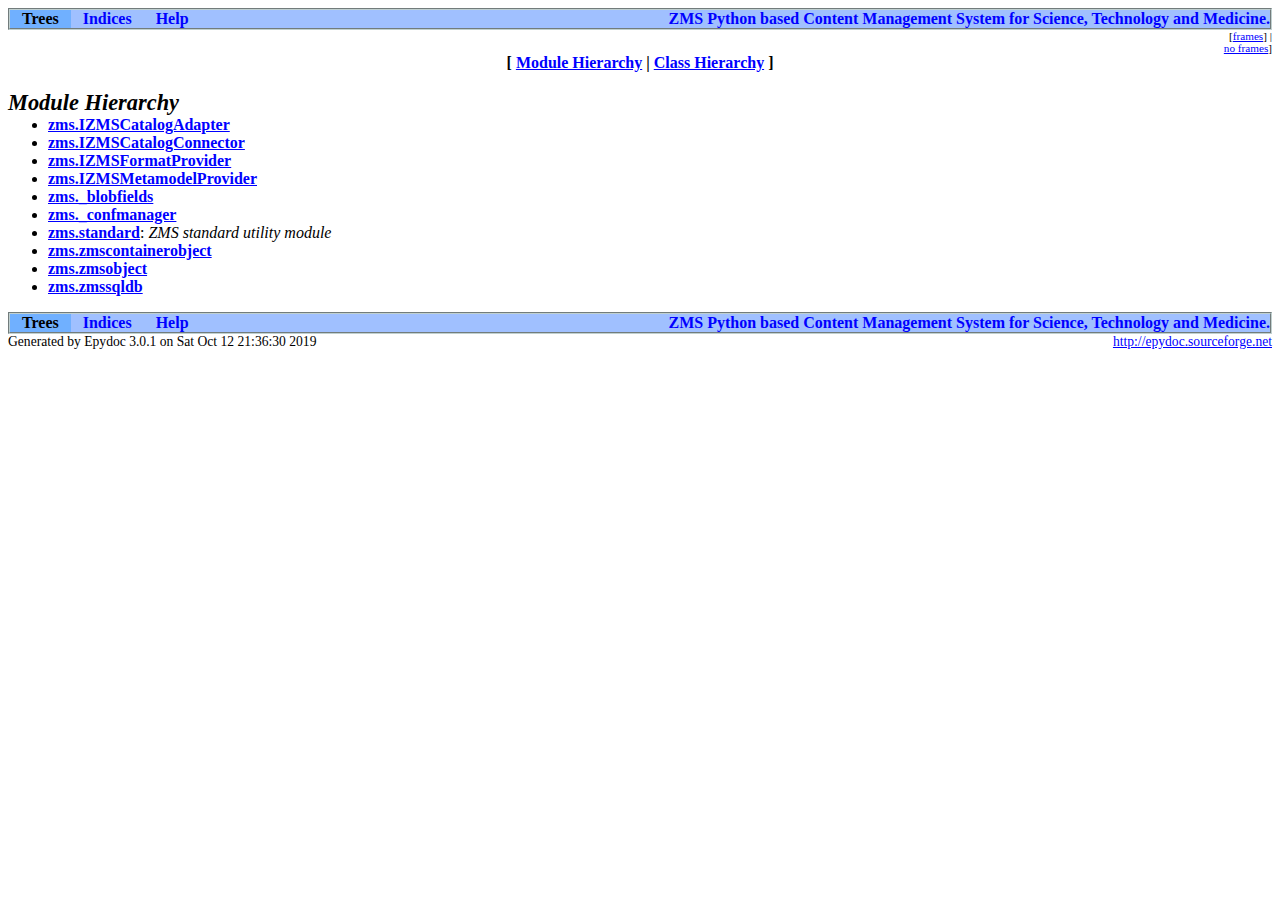
<file: Products/zms/doc/epydoc/module-tree.html>
<?xml version="1.0" encoding="ascii"?>
<!DOCTYPE html PUBLIC "-//W3C//DTD XHTML 1.0 Transitional//EN"
          "DTD/xhtml1-transitional.dtd">
<html xmlns="http://www.w3.org/1999/xhtml" xml:lang="en" lang="en">
<head>
  <title>Module Hierarchy</title>
  <link rel="stylesheet" href="epydoc.css" type="text/css" />
  <script type="text/javascript" src="epydoc.js"></script>
</head>

<body bgcolor="white" text="black" link="blue" vlink="#204080"
      alink="#204080">
<!-- ==================== NAVIGATION BAR ==================== -->
<table class="navbar" border="0" width="100%" cellpadding="0"
       bgcolor="#a0c0ff" cellspacing="0">
  <tr valign="middle">

  <!-- Tree link -->
      <th bgcolor="#70b0f0" class="navbar-select"
          >&nbsp;&nbsp;&nbsp;Trees&nbsp;&nbsp;&nbsp;</th>

  <!-- Index link -->
      <th>&nbsp;&nbsp;&nbsp;<a
        href="identifier-index.html">Indices</a>&nbsp;&nbsp;&nbsp;</th>

  <!-- Help link -->
      <th>&nbsp;&nbsp;&nbsp;<a
        href="help.html">Help</a>&nbsp;&nbsp;&nbsp;</th>

  <!-- Project homepage -->
      <th class="navbar" align="right" width="100%">
        <table border="0" cellpadding="0" cellspacing="0">
          <tr><th class="navbar" align="center"
            ><a class="navbar" target="_top" href="http://www.zms-publishing.com">ZMS Python based Content Management System for Science, Technology and Medicine.</a></th>
          </tr></table></th>
  </tr>
</table>
<table width="100%" cellpadding="0" cellspacing="0">
  <tr valign="top">
    <td width="100%">&nbsp;</td>
    <td>
      <table cellpadding="0" cellspacing="0">
        <!-- hide/show private -->
        <tr><td align="right"><span class="options"
            >[<a href="frames.html" target="_top">frames</a
            >]&nbsp;|&nbsp;<a href="module-tree.html"
            target="_top">no&nbsp;frames</a>]</span></td></tr>
      </table>
    </td>
  </tr>
</table>
<center><b>
 [ <a href="module-tree.html">Module Hierarchy</a>
 | <a href="class-tree.html">Class Hierarchy</a> ]
</b></center><br />
<h1 class="epydoc">Module Hierarchy</h1>
<ul class="nomargin-top">
    <li> <strong class="uidlink"><a href="zms.IZMSCatalogAdapter-module.html">zms.IZMSCatalogAdapter</a></strong>    </li>
    <li> <strong class="uidlink"><a href="zms.IZMSCatalogConnector-module.html">zms.IZMSCatalogConnector</a></strong>    </li>
    <li> <strong class="uidlink"><a href="zms.IZMSFormatProvider-module.html">zms.IZMSFormatProvider</a></strong>    </li>
    <li> <strong class="uidlink"><a href="zms.IZMSMetamodelProvider-module.html">zms.IZMSMetamodelProvider</a></strong>    </li>
    <li class="private"> <strong class="uidlink"><a href="zms._blobfields-module.html">zms._blobfields</a></strong>    </li>
    <li class="private"> <strong class="uidlink"><a href="zms._confmanager-module.html">zms._confmanager</a></strong>    </li>
    <li> <strong class="uidlink"><a href="zms.standard-module.html">zms.standard</a></strong>: <em class="summary">ZMS standard utility module</em>    </li>
    <li> <strong class="uidlink"><a href="zms.zmscontainerobject-module.html">zms.zmscontainerobject</a></strong>    </li>
    <li> <strong class="uidlink"><a href="zms.zmsobject-module.html">zms.zmsobject</a></strong>    </li>
    <li> <strong class="uidlink"><a href="zms.zmssqldb-module.html">zms.zmssqldb</a></strong>    </li>
</ul>
<!-- ==================== NAVIGATION BAR ==================== -->
<table class="navbar" border="0" width="100%" cellpadding="0"
       bgcolor="#a0c0ff" cellspacing="0">
  <tr valign="middle">

  <!-- Tree link -->
      <th bgcolor="#70b0f0" class="navbar-select"
          >&nbsp;&nbsp;&nbsp;Trees&nbsp;&nbsp;&nbsp;</th>

  <!-- Index link -->
      <th>&nbsp;&nbsp;&nbsp;<a
        href="identifier-index.html">Indices</a>&nbsp;&nbsp;&nbsp;</th>

  <!-- Help link -->
      <th>&nbsp;&nbsp;&nbsp;<a
        href="help.html">Help</a>&nbsp;&nbsp;&nbsp;</th>

  <!-- Project homepage -->
      <th class="navbar" align="right" width="100%">
        <table border="0" cellpadding="0" cellspacing="0">
          <tr><th class="navbar" align="center"
            ><a class="navbar" target="_top" href="http://www.zms-publishing.com">ZMS Python based Content Management System for Science, Technology and Medicine.</a></th>
          </tr></table></th>
  </tr>
</table>
<table border="0" cellpadding="0" cellspacing="0" width="100%%">
  <tr>
    <td align="left" class="footer">
    Generated by Epydoc 3.0.1 on Sat Oct 12 21:36:30 2019
    </td>
    <td align="right" class="footer">
      <a target="mainFrame" href="http://epydoc.sourceforge.net"
        >http://epydoc.sourceforge.net</a>
    </td>
  </tr>
</table>

<script type="text/javascript">
  <!--
  // Private objects are initially displayed (because if
  // javascript is turned off then we want them to be
  // visible); but by default, we want to hide them.  So hide
  // them unless we have a cookie that says to show them.
  checkCookie();
  // -->
</script>
</body>
</html>
</file>
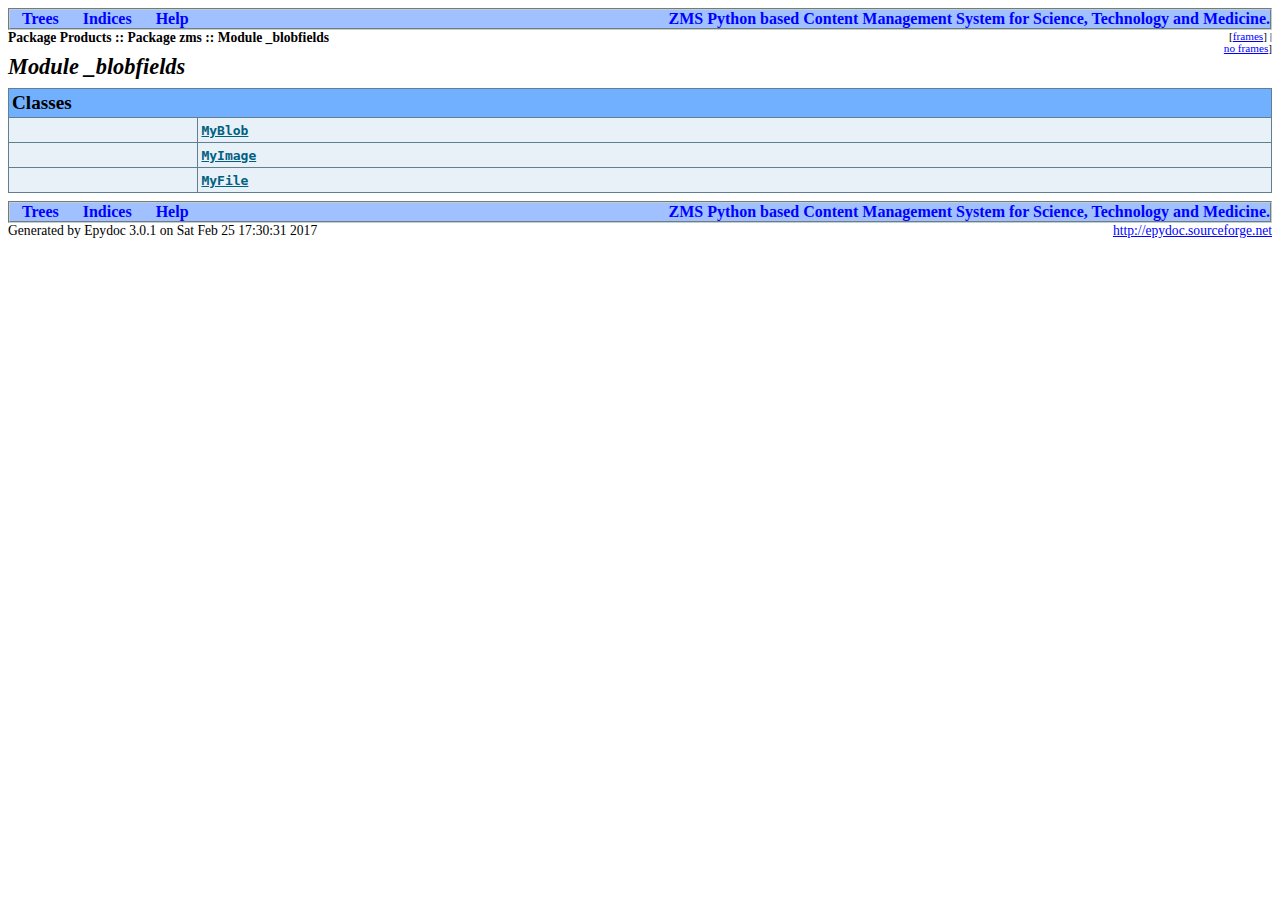
<file: Products/zms/doc/epydoc/Products.zms._blobfields-module.html>
<?xml version="1.0" encoding="ascii"?>
<!DOCTYPE html PUBLIC "-//W3C//DTD XHTML 1.0 Transitional//EN"
          "DTD/xhtml1-transitional.dtd">
<html xmlns="http://www.w3.org/1999/xhtml" xml:lang="en" lang="en">
<head>
  <title>Products.zms._blobfields</title>
  <link rel="stylesheet" href="epydoc.css" type="text/css" />
  <script type="text/javascript" src="epydoc.js"></script>
</head>

<body bgcolor="white" text="black" link="blue" vlink="#204080"
      alink="#204080">
<!-- ==================== NAVIGATION BAR ==================== -->
<table class="navbar" border="0" width="100%" cellpadding="0"
       bgcolor="#a0c0ff" cellspacing="0">
  <tr valign="middle">

  <!-- Tree link -->
      <th>&nbsp;&nbsp;&nbsp;<a
        href="module-tree.html">Trees</a>&nbsp;&nbsp;&nbsp;</th>

  <!-- Index link -->
      <th>&nbsp;&nbsp;&nbsp;<a
        href="identifier-index.html">Indices</a>&nbsp;&nbsp;&nbsp;</th>

  <!-- Help link -->
      <th>&nbsp;&nbsp;&nbsp;<a
        href="help.html">Help</a>&nbsp;&nbsp;&nbsp;</th>

  <!-- Project homepage -->
      <th class="navbar" align="right" width="100%">
        <table border="0" cellpadding="0" cellspacing="0">
          <tr><th class="navbar" align="center"
            ><a class="navbar" target="_top" href="http://www.zms-publishing.com">ZMS Python based Content Management System for Science, Technology and Medicine.</a></th>
          </tr></table></th>
  </tr>
</table>
<table width="100%" cellpadding="0" cellspacing="0">
  <tr valign="top">
    <td width="100%">
      <span class="breadcrumbs">
        Package&nbsp;Products ::
        Package&nbsp;zms ::
        Module&nbsp;_blobfields
      </span>
    </td>
    <td>
      <table cellpadding="0" cellspacing="0">
        <!-- hide/show private -->
        <tr><td align="right"><span class="options"
            >[<a href="frames.html" target="_top">frames</a
            >]&nbsp;|&nbsp;<a href="Products.zms._blobfields-module.html"
            target="_top">no&nbsp;frames</a>]</span></td></tr>
      </table>
    </td>
  </tr>
</table>
<!-- ==================== MODULE DESCRIPTION ==================== -->
<h1 class="epydoc">Module _blobfields</h1><p class="nomargin-top"></p>
<!-- ==================== CLASSES ==================== -->
<a name="section-Classes"></a>
<table class="summary" border="1" cellpadding="3"
       cellspacing="0" width="100%" bgcolor="white">
<tr bgcolor="#70b0f0" class="table-header">
  <td align="left" colspan="2" class="table-header">
    <span class="table-header">Classes</span></td>
</tr>
<tr>
    <td width="15%" align="right" valign="top" class="summary">
      <span class="summary-type">&nbsp;</span>
    </td><td class="summary">
        <a href="Products.zms._blobfields.MyBlob-class.html" class="summary-name">MyBlob</a>
    </td>
  </tr>
<tr>
    <td width="15%" align="right" valign="top" class="summary">
      <span class="summary-type">&nbsp;</span>
    </td><td class="summary">
        <a href="Products.zms._blobfields.MyImage-class.html" class="summary-name">MyImage</a>
    </td>
  </tr>
<tr>
    <td width="15%" align="right" valign="top" class="summary">
      <span class="summary-type">&nbsp;</span>
    </td><td class="summary">
        <a href="Products.zms._blobfields.MyFile-class.html" class="summary-name">MyFile</a>
    </td>
  </tr>
</table>
<!-- ==================== NAVIGATION BAR ==================== -->
<table class="navbar" border="0" width="100%" cellpadding="0"
       bgcolor="#a0c0ff" cellspacing="0">
  <tr valign="middle">

  <!-- Tree link -->
      <th>&nbsp;&nbsp;&nbsp;<a
        href="module-tree.html">Trees</a>&nbsp;&nbsp;&nbsp;</th>

  <!-- Index link -->
      <th>&nbsp;&nbsp;&nbsp;<a
        href="identifier-index.html">Indices</a>&nbsp;&nbsp;&nbsp;</th>

  <!-- Help link -->
      <th>&nbsp;&nbsp;&nbsp;<a
        href="help.html">Help</a>&nbsp;&nbsp;&nbsp;</th>

  <!-- Project homepage -->
      <th class="navbar" align="right" width="100%">
        <table border="0" cellpadding="0" cellspacing="0">
          <tr><th class="navbar" align="center"
            ><a class="navbar" target="_top" href="http://www.zms-publishing.com">ZMS Python based Content Management System for Science, Technology and Medicine.</a></th>
          </tr></table></th>
  </tr>
</table>
<table border="0" cellpadding="0" cellspacing="0" width="100%%">
  <tr>
    <td align="left" class="footer">
    Generated by Epydoc 3.0.1 on Sat Feb 25 17:30:31 2017
    </td>
    <td align="right" class="footer">
      <a target="mainFrame" href="http://epydoc.sourceforge.net"
        >http://epydoc.sourceforge.net</a>
    </td>
  </tr>
</table>

<script type="text/javascript">
  <!--
  // Private objects are initially displayed (because if
  // javascript is turned off then we want them to be
  // visible); but by default, we want to hide them.  So hide
  // them unless we have a cookie that says to show them.
  checkCookie();
  // -->
</script>
</body>
</html>
</file>
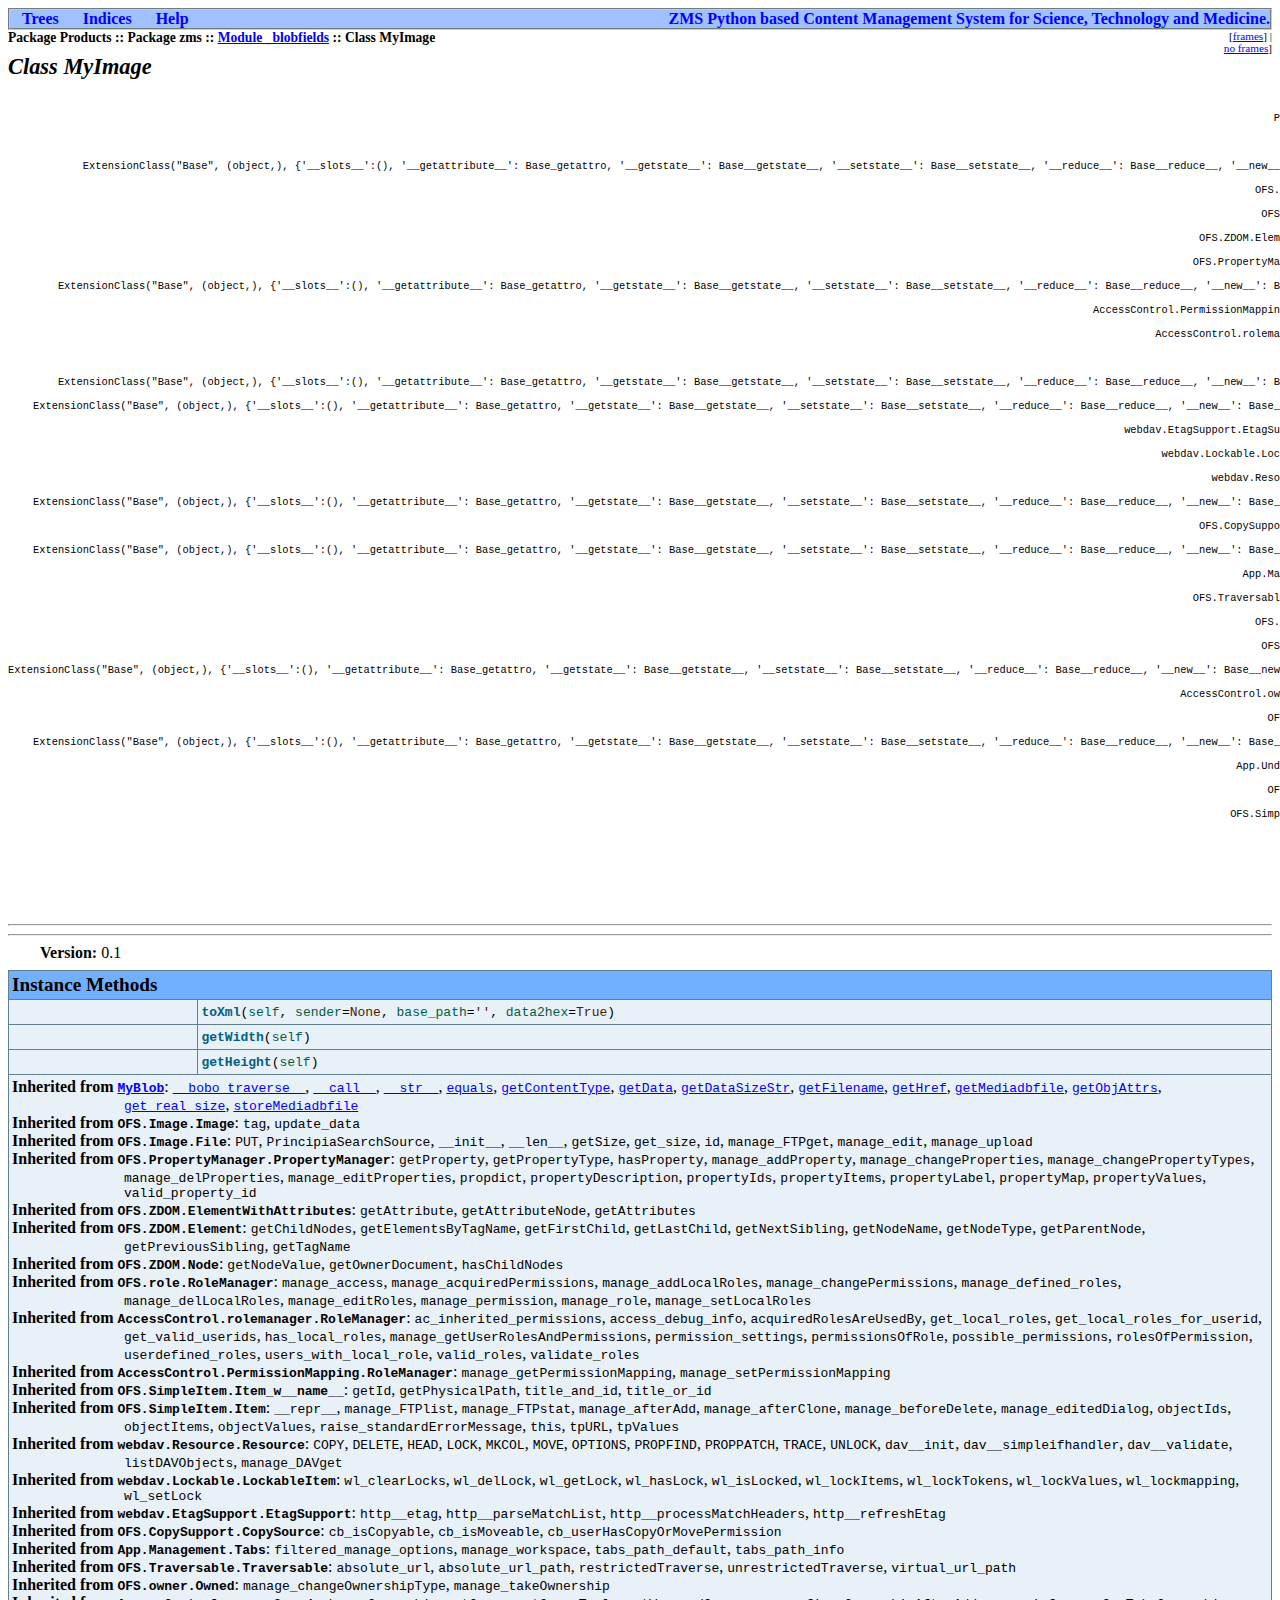
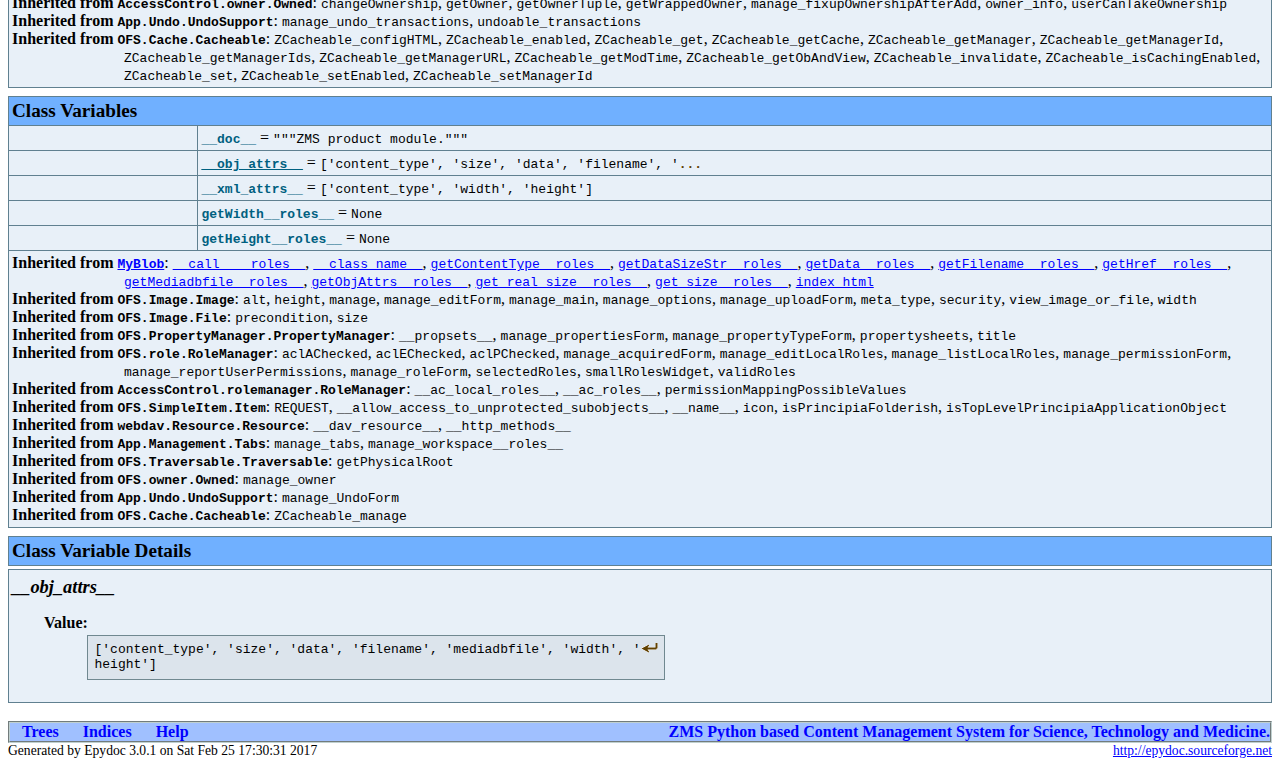
<file: Products/zms/doc/epydoc/Products.zms._blobfields.MyImage-class.html>
<?xml version="1.0" encoding="ascii"?>
<!DOCTYPE html PUBLIC "-//W3C//DTD XHTML 1.0 Transitional//EN"
          "DTD/xhtml1-transitional.dtd">
<html xmlns="http://www.w3.org/1999/xhtml" xml:lang="en" lang="en">
<head>
  <title>Products.zms._blobfields.MyImage</title>
  <link rel="stylesheet" href="epydoc.css" type="text/css" />
  <script type="text/javascript" src="epydoc.js"></script>
</head>

<body bgcolor="white" text="black" link="blue" vlink="#204080"
      alink="#204080">
<!-- ==================== NAVIGATION BAR ==================== -->
<table class="navbar" border="0" width="100%" cellpadding="0"
       bgcolor="#a0c0ff" cellspacing="0">
  <tr valign="middle">

  <!-- Tree link -->
      <th>&nbsp;&nbsp;&nbsp;<a
        href="module-tree.html">Trees</a>&nbsp;&nbsp;&nbsp;</th>

  <!-- Index link -->
      <th>&nbsp;&nbsp;&nbsp;<a
        href="identifier-index.html">Indices</a>&nbsp;&nbsp;&nbsp;</th>

  <!-- Help link -->
      <th>&nbsp;&nbsp;&nbsp;<a
        href="help.html">Help</a>&nbsp;&nbsp;&nbsp;</th>

  <!-- Project homepage -->
      <th class="navbar" align="right" width="100%">
        <table border="0" cellpadding="0" cellspacing="0">
          <tr><th class="navbar" align="center"
            ><a class="navbar" target="_top" href="http://www.zms-publishing.com">ZMS Python based Content Management System for Science, Technology and Medicine.</a></th>
          </tr></table></th>
  </tr>
</table>
<table width="100%" cellpadding="0" cellspacing="0">
  <tr valign="top">
    <td width="100%">
      <span class="breadcrumbs">
        Package&nbsp;Products ::
        Package&nbsp;zms ::
        <a href="Products.zms._blobfields-module.html">Module&nbsp;_blobfields</a> ::
        Class&nbsp;MyImage
      </span>
    </td>
    <td>
      <table cellpadding="0" cellspacing="0">
        <!-- hide/show private -->
        <tr><td align="right"><span class="options"
            >[<a href="frames.html" target="_top">frames</a
            >]&nbsp;|&nbsp;<a href="Products.zms._blobfields.MyImage-class.html"
            target="_top">no&nbsp;frames</a>]</span></td></tr>
      </table>
    </td>
  </tr>
</table>
<!-- ==================== CLASS DESCRIPTION ==================== -->
<h1 class="epydoc">Class MyImage</h1><p class="nomargin-top"></p>
<pre class="base-tree">
                                                                                                                                                                                                                                   <a href="Products.zms._blobfields.MyBlob-class.html">MyBlob</a> --+
                                                                                                                                                                                                                                            |
                                                                                                                                                                                                           Persistence.Persistent --+       |
                                                                                                                                                                                                                                    |       |
                                                                                                                                                                                                             Acquisition.Implicit --+       |
                                                                                                                                                                                                                                    |       |
            ExtensionClass("Base", (object,), {'__slots__':(), '__getattribute__': Base_getattro, '__getstate__': Base__getstate__, '__setstate__': Base__setstate__, '__reduce__': Base__reduce__, '__new__': Base__new__,}) --+   |       |
                                                                                                                                                                                                                                |   |       |
                                                                                                                                                                                                        OFS.ZDOM.Node --+       |   |       |
                                                                                                                                                                                                                        |       |   |       |
                                                                                                                                                                                                         OFS.ZDOM.Element --+   |   |       |
                                                                                                                                                                                                                            |   |   |       |
                                                                                                                                                                                               OFS.ZDOM.ElementWithAttributes --+   |       |
                                                                                                                                                                                                                                |   |       |
                                                                                                                                                                                              OFS.PropertyManager.PropertyManager --+       |
                                                                                                                                                                                                                                    |       |
        ExtensionClass("Base", (object,), {'__slots__':(), '__getattribute__': Base_getattro, '__getstate__': Base__getstate__, '__setstate__': Base__setstate__, '__reduce__': Base__reduce__, '__new__': Base__new__,}) --+       |       |
                                                                                                                                                                                                                            |       |       |
                                                                                                                                                                              AccessControl.PermissionMapping.RoleManager --+       |       |
                                                                                                                                                                                                                            |       |       |
                                                                                                                                                                                        AccessControl.rolemanager.RoleManager --+   |       |
                                                                                                                                                                                                                                |   |       |
                                                                                                                                                                                                             OFS.role.RoleManager --+       |
                                                                                                                                                                                                                                    |       |
        ExtensionClass("Base", (object,), {'__slots__':(), '__getattribute__': Base_getattro, '__getstate__': Base__getstate__, '__setstate__': Base__setstate__, '__reduce__': Base__reduce__, '__new__': Base__new__,}) --+       |       |
                                                                                                                                                                                                                            |       |       |
    ExtensionClass("Base", (object,), {'__slots__':(), '__getattribute__': Base_getattro, '__getstate__': Base__getstate__, '__setstate__': Base__setstate__, '__reduce__': Base__reduce__, '__new__': Base__new__,}) --+   |       |       |
                                                                                                                                                                                                                        |   |       |       |
                                                                                                                                                                                   webdav.EtagSupport.EtagSupport --+   |   |       |       |
                                                                                                                                                                                                                    |   |   |       |       |
                                                                                                                                                                                         webdav.Lockable.LockableItem --+   |       |       |
                                                                                                                                                                                                                        |   |       |       |
                                                                                                                                                                                                 webdav.Resource.Resource --+       |       |
                                                                                                                                                                                                                            |       |       |
    ExtensionClass("Base", (object,), {'__slots__':(), '__getattribute__': Base_getattro, '__getstate__': Base__getstate__, '__setstate__': Base__setstate__, '__reduce__': Base__reduce__, '__new__': Base__new__,}) --+   |       |       |
                                                                                                                                                                                                                        |   |       |       |
                                                                                                                                                                                               OFS.CopySupport.CopySource --+       |       |
                                                                                                                                                                                                                            |       |       |
    ExtensionClass("Base", (object,), {'__slots__':(), '__getattribute__': Base_getattro, '__getstate__': Base__getstate__, '__setstate__': Base__setstate__, '__reduce__': Base__reduce__, '__new__': Base__new__,}) --+   |       |       |
                                                                                                                                                                                                                        |   |       |       |
                                                                                                                                                                                                      App.Management.Tabs --+       |       |
                                                                                                                                                                                                                            |       |       |
                                                                                                                                                                                              OFS.Traversable.Traversable --+       |       |
                                                                                                                                                                                                                            |       |       |
                                                                                                                                                                                                        OFS.ZDOM.Node --+   |       |       |
                                                                                                                                                                                                                        |   |       |       |
                                                                                                                                                                                                         OFS.ZDOM.Element --+       |       |
                                                                                                                                                                                                                            |       |       |
ExtensionClass("Base", (object,), {'__slots__':(), '__getattribute__': Base_getattro, '__getstate__': Base__getstate__, '__setstate__': Base__setstate__, '__reduce__': Base__reduce__, '__new__': Base__new__,}) --+       |       |       |
                                                                                                                                                                                                                    |       |       |       |
                                                                                                                                                                                            AccessControl.owner.Owned --+   |       |       |
                                                                                                                                                                                                                        |   |       |       |
                                                                                                                                                                                                          OFS.owner.Owned --+       |       |
                                                                                                                                                                                                                            |       |       |
    ExtensionClass("Base", (object,), {'__slots__':(), '__getattribute__': Base_getattro, '__getstate__': Base__getstate__, '__setstate__': Base__setstate__, '__reduce__': Base__reduce__, '__new__': Base__new__,}) --+   |       |       |
                                                                                                                                                                                                                        |   |       |       |
                                                                                                                                                                                                     App.Undo.UndoSupport --+       |       |
                                                                                                                                                                                                                            |       |       |
                                                                                                                                                                                                          OFS.SimpleItem.Item --+   |       |
                                                                                                                                                                                                                                |   |       |
                                                                                                                                                                                                    OFS.SimpleItem.Item_w__name__ --+       |
                                                                                                                                                                                                                                    |       |
                                                                                                                                                                                                              OFS.Cache.Cacheable --+       |
                                                                                                                                                                                                                                    |       |
                                                                                                                                                                                                                       OFS.Image.File --+   |
                                                                                                                                                                                                                                        |   |
                                                                                                                                                                                                                          OFS.Image.Image --+
                                                                                                                                                                                                                                            |
                                                                                                                                                                                                                                           <strong class="uidshort">MyImage</strong>
</pre>

<hr />
<hr />
<div class="fields">      <p><strong>Version:</strong>
        0.1
      </p>
</div><!-- ==================== INSTANCE METHODS ==================== -->
<a name="section-InstanceMethods"></a>
<table class="summary" border="1" cellpadding="3"
       cellspacing="0" width="100%" bgcolor="white">
<tr bgcolor="#70b0f0" class="table-header">
  <td align="left" colspan="2" class="table-header">
    <span class="table-header">Instance Methods</span></td>
</tr>
<tr>
    <td width="15%" align="right" valign="top" class="summary">
      <span class="summary-type">&nbsp;</span>
    </td><td class="summary">
      <table width="100%" cellpadding="0" cellspacing="0" border="0">
        <tr>
          <td><span class="summary-sig"><a name="toXml"></a><span class="summary-sig-name">toXml</span>(<span class="summary-sig-arg">self</span>,
        <span class="summary-sig-arg">sender</span>=<span class="summary-sig-default">None</span>,
        <span class="summary-sig-arg">base_path</span>=<span class="summary-sig-default">''</span>,
        <span class="summary-sig-arg">data2hex</span>=<span class="summary-sig-default">True</span>)</span></td>
          <td align="right" valign="top">
            
            
          </td>
        </tr>
      </table>
      
    </td>
  </tr>
<tr>
    <td width="15%" align="right" valign="top" class="summary">
      <span class="summary-type">&nbsp;</span>
    </td><td class="summary">
      <table width="100%" cellpadding="0" cellspacing="0" border="0">
        <tr>
          <td><span class="summary-sig"><a name="getWidth"></a><span class="summary-sig-name">getWidth</span>(<span class="summary-sig-arg">self</span>)</span></td>
          <td align="right" valign="top">
            
            
          </td>
        </tr>
      </table>
      
    </td>
  </tr>
<tr>
    <td width="15%" align="right" valign="top" class="summary">
      <span class="summary-type">&nbsp;</span>
    </td><td class="summary">
      <table width="100%" cellpadding="0" cellspacing="0" border="0">
        <tr>
          <td><span class="summary-sig"><a name="getHeight"></a><span class="summary-sig-name">getHeight</span>(<span class="summary-sig-arg">self</span>)</span></td>
          <td align="right" valign="top">
            
            
          </td>
        </tr>
      </table>
      
    </td>
  </tr>
  <tr>
    <td colspan="2" class="summary">
    <p class="indent-wrapped-lines"><b>Inherited from <code><a href="Products.zms._blobfields.MyBlob-class.html">MyBlob</a></code></b>:
      <code><a href="Products.zms._blobfields.MyBlob-class.html#__bobo_traverse__">__bobo_traverse__</a></code>,
      <code><a href="Products.zms._blobfields.MyBlob-class.html#__call__">__call__</a></code>,
      <code><a href="Products.zms._blobfields.MyBlob-class.html#__str__">__str__</a></code>,
      <code><a href="Products.zms._blobfields.MyBlob-class.html#equals">equals</a></code>,
      <code><a href="Products.zms._blobfields.MyBlob-class.html#getContentType">getContentType</a></code>,
      <code><a href="Products.zms._blobfields.MyBlob-class.html#getData">getData</a></code>,
      <code><a href="Products.zms._blobfields.MyBlob-class.html#getDataSizeStr">getDataSizeStr</a></code>,
      <code><a href="Products.zms._blobfields.MyBlob-class.html#getFilename">getFilename</a></code>,
      <code><a href="Products.zms._blobfields.MyBlob-class.html#getHref">getHref</a></code>,
      <code><a href="Products.zms._blobfields.MyBlob-class.html#getMediadbfile">getMediadbfile</a></code>,
      <code><a href="Products.zms._blobfields.MyBlob-class.html#getObjAttrs">getObjAttrs</a></code>,
      <code><a href="Products.zms._blobfields.MyBlob-class.html#get_real_size">get_real_size</a></code>,
      <code><a href="Products.zms._blobfields.MyBlob-class.html#storeMediadbfile">storeMediadbfile</a></code>
      </p>
    <p class="indent-wrapped-lines"><b>Inherited from <code>OFS.Image.Image</code></b>:
      <code>tag</code>,
      <code>update_data</code>
      </p>
    <p class="indent-wrapped-lines"><b>Inherited from <code>OFS.Image.File</code></b>:
      <code>PUT</code>,
      <code>PrincipiaSearchSource</code>,
      <code>__init__</code>,
      <code>__len__</code>,
      <code>getSize</code>,
      <code>get_size</code>,
      <code>id</code>,
      <code>manage_FTPget</code>,
      <code>manage_edit</code>,
      <code>manage_upload</code>
      </p>
    <p class="indent-wrapped-lines"><b>Inherited from <code>OFS.PropertyManager.PropertyManager</code></b>:
      <code>getProperty</code>,
      <code>getPropertyType</code>,
      <code>hasProperty</code>,
      <code>manage_addProperty</code>,
      <code>manage_changeProperties</code>,
      <code>manage_changePropertyTypes</code>,
      <code>manage_delProperties</code>,
      <code>manage_editProperties</code>,
      <code>propdict</code>,
      <code>propertyDescription</code>,
      <code>propertyIds</code>,
      <code>propertyItems</code>,
      <code>propertyLabel</code>,
      <code>propertyMap</code>,
      <code>propertyValues</code>,
      <code>valid_property_id</code>
      </p>
    <p class="indent-wrapped-lines"><b>Inherited from <code>OFS.ZDOM.ElementWithAttributes</code></b>:
      <code>getAttribute</code>,
      <code>getAttributeNode</code>,
      <code>getAttributes</code>
      </p>
    <p class="indent-wrapped-lines"><b>Inherited from <code>OFS.ZDOM.Element</code></b>:
      <code>getChildNodes</code>,
      <code>getElementsByTagName</code>,
      <code>getFirstChild</code>,
      <code>getLastChild</code>,
      <code>getNextSibling</code>,
      <code>getNodeName</code>,
      <code>getNodeType</code>,
      <code>getParentNode</code>,
      <code>getPreviousSibling</code>,
      <code>getTagName</code>
      </p>
    <p class="indent-wrapped-lines"><b>Inherited from <code>OFS.ZDOM.Node</code></b>:
      <code>getNodeValue</code>,
      <code>getOwnerDocument</code>,
      <code>hasChildNodes</code>
      </p>
    <p class="indent-wrapped-lines"><b>Inherited from <code>OFS.role.RoleManager</code></b>:
      <code>manage_access</code>,
      <code>manage_acquiredPermissions</code>,
      <code>manage_addLocalRoles</code>,
      <code>manage_changePermissions</code>,
      <code>manage_defined_roles</code>,
      <code>manage_delLocalRoles</code>,
      <code>manage_editRoles</code>,
      <code>manage_permission</code>,
      <code>manage_role</code>,
      <code>manage_setLocalRoles</code>
      </p>
    <p class="indent-wrapped-lines"><b>Inherited from <code>AccessControl.rolemanager.RoleManager</code></b>:
      <code>ac_inherited_permissions</code>,
      <code>access_debug_info</code>,
      <code>acquiredRolesAreUsedBy</code>,
      <code>get_local_roles</code>,
      <code>get_local_roles_for_userid</code>,
      <code>get_valid_userids</code>,
      <code>has_local_roles</code>,
      <code>manage_getUserRolesAndPermissions</code>,
      <code>permission_settings</code>,
      <code>permissionsOfRole</code>,
      <code>possible_permissions</code>,
      <code>rolesOfPermission</code>,
      <code>userdefined_roles</code>,
      <code>users_with_local_role</code>,
      <code>valid_roles</code>,
      <code>validate_roles</code>
      </p>
    <p class="indent-wrapped-lines"><b>Inherited from <code>AccessControl.PermissionMapping.RoleManager</code></b>:
      <code>manage_getPermissionMapping</code>,
      <code>manage_setPermissionMapping</code>
      </p>
    <p class="indent-wrapped-lines"><b>Inherited from <code>OFS.SimpleItem.Item_w__name__</code></b>:
      <code>getId</code>,
      <code>getPhysicalPath</code>,
      <code>title_and_id</code>,
      <code>title_or_id</code>
      </p>
    <p class="indent-wrapped-lines"><b>Inherited from <code>OFS.SimpleItem.Item</code></b>:
      <code>__repr__</code>,
      <code>manage_FTPlist</code>,
      <code>manage_FTPstat</code>,
      <code>manage_afterAdd</code>,
      <code>manage_afterClone</code>,
      <code>manage_beforeDelete</code>,
      <code>manage_editedDialog</code>,
      <code>objectIds</code>,
      <code>objectItems</code>,
      <code>objectValues</code>,
      <code>raise_standardErrorMessage</code>,
      <code>this</code>,
      <code>tpURL</code>,
      <code>tpValues</code>
      </p>
    <p class="indent-wrapped-lines"><b>Inherited from <code>webdav.Resource.Resource</code></b>:
      <code>COPY</code>,
      <code>DELETE</code>,
      <code>HEAD</code>,
      <code>LOCK</code>,
      <code>MKCOL</code>,
      <code>MOVE</code>,
      <code>OPTIONS</code>,
      <code>PROPFIND</code>,
      <code>PROPPATCH</code>,
      <code>TRACE</code>,
      <code>UNLOCK</code>,
      <code>dav__init</code>,
      <code>dav__simpleifhandler</code>,
      <code>dav__validate</code>,
      <code>listDAVObjects</code>,
      <code>manage_DAVget</code>
      </p>
    <p class="indent-wrapped-lines"><b>Inherited from <code>webdav.Lockable.LockableItem</code></b>:
      <code>wl_clearLocks</code>,
      <code>wl_delLock</code>,
      <code>wl_getLock</code>,
      <code>wl_hasLock</code>,
      <code>wl_isLocked</code>,
      <code>wl_lockItems</code>,
      <code>wl_lockTokens</code>,
      <code>wl_lockValues</code>,
      <code>wl_lockmapping</code>,
      <code>wl_setLock</code>
      </p>
    <p class="indent-wrapped-lines"><b>Inherited from <code>webdav.EtagSupport.EtagSupport</code></b>:
      <code>http__etag</code>,
      <code>http__parseMatchList</code>,
      <code>http__processMatchHeaders</code>,
      <code>http__refreshEtag</code>
      </p>
    <p class="indent-wrapped-lines"><b>Inherited from <code>OFS.CopySupport.CopySource</code></b>:
      <code>cb_isCopyable</code>,
      <code>cb_isMoveable</code>,
      <code>cb_userHasCopyOrMovePermission</code>
      </p>
    <p class="indent-wrapped-lines"><b>Inherited from <code>App.Management.Tabs</code></b>:
      <code>filtered_manage_options</code>,
      <code>manage_workspace</code>,
      <code>tabs_path_default</code>,
      <code>tabs_path_info</code>
      </p>
    <p class="indent-wrapped-lines"><b>Inherited from <code>OFS.Traversable.Traversable</code></b>:
      <code>absolute_url</code>,
      <code>absolute_url_path</code>,
      <code>restrictedTraverse</code>,
      <code>unrestrictedTraverse</code>,
      <code>virtual_url_path</code>
      </p>
    <p class="indent-wrapped-lines"><b>Inherited from <code>OFS.owner.Owned</code></b>:
      <code>manage_changeOwnershipType</code>,
      <code>manage_takeOwnership</code>
      </p>
    <p class="indent-wrapped-lines"><b>Inherited from <code>AccessControl.owner.Owned</code></b>:
      <code>changeOwnership</code>,
      <code>getOwner</code>,
      <code>getOwnerTuple</code>,
      <code>getWrappedOwner</code>,
      <code>manage_fixupOwnershipAfterAdd</code>,
      <code>owner_info</code>,
      <code>userCanTakeOwnership</code>
      </p>
    <p class="indent-wrapped-lines"><b>Inherited from <code>App.Undo.UndoSupport</code></b>:
      <code>manage_undo_transactions</code>,
      <code>undoable_transactions</code>
      </p>
    <p class="indent-wrapped-lines"><b>Inherited from <code>OFS.Cache.Cacheable</code></b>:
      <code>ZCacheable_configHTML</code>,
      <code>ZCacheable_enabled</code>,
      <code>ZCacheable_get</code>,
      <code>ZCacheable_getCache</code>,
      <code>ZCacheable_getManager</code>,
      <code>ZCacheable_getManagerId</code>,
      <code>ZCacheable_getManagerIds</code>,
      <code>ZCacheable_getManagerURL</code>,
      <code>ZCacheable_getModTime</code>,
      <code>ZCacheable_getObAndView</code>,
      <code>ZCacheable_invalidate</code>,
      <code>ZCacheable_isCachingEnabled</code>,
      <code>ZCacheable_set</code>,
      <code>ZCacheable_setEnabled</code>,
      <code>ZCacheable_setManagerId</code>
      </p>
    </td>
  </tr>
</table>
<!-- ==================== CLASS VARIABLES ==================== -->
<a name="section-ClassVariables"></a>
<table class="summary" border="1" cellpadding="3"
       cellspacing="0" width="100%" bgcolor="white">
<tr bgcolor="#70b0f0" class="table-header">
  <td align="left" colspan="2" class="table-header">
    <span class="table-header">Class Variables</span></td>
</tr>
<tr>
    <td width="15%" align="right" valign="top" class="summary">
      <span class="summary-type">&nbsp;</span>
    </td><td class="summary">
        <a name="__doc__"></a><span class="summary-name">__doc__</span> = <code title="&quot;&quot;&quot;ZMS product module.&quot;&quot;&quot;">&quot;&quot;&quot;ZMS product module.&quot;&quot;&quot;</code>
    </td>
  </tr>
<tr>
    <td width="15%" align="right" valign="top" class="summary">
      <span class="summary-type">&nbsp;</span>
    </td><td class="summary">
        <a href="Products.zms._blobfields.MyImage-class.html#__obj_attrs__" class="summary-name">__obj_attrs__</a> = <code title="['content_type', 'size', 'data', 'filename', 'mediadbfile', 'width', '\
height']">['content_type', 'size', 'data', 'filename', '<code class="variable-ellipsis">...</code></code>
    </td>
  </tr>
<tr>
    <td width="15%" align="right" valign="top" class="summary">
      <span class="summary-type">&nbsp;</span>
    </td><td class="summary">
        <a name="__xml_attrs__"></a><span class="summary-name">__xml_attrs__</span> = <code title="['content_type', 'width', 'height']">['content_type', 'width', 'height']</code>
    </td>
  </tr>
<tr>
    <td width="15%" align="right" valign="top" class="summary">
      <span class="summary-type">&nbsp;</span>
    </td><td class="summary">
        <a name="getWidth__roles__"></a><span class="summary-name">getWidth__roles__</span> = <code title="None">None</code>
    </td>
  </tr>
<tr>
    <td width="15%" align="right" valign="top" class="summary">
      <span class="summary-type">&nbsp;</span>
    </td><td class="summary">
        <a name="getHeight__roles__"></a><span class="summary-name">getHeight__roles__</span> = <code title="None">None</code>
    </td>
  </tr>
  <tr>
    <td colspan="2" class="summary">
    <p class="indent-wrapped-lines"><b>Inherited from <code><a href="Products.zms._blobfields.MyBlob-class.html">MyBlob</a></code></b>:
      <code><a href="Products.zms._blobfields.MyBlob-class.html#__call____roles__">__call____roles__</a></code>,
      <code><a href="Products.zms._blobfields.MyBlob-class.html#__class_name__">__class_name__</a></code>,
      <code><a href="Products.zms._blobfields.MyBlob-class.html#getContentType__roles__">getContentType__roles__</a></code>,
      <code><a href="Products.zms._blobfields.MyBlob-class.html#getDataSizeStr__roles__">getDataSizeStr__roles__</a></code>,
      <code><a href="Products.zms._blobfields.MyBlob-class.html#getData__roles__">getData__roles__</a></code>,
      <code><a href="Products.zms._blobfields.MyBlob-class.html#getFilename__roles__">getFilename__roles__</a></code>,
      <code><a href="Products.zms._blobfields.MyBlob-class.html#getHref__roles__">getHref__roles__</a></code>,
      <code><a href="Products.zms._blobfields.MyBlob-class.html#getMediadbfile__roles__">getMediadbfile__roles__</a></code>,
      <code><a href="Products.zms._blobfields.MyBlob-class.html#getObjAttrs__roles__">getObjAttrs__roles__</a></code>,
      <code><a href="Products.zms._blobfields.MyBlob-class.html#get_real_size__roles__">get_real_size__roles__</a></code>,
      <code><a href="Products.zms._blobfields.MyBlob-class.html#get_size__roles__">get_size__roles__</a></code>,
      <code><a href="Products.zms._blobfields.MyBlob-class.html#index_html">index_html</a></code>
      </p>
    <p class="indent-wrapped-lines"><b>Inherited from <code>OFS.Image.Image</code></b>:
      <code>alt</code>,
      <code>height</code>,
      <code>manage</code>,
      <code>manage_editForm</code>,
      <code>manage_main</code>,
      <code>manage_options</code>,
      <code>manage_uploadForm</code>,
      <code>meta_type</code>,
      <code>security</code>,
      <code>view_image_or_file</code>,
      <code>width</code>
      </p>
    <p class="indent-wrapped-lines"><b>Inherited from <code>OFS.Image.File</code></b>:
      <code>precondition</code>,
      <code>size</code>
      </p>
    <p class="indent-wrapped-lines"><b>Inherited from <code>OFS.PropertyManager.PropertyManager</code></b>:
      <code>__propsets__</code>,
      <code>manage_propertiesForm</code>,
      <code>manage_propertyTypeForm</code>,
      <code>propertysheets</code>,
      <code>title</code>
      </p>
    <p class="indent-wrapped-lines"><b>Inherited from <code>OFS.role.RoleManager</code></b>:
      <code>aclAChecked</code>,
      <code>aclEChecked</code>,
      <code>aclPChecked</code>,
      <code>manage_acquiredForm</code>,
      <code>manage_editLocalRoles</code>,
      <code>manage_listLocalRoles</code>,
      <code>manage_permissionForm</code>,
      <code>manage_reportUserPermissions</code>,
      <code>manage_roleForm</code>,
      <code>selectedRoles</code>,
      <code>smallRolesWidget</code>,
      <code>validRoles</code>
      </p>
    <p class="indent-wrapped-lines"><b>Inherited from <code>AccessControl.rolemanager.RoleManager</code></b>:
      <code>__ac_local_roles__</code>,
      <code>__ac_roles__</code>,
      <code>permissionMappingPossibleValues</code>
      </p>
    <p class="indent-wrapped-lines"><b>Inherited from <code>OFS.SimpleItem.Item</code></b>:
      <code>REQUEST</code>,
      <code>__allow_access_to_unprotected_subobjects__</code>,
      <code>__name__</code>,
      <code>icon</code>,
      <code>isPrincipiaFolderish</code>,
      <code>isTopLevelPrincipiaApplicationObject</code>
      </p>
    <p class="indent-wrapped-lines"><b>Inherited from <code>webdav.Resource.Resource</code></b>:
      <code>__dav_resource__</code>,
      <code>__http_methods__</code>
      </p>
    <p class="indent-wrapped-lines"><b>Inherited from <code>App.Management.Tabs</code></b>:
      <code>manage_tabs</code>,
      <code>manage_workspace__roles__</code>
      </p>
    <p class="indent-wrapped-lines"><b>Inherited from <code>OFS.Traversable.Traversable</code></b>:
      <code>getPhysicalRoot</code>
      </p>
    <p class="indent-wrapped-lines"><b>Inherited from <code>OFS.owner.Owned</code></b>:
      <code>manage_owner</code>
      </p>
    <p class="indent-wrapped-lines"><b>Inherited from <code>App.Undo.UndoSupport</code></b>:
      <code>manage_UndoForm</code>
      </p>
    <p class="indent-wrapped-lines"><b>Inherited from <code>OFS.Cache.Cacheable</code></b>:
      <code>ZCacheable_manage</code>
      </p>
    </td>
  </tr>
</table>
<!-- ==================== CLASS VARIABLE DETAILS ==================== -->
<a name="section-ClassVariableDetails"></a>
<table class="details" border="1" cellpadding="3"
       cellspacing="0" width="100%" bgcolor="white">
<tr bgcolor="#70b0f0" class="table-header">
  <td align="left" colspan="2" class="table-header">
    <span class="table-header">Class Variable Details</span></td>
</tr>
</table>
<a name="__obj_attrs__"></a>
<div>
<table class="details" border="1" cellpadding="3"
       cellspacing="0" width="100%" bgcolor="white">
<tr><td>
  <h3 class="epydoc">__obj_attrs__</h3>
  
  <dl class="fields">
  </dl>
  <dl class="fields">
    <dt>Value:</dt>
      <dd><table><tr><td><pre class="variable">
['content_type', 'size', 'data', 'filename', 'mediadbfile', 'width', '<span class="variable-linewrap"><img src="crarr.png" alt="\" /></span>
height']
</pre></td></tr></table>
</dd>
  </dl>
</td></tr></table>
</div>
<br />
<!-- ==================== NAVIGATION BAR ==================== -->
<table class="navbar" border="0" width="100%" cellpadding="0"
       bgcolor="#a0c0ff" cellspacing="0">
  <tr valign="middle">

  <!-- Tree link -->
      <th>&nbsp;&nbsp;&nbsp;<a
        href="module-tree.html">Trees</a>&nbsp;&nbsp;&nbsp;</th>

  <!-- Index link -->
      <th>&nbsp;&nbsp;&nbsp;<a
        href="identifier-index.html">Indices</a>&nbsp;&nbsp;&nbsp;</th>

  <!-- Help link -->
      <th>&nbsp;&nbsp;&nbsp;<a
        href="help.html">Help</a>&nbsp;&nbsp;&nbsp;</th>

  <!-- Project homepage -->
      <th class="navbar" align="right" width="100%">
        <table border="0" cellpadding="0" cellspacing="0">
          <tr><th class="navbar" align="center"
            ><a class="navbar" target="_top" href="http://www.zms-publishing.com">ZMS Python based Content Management System for Science, Technology and Medicine.</a></th>
          </tr></table></th>
  </tr>
</table>
<table border="0" cellpadding="0" cellspacing="0" width="100%%">
  <tr>
    <td align="left" class="footer">
    Generated by Epydoc 3.0.1 on Sat Feb 25 17:30:31 2017
    </td>
    <td align="right" class="footer">
      <a target="mainFrame" href="http://epydoc.sourceforge.net"
        >http://epydoc.sourceforge.net</a>
    </td>
  </tr>
</table>

<script type="text/javascript">
  <!--
  // Private objects are initially displayed (because if
  // javascript is turned off then we want them to be
  // visible); but by default, we want to hide them.  So hide
  // them unless we have a cookie that says to show them.
  checkCookie();
  // -->
</script>
</body>
</html>
</file>
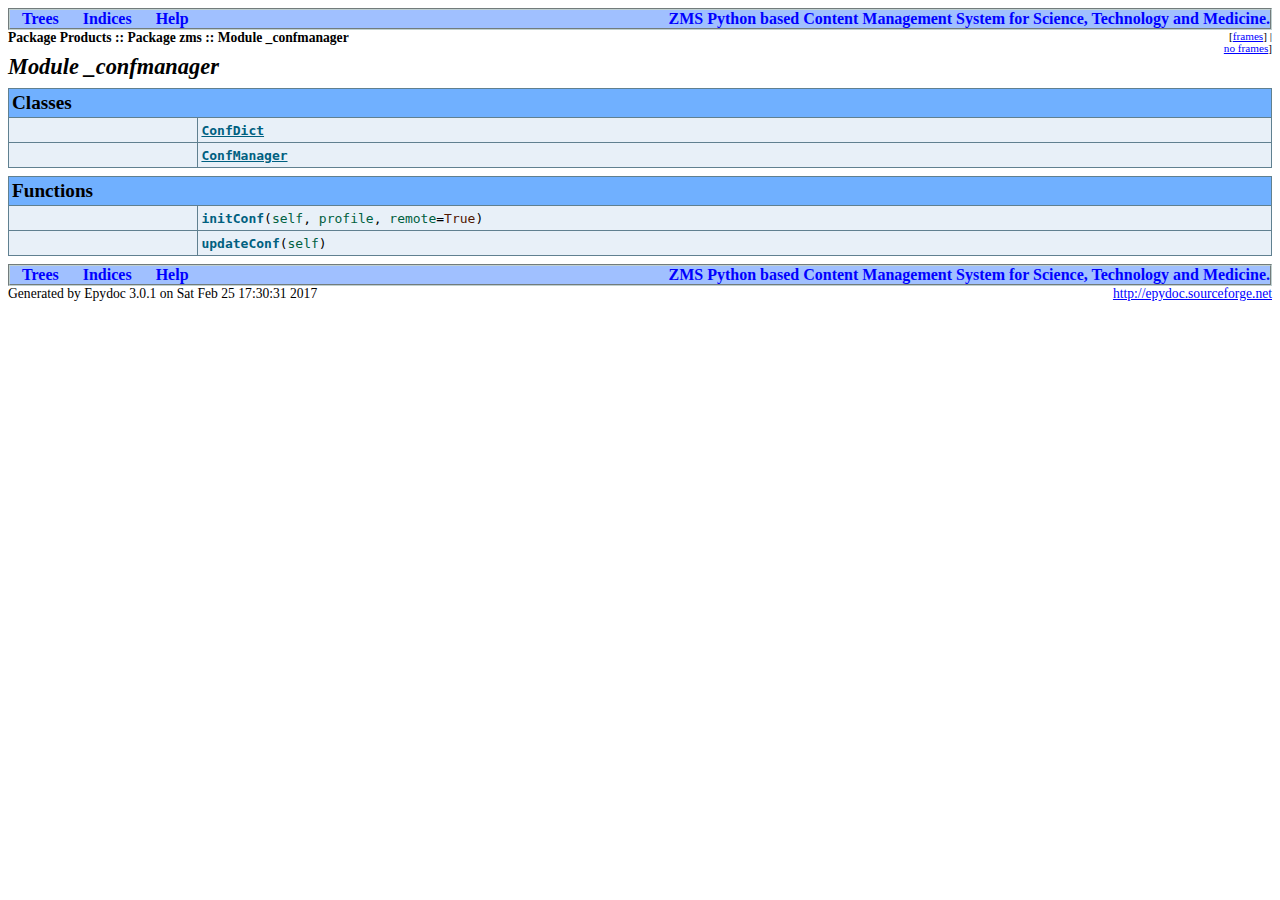
<file: Products/zms/doc/epydoc/Products.zms._confmanager-module.html>
<?xml version="1.0" encoding="ascii"?>
<!DOCTYPE html PUBLIC "-//W3C//DTD XHTML 1.0 Transitional//EN"
          "DTD/xhtml1-transitional.dtd">
<html xmlns="http://www.w3.org/1999/xhtml" xml:lang="en" lang="en">
<head>
  <title>Products.zms._confmanager</title>
  <link rel="stylesheet" href="epydoc.css" type="text/css" />
  <script type="text/javascript" src="epydoc.js"></script>
</head>

<body bgcolor="white" text="black" link="blue" vlink="#204080"
      alink="#204080">
<!-- ==================== NAVIGATION BAR ==================== -->
<table class="navbar" border="0" width="100%" cellpadding="0"
       bgcolor="#a0c0ff" cellspacing="0">
  <tr valign="middle">

  <!-- Tree link -->
      <th>&nbsp;&nbsp;&nbsp;<a
        href="module-tree.html">Trees</a>&nbsp;&nbsp;&nbsp;</th>

  <!-- Index link -->
      <th>&nbsp;&nbsp;&nbsp;<a
        href="identifier-index.html">Indices</a>&nbsp;&nbsp;&nbsp;</th>

  <!-- Help link -->
      <th>&nbsp;&nbsp;&nbsp;<a
        href="help.html">Help</a>&nbsp;&nbsp;&nbsp;</th>

  <!-- Project homepage -->
      <th class="navbar" align="right" width="100%">
        <table border="0" cellpadding="0" cellspacing="0">
          <tr><th class="navbar" align="center"
            ><a class="navbar" target="_top" href="http://www.zms-publishing.com">ZMS Python based Content Management System for Science, Technology and Medicine.</a></th>
          </tr></table></th>
  </tr>
</table>
<table width="100%" cellpadding="0" cellspacing="0">
  <tr valign="top">
    <td width="100%">
      <span class="breadcrumbs">
        Package&nbsp;Products ::
        Package&nbsp;zms ::
        Module&nbsp;_confmanager
      </span>
    </td>
    <td>
      <table cellpadding="0" cellspacing="0">
        <!-- hide/show private -->
        <tr><td align="right"><span class="options"
            >[<a href="frames.html" target="_top">frames</a
            >]&nbsp;|&nbsp;<a href="Products.zms._confmanager-module.html"
            target="_top">no&nbsp;frames</a>]</span></td></tr>
      </table>
    </td>
  </tr>
</table>
<!-- ==================== MODULE DESCRIPTION ==================== -->
<h1 class="epydoc">Module _confmanager</h1><p class="nomargin-top"></p>
<!-- ==================== CLASSES ==================== -->
<a name="section-Classes"></a>
<table class="summary" border="1" cellpadding="3"
       cellspacing="0" width="100%" bgcolor="white">
<tr bgcolor="#70b0f0" class="table-header">
  <td align="left" colspan="2" class="table-header">
    <span class="table-header">Classes</span></td>
</tr>
<tr>
    <td width="15%" align="right" valign="top" class="summary">
      <span class="summary-type">&nbsp;</span>
    </td><td class="summary">
        <a href="Products.zms._confmanager.ConfDict-class.html" class="summary-name">ConfDict</a>
    </td>
  </tr>
<tr>
    <td width="15%" align="right" valign="top" class="summary">
      <span class="summary-type">&nbsp;</span>
    </td><td class="summary">
        <a href="Products.zms._confmanager.ConfManager-class.html" class="summary-name">ConfManager</a>
    </td>
  </tr>
</table>
<!-- ==================== FUNCTIONS ==================== -->
<a name="section-Functions"></a>
<table class="summary" border="1" cellpadding="3"
       cellspacing="0" width="100%" bgcolor="white">
<tr bgcolor="#70b0f0" class="table-header">
  <td align="left" colspan="2" class="table-header">
    <span class="table-header">Functions</span></td>
</tr>
<tr>
    <td width="15%" align="right" valign="top" class="summary">
      <span class="summary-type">&nbsp;</span>
    </td><td class="summary">
      <table width="100%" cellpadding="0" cellspacing="0" border="0">
        <tr>
          <td><span class="summary-sig"><a name="initConf"></a><span class="summary-sig-name">initConf</span>(<span class="summary-sig-arg">self</span>,
        <span class="summary-sig-arg">profile</span>,
        <span class="summary-sig-arg">remote</span>=<span class="summary-sig-default">True</span>)</span></td>
          <td align="right" valign="top">
            
            
          </td>
        </tr>
      </table>
      
    </td>
  </tr>
<tr>
    <td width="15%" align="right" valign="top" class="summary">
      <span class="summary-type">&nbsp;</span>
    </td><td class="summary">
      <table width="100%" cellpadding="0" cellspacing="0" border="0">
        <tr>
          <td><span class="summary-sig"><a name="updateConf"></a><span class="summary-sig-name">updateConf</span>(<span class="summary-sig-arg">self</span>)</span></td>
          <td align="right" valign="top">
            
            
          </td>
        </tr>
      </table>
      
    </td>
  </tr>
</table>
<!-- ==================== NAVIGATION BAR ==================== -->
<table class="navbar" border="0" width="100%" cellpadding="0"
       bgcolor="#a0c0ff" cellspacing="0">
  <tr valign="middle">

  <!-- Tree link -->
      <th>&nbsp;&nbsp;&nbsp;<a
        href="module-tree.html">Trees</a>&nbsp;&nbsp;&nbsp;</th>

  <!-- Index link -->
      <th>&nbsp;&nbsp;&nbsp;<a
        href="identifier-index.html">Indices</a>&nbsp;&nbsp;&nbsp;</th>

  <!-- Help link -->
      <th>&nbsp;&nbsp;&nbsp;<a
        href="help.html">Help</a>&nbsp;&nbsp;&nbsp;</th>

  <!-- Project homepage -->
      <th class="navbar" align="right" width="100%">
        <table border="0" cellpadding="0" cellspacing="0">
          <tr><th class="navbar" align="center"
            ><a class="navbar" target="_top" href="http://www.zms-publishing.com">ZMS Python based Content Management System for Science, Technology and Medicine.</a></th>
          </tr></table></th>
  </tr>
</table>
<table border="0" cellpadding="0" cellspacing="0" width="100%%">
  <tr>
    <td align="left" class="footer">
    Generated by Epydoc 3.0.1 on Sat Feb 25 17:30:31 2017
    </td>
    <td align="right" class="footer">
      <a target="mainFrame" href="http://epydoc.sourceforge.net"
        >http://epydoc.sourceforge.net</a>
    </td>
  </tr>
</table>

<script type="text/javascript">
  <!--
  // Private objects are initially displayed (because if
  // javascript is turned off then we want them to be
  // visible); but by default, we want to hide them.  So hide
  // them unless we have a cookie that says to show them.
  checkCookie();
  // -->
</script>
</body>
</html>
</file>
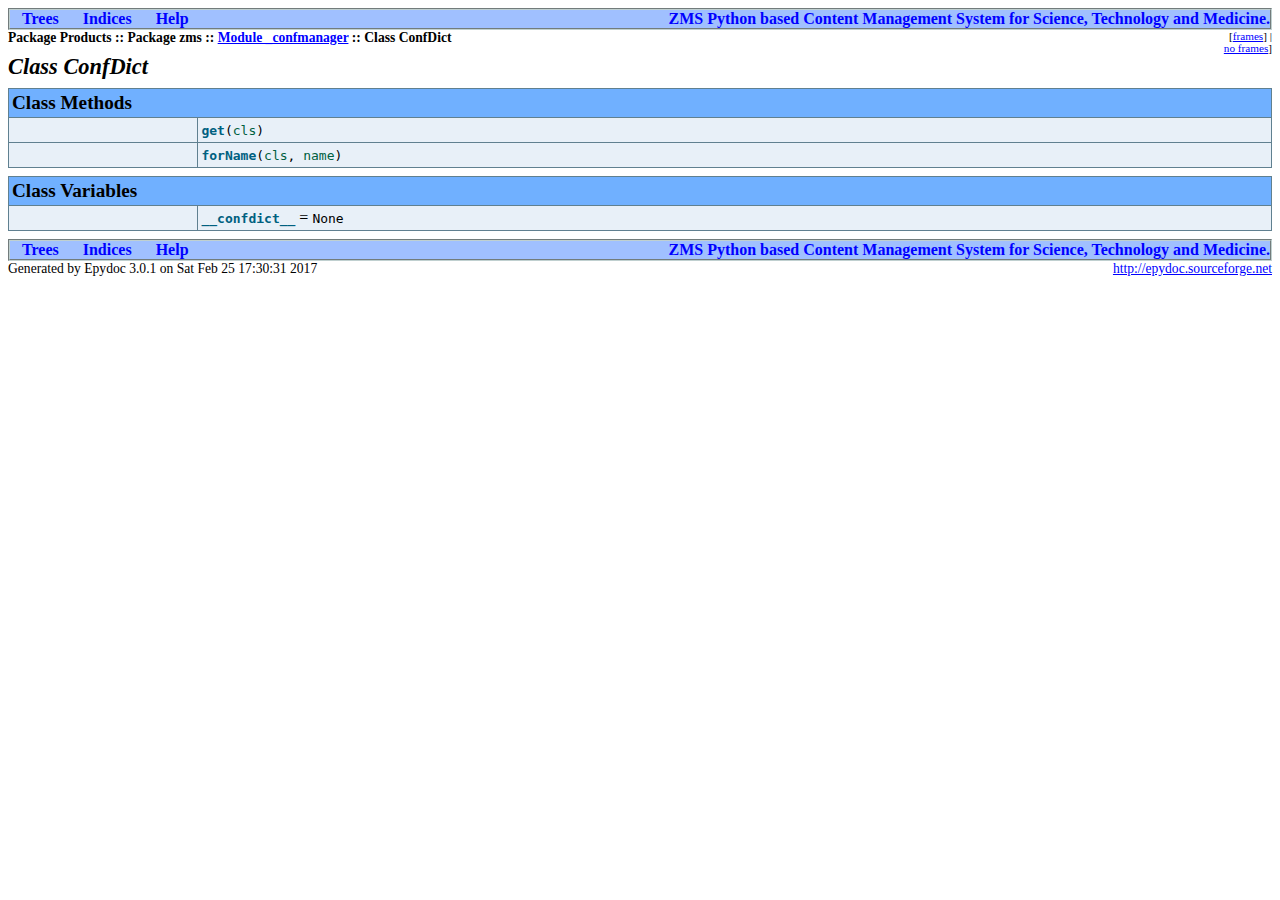
<file: Products/zms/doc/epydoc/Products.zms._confmanager.ConfDict-class.html>
<?xml version="1.0" encoding="ascii"?>
<!DOCTYPE html PUBLIC "-//W3C//DTD XHTML 1.0 Transitional//EN"
          "DTD/xhtml1-transitional.dtd">
<html xmlns="http://www.w3.org/1999/xhtml" xml:lang="en" lang="en">
<head>
  <title>Products.zms._confmanager.ConfDict</title>
  <link rel="stylesheet" href="epydoc.css" type="text/css" />
  <script type="text/javascript" src="epydoc.js"></script>
</head>

<body bgcolor="white" text="black" link="blue" vlink="#204080"
      alink="#204080">
<!-- ==================== NAVIGATION BAR ==================== -->
<table class="navbar" border="0" width="100%" cellpadding="0"
       bgcolor="#a0c0ff" cellspacing="0">
  <tr valign="middle">

  <!-- Tree link -->
      <th>&nbsp;&nbsp;&nbsp;<a
        href="module-tree.html">Trees</a>&nbsp;&nbsp;&nbsp;</th>

  <!-- Index link -->
      <th>&nbsp;&nbsp;&nbsp;<a
        href="identifier-index.html">Indices</a>&nbsp;&nbsp;&nbsp;</th>

  <!-- Help link -->
      <th>&nbsp;&nbsp;&nbsp;<a
        href="help.html">Help</a>&nbsp;&nbsp;&nbsp;</th>

  <!-- Project homepage -->
      <th class="navbar" align="right" width="100%">
        <table border="0" cellpadding="0" cellspacing="0">
          <tr><th class="navbar" align="center"
            ><a class="navbar" target="_top" href="http://www.zms-publishing.com">ZMS Python based Content Management System for Science, Technology and Medicine.</a></th>
          </tr></table></th>
  </tr>
</table>
<table width="100%" cellpadding="0" cellspacing="0">
  <tr valign="top">
    <td width="100%">
      <span class="breadcrumbs">
        Package&nbsp;Products ::
        Package&nbsp;zms ::
        <a href="Products.zms._confmanager-module.html">Module&nbsp;_confmanager</a> ::
        Class&nbsp;ConfDict
      </span>
    </td>
    <td>
      <table cellpadding="0" cellspacing="0">
        <!-- hide/show private -->
        <tr><td align="right"><span class="options"
            >[<a href="frames.html" target="_top">frames</a
            >]&nbsp;|&nbsp;<a href="Products.zms._confmanager.ConfDict-class.html"
            target="_top">no&nbsp;frames</a>]</span></td></tr>
      </table>
    </td>
  </tr>
</table>
<!-- ==================== CLASS DESCRIPTION ==================== -->
<h1 class="epydoc">Class ConfDict</h1><p class="nomargin-top"></p>
<!-- ==================== CLASS METHODS ==================== -->
<a name="section-ClassMethods"></a>
<table class="summary" border="1" cellpadding="3"
       cellspacing="0" width="100%" bgcolor="white">
<tr bgcolor="#70b0f0" class="table-header">
  <td align="left" colspan="2" class="table-header">
    <span class="table-header">Class Methods</span></td>
</tr>
<tr>
    <td width="15%" align="right" valign="top" class="summary">
      <span class="summary-type">&nbsp;</span>
    </td><td class="summary">
      <table width="100%" cellpadding="0" cellspacing="0" border="0">
        <tr>
          <td><span class="summary-sig"><a name="get"></a><span class="summary-sig-name">get</span>(<span class="summary-sig-arg">cls</span>)</span></td>
          <td align="right" valign="top">
            
            
          </td>
        </tr>
      </table>
      
    </td>
  </tr>
<tr>
    <td width="15%" align="right" valign="top" class="summary">
      <span class="summary-type">&nbsp;</span>
    </td><td class="summary">
      <table width="100%" cellpadding="0" cellspacing="0" border="0">
        <tr>
          <td><span class="summary-sig"><a name="forName"></a><span class="summary-sig-name">forName</span>(<span class="summary-sig-arg">cls</span>,
        <span class="summary-sig-arg">name</span>)</span></td>
          <td align="right" valign="top">
            
            
          </td>
        </tr>
      </table>
      
    </td>
  </tr>
</table>
<!-- ==================== CLASS VARIABLES ==================== -->
<a name="section-ClassVariables"></a>
<table class="summary" border="1" cellpadding="3"
       cellspacing="0" width="100%" bgcolor="white">
<tr bgcolor="#70b0f0" class="table-header">
  <td align="left" colspan="2" class="table-header">
    <span class="table-header">Class Variables</span></td>
</tr>
<tr>
    <td width="15%" align="right" valign="top" class="summary">
      <span class="summary-type">&nbsp;</span>
    </td><td class="summary">
        <a name="__confdict__"></a><span class="summary-name">__confdict__</span> = <code title="None">None</code>
    </td>
  </tr>
</table>
<!-- ==================== NAVIGATION BAR ==================== -->
<table class="navbar" border="0" width="100%" cellpadding="0"
       bgcolor="#a0c0ff" cellspacing="0">
  <tr valign="middle">

  <!-- Tree link -->
      <th>&nbsp;&nbsp;&nbsp;<a
        href="module-tree.html">Trees</a>&nbsp;&nbsp;&nbsp;</th>

  <!-- Index link -->
      <th>&nbsp;&nbsp;&nbsp;<a
        href="identifier-index.html">Indices</a>&nbsp;&nbsp;&nbsp;</th>

  <!-- Help link -->
      <th>&nbsp;&nbsp;&nbsp;<a
        href="help.html">Help</a>&nbsp;&nbsp;&nbsp;</th>

  <!-- Project homepage -->
      <th class="navbar" align="right" width="100%">
        <table border="0" cellpadding="0" cellspacing="0">
          <tr><th class="navbar" align="center"
            ><a class="navbar" target="_top" href="http://www.zms-publishing.com">ZMS Python based Content Management System for Science, Technology and Medicine.</a></th>
          </tr></table></th>
  </tr>
</table>
<table border="0" cellpadding="0" cellspacing="0" width="100%%">
  <tr>
    <td align="left" class="footer">
    Generated by Epydoc 3.0.1 on Sat Feb 25 17:30:31 2017
    </td>
    <td align="right" class="footer">
      <a target="mainFrame" href="http://epydoc.sourceforge.net"
        >http://epydoc.sourceforge.net</a>
    </td>
  </tr>
</table>

<script type="text/javascript">
  <!--
  // Private objects are initially displayed (because if
  // javascript is turned off then we want them to be
  // visible); but by default, we want to hide them.  So hide
  // them unless we have a cookie that says to show them.
  checkCookie();
  // -->
</script>
</body>
</html>
</file>
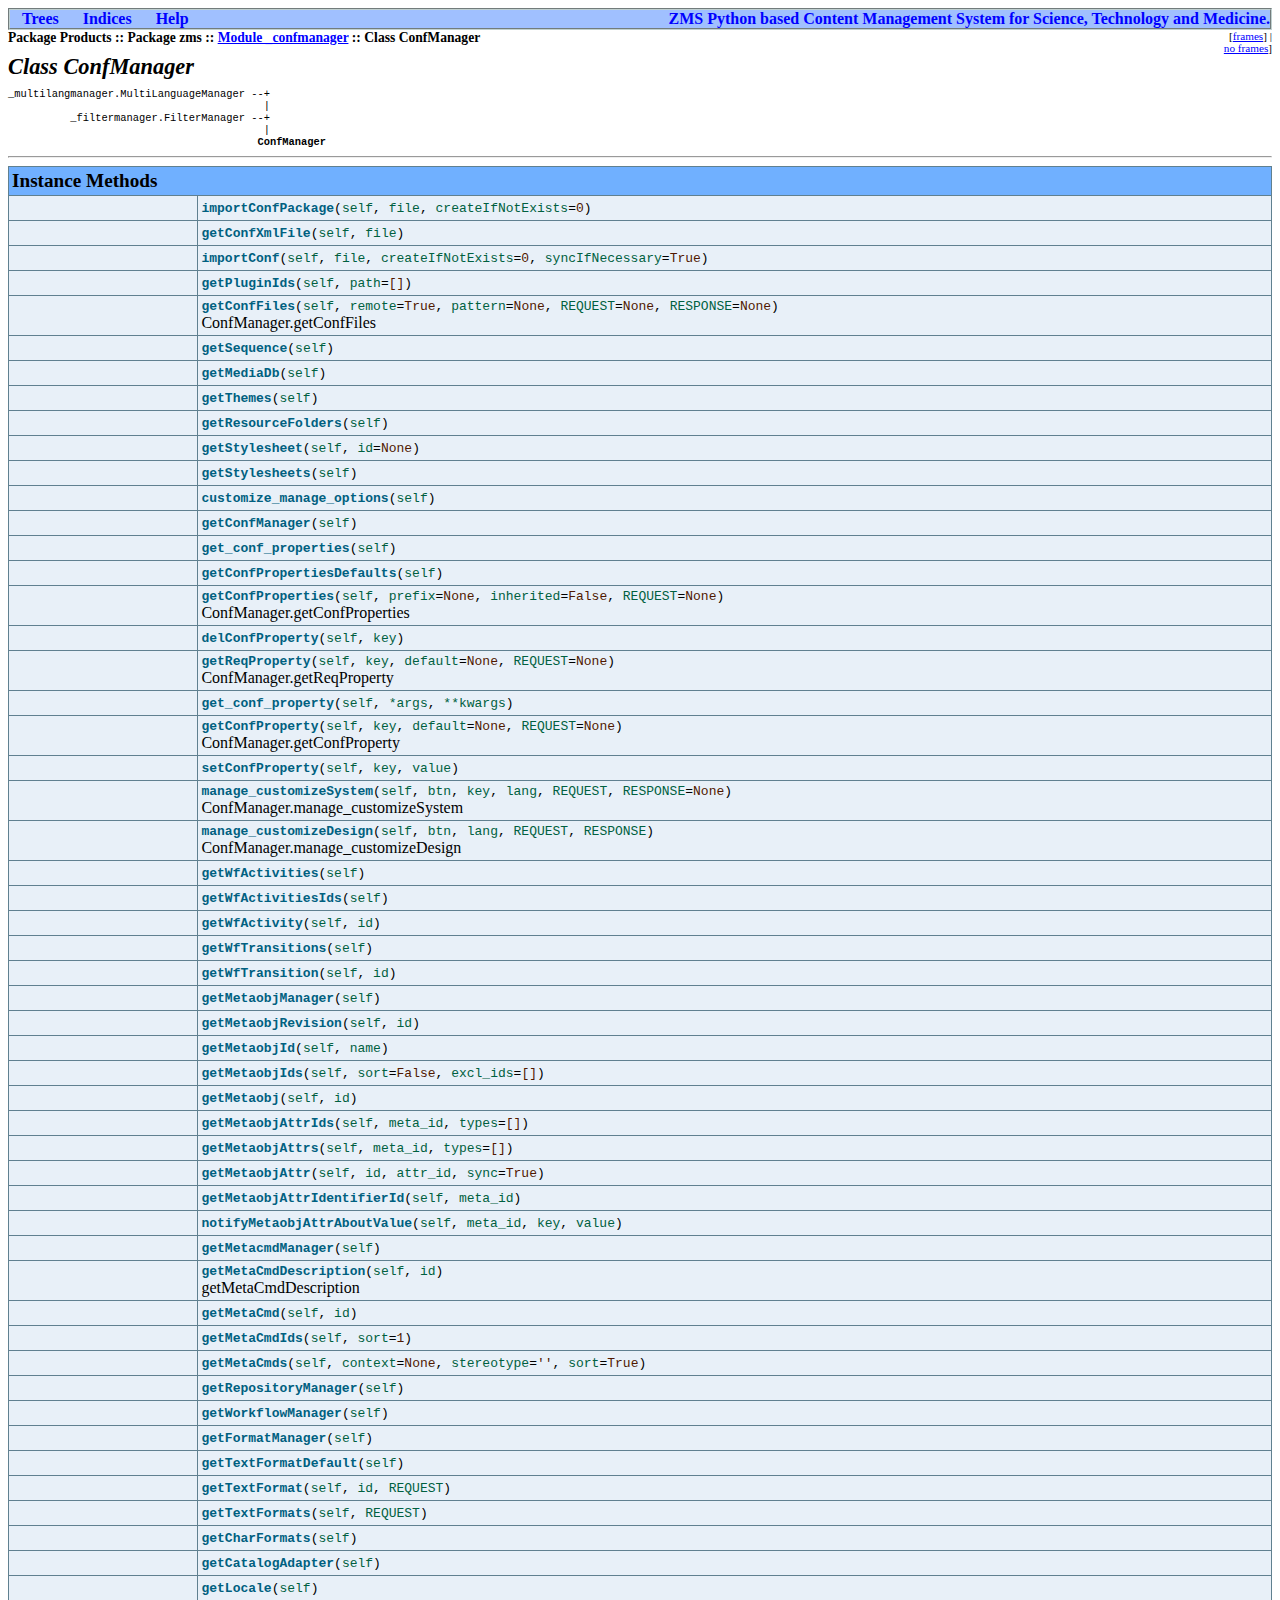
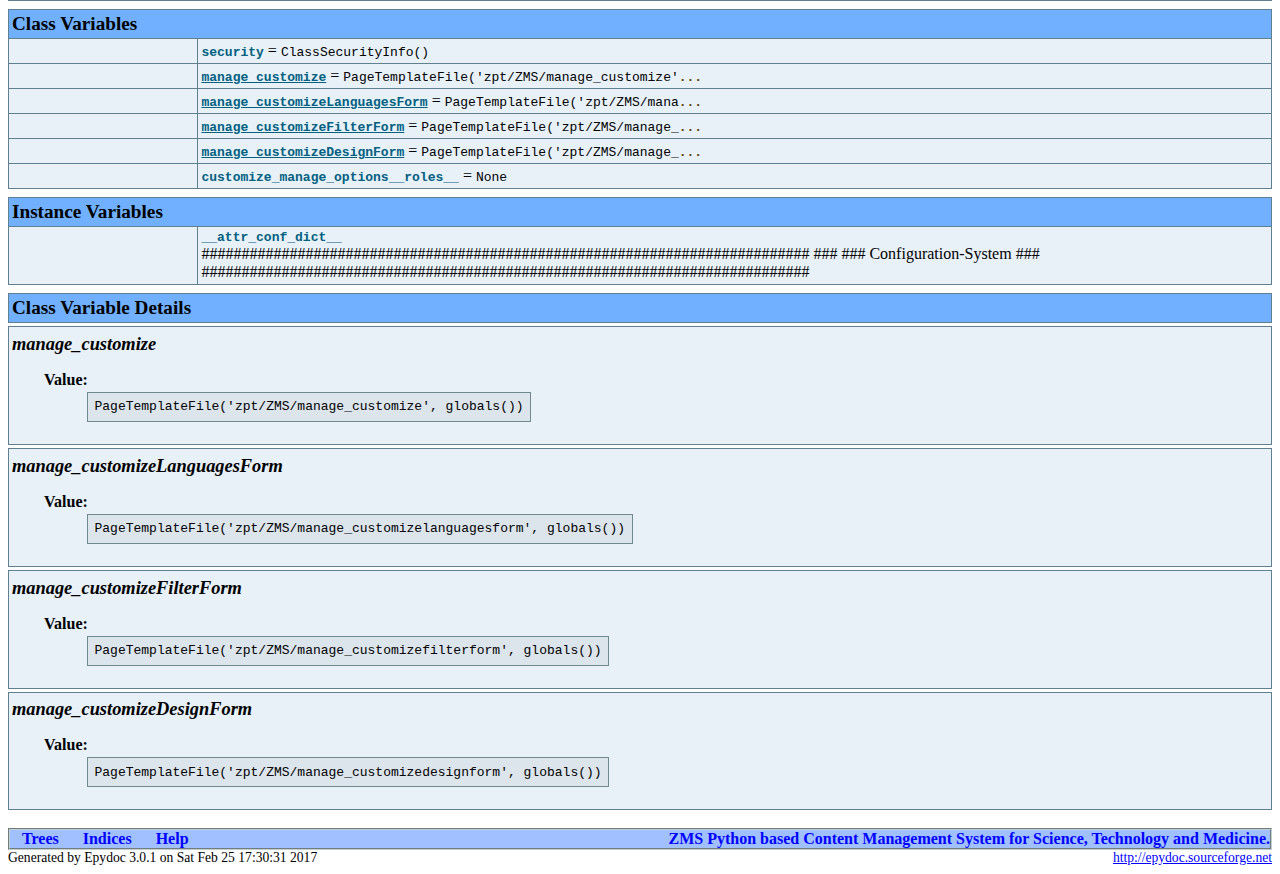
<file: Products/zms/doc/epydoc/Products.zms._confmanager.ConfManager-class.html>
<?xml version="1.0" encoding="ascii"?>
<!DOCTYPE html PUBLIC "-//W3C//DTD XHTML 1.0 Transitional//EN"
          "DTD/xhtml1-transitional.dtd">
<html xmlns="http://www.w3.org/1999/xhtml" xml:lang="en" lang="en">
<head>
  <title>Products.zms._confmanager.ConfManager</title>
  <link rel="stylesheet" href="epydoc.css" type="text/css" />
  <script type="text/javascript" src="epydoc.js"></script>
</head>

<body bgcolor="white" text="black" link="blue" vlink="#204080"
      alink="#204080">
<!-- ==================== NAVIGATION BAR ==================== -->
<table class="navbar" border="0" width="100%" cellpadding="0"
       bgcolor="#a0c0ff" cellspacing="0">
  <tr valign="middle">

  <!-- Tree link -->
      <th>&nbsp;&nbsp;&nbsp;<a
        href="module-tree.html">Trees</a>&nbsp;&nbsp;&nbsp;</th>

  <!-- Index link -->
      <th>&nbsp;&nbsp;&nbsp;<a
        href="identifier-index.html">Indices</a>&nbsp;&nbsp;&nbsp;</th>

  <!-- Help link -->
      <th>&nbsp;&nbsp;&nbsp;<a
        href="help.html">Help</a>&nbsp;&nbsp;&nbsp;</th>

  <!-- Project homepage -->
      <th class="navbar" align="right" width="100%">
        <table border="0" cellpadding="0" cellspacing="0">
          <tr><th class="navbar" align="center"
            ><a class="navbar" target="_top" href="http://www.zms-publishing.com">ZMS Python based Content Management System for Science, Technology and Medicine.</a></th>
          </tr></table></th>
  </tr>
</table>
<table width="100%" cellpadding="0" cellspacing="0">
  <tr valign="top">
    <td width="100%">
      <span class="breadcrumbs">
        Package&nbsp;Products ::
        Package&nbsp;zms ::
        <a href="Products.zms._confmanager-module.html">Module&nbsp;_confmanager</a> ::
        Class&nbsp;ConfManager
      </span>
    </td>
    <td>
      <table cellpadding="0" cellspacing="0">
        <!-- hide/show private -->
        <tr><td align="right"><span class="options"
            >[<a href="frames.html" target="_top">frames</a
            >]&nbsp;|&nbsp;<a href="Products.zms._confmanager.ConfManager-class.html"
            target="_top">no&nbsp;frames</a>]</span></td></tr>
      </table>
    </td>
  </tr>
</table>
<!-- ==================== CLASS DESCRIPTION ==================== -->
<h1 class="epydoc">Class ConfManager</h1><p class="nomargin-top"></p>
<pre class="base-tree">
_multilangmanager.MultiLanguageManager --+
                                         |
          _filtermanager.FilterManager --+
                                         |
                                        <strong class="uidshort">ConfManager</strong>
</pre>

<hr />
<!-- ==================== INSTANCE METHODS ==================== -->
<a name="section-InstanceMethods"></a>
<table class="summary" border="1" cellpadding="3"
       cellspacing="0" width="100%" bgcolor="white">
<tr bgcolor="#70b0f0" class="table-header">
  <td align="left" colspan="2" class="table-header">
    <span class="table-header">Instance Methods</span></td>
</tr>
<tr>
    <td width="15%" align="right" valign="top" class="summary">
      <span class="summary-type">&nbsp;</span>
    </td><td class="summary">
      <table width="100%" cellpadding="0" cellspacing="0" border="0">
        <tr>
          <td><span class="summary-sig"><a name="importConfPackage"></a><span class="summary-sig-name">importConfPackage</span>(<span class="summary-sig-arg">self</span>,
        <span class="summary-sig-arg">file</span>,
        <span class="summary-sig-arg">createIfNotExists</span>=<span class="summary-sig-default">0</span>)</span></td>
          <td align="right" valign="top">
            
            
          </td>
        </tr>
      </table>
      
    </td>
  </tr>
<tr>
    <td width="15%" align="right" valign="top" class="summary">
      <span class="summary-type">&nbsp;</span>
    </td><td class="summary">
      <table width="100%" cellpadding="0" cellspacing="0" border="0">
        <tr>
          <td><span class="summary-sig"><a name="getConfXmlFile"></a><span class="summary-sig-name">getConfXmlFile</span>(<span class="summary-sig-arg">self</span>,
        <span class="summary-sig-arg">file</span>)</span></td>
          <td align="right" valign="top">
            
            
          </td>
        </tr>
      </table>
      
    </td>
  </tr>
<tr>
    <td width="15%" align="right" valign="top" class="summary">
      <span class="summary-type">&nbsp;</span>
    </td><td class="summary">
      <table width="100%" cellpadding="0" cellspacing="0" border="0">
        <tr>
          <td><span class="summary-sig"><a name="importConf"></a><span class="summary-sig-name">importConf</span>(<span class="summary-sig-arg">self</span>,
        <span class="summary-sig-arg">file</span>,
        <span class="summary-sig-arg">createIfNotExists</span>=<span class="summary-sig-default">0</span>,
        <span class="summary-sig-arg">syncIfNecessary</span>=<span class="summary-sig-default">True</span>)</span></td>
          <td align="right" valign="top">
            
            
          </td>
        </tr>
      </table>
      
    </td>
  </tr>
<tr>
    <td width="15%" align="right" valign="top" class="summary">
      <span class="summary-type">&nbsp;</span>
    </td><td class="summary">
      <table width="100%" cellpadding="0" cellspacing="0" border="0">
        <tr>
          <td><span class="summary-sig"><a name="getPluginIds"></a><span class="summary-sig-name">getPluginIds</span>(<span class="summary-sig-arg">self</span>,
        <span class="summary-sig-arg">path</span>=<span class="summary-sig-default">[]</span>)</span></td>
          <td align="right" valign="top">
            
            
          </td>
        </tr>
      </table>
      
    </td>
  </tr>
<tr>
    <td width="15%" align="right" valign="top" class="summary">
      <span class="summary-type">&nbsp;</span>
    </td><td class="summary">
      <table width="100%" cellpadding="0" cellspacing="0" border="0">
        <tr>
          <td><span class="summary-sig"><a name="getConfFiles"></a><span class="summary-sig-name">getConfFiles</span>(<span class="summary-sig-arg">self</span>,
        <span class="summary-sig-arg">remote</span>=<span class="summary-sig-default">True</span>,
        <span class="summary-sig-arg">pattern</span>=<span class="summary-sig-default">None</span>,
        <span class="summary-sig-arg">REQUEST</span>=<span class="summary-sig-default">None</span>,
        <span class="summary-sig-arg">RESPONSE</span>=<span class="summary-sig-default">None</span>)</span><br />
      ConfManager.getConfFiles</td>
          <td align="right" valign="top">
            
            
          </td>
        </tr>
      </table>
      
    </td>
  </tr>
<tr>
    <td width="15%" align="right" valign="top" class="summary">
      <span class="summary-type">&nbsp;</span>
    </td><td class="summary">
      <table width="100%" cellpadding="0" cellspacing="0" border="0">
        <tr>
          <td><span class="summary-sig"><a name="getSequence"></a><span class="summary-sig-name">getSequence</span>(<span class="summary-sig-arg">self</span>)</span></td>
          <td align="right" valign="top">
            
            
          </td>
        </tr>
      </table>
      
    </td>
  </tr>
<tr>
    <td width="15%" align="right" valign="top" class="summary">
      <span class="summary-type">&nbsp;</span>
    </td><td class="summary">
      <table width="100%" cellpadding="0" cellspacing="0" border="0">
        <tr>
          <td><span class="summary-sig"><a name="getMediaDb"></a><span class="summary-sig-name">getMediaDb</span>(<span class="summary-sig-arg">self</span>)</span></td>
          <td align="right" valign="top">
            
            
          </td>
        </tr>
      </table>
      
    </td>
  </tr>
<tr>
    <td width="15%" align="right" valign="top" class="summary">
      <span class="summary-type">&nbsp;</span>
    </td><td class="summary">
      <table width="100%" cellpadding="0" cellspacing="0" border="0">
        <tr>
          <td><span class="summary-sig"><a name="getThemes"></a><span class="summary-sig-name">getThemes</span>(<span class="summary-sig-arg">self</span>)</span></td>
          <td align="right" valign="top">
            
            
          </td>
        </tr>
      </table>
      
    </td>
  </tr>
<tr>
    <td width="15%" align="right" valign="top" class="summary">
      <span class="summary-type">&nbsp;</span>
    </td><td class="summary">
      <table width="100%" cellpadding="0" cellspacing="0" border="0">
        <tr>
          <td><span class="summary-sig"><a name="getResourceFolders"></a><span class="summary-sig-name">getResourceFolders</span>(<span class="summary-sig-arg">self</span>)</span></td>
          <td align="right" valign="top">
            
            
          </td>
        </tr>
      </table>
      
    </td>
  </tr>
<tr>
    <td width="15%" align="right" valign="top" class="summary">
      <span class="summary-type">&nbsp;</span>
    </td><td class="summary">
      <table width="100%" cellpadding="0" cellspacing="0" border="0">
        <tr>
          <td><span class="summary-sig"><a name="getStylesheet"></a><span class="summary-sig-name">getStylesheet</span>(<span class="summary-sig-arg">self</span>,
        <span class="summary-sig-arg">id</span>=<span class="summary-sig-default">None</span>)</span></td>
          <td align="right" valign="top">
            
            
          </td>
        </tr>
      </table>
      
    </td>
  </tr>
<tr>
    <td width="15%" align="right" valign="top" class="summary">
      <span class="summary-type">&nbsp;</span>
    </td><td class="summary">
      <table width="100%" cellpadding="0" cellspacing="0" border="0">
        <tr>
          <td><span class="summary-sig"><a name="getStylesheets"></a><span class="summary-sig-name">getStylesheets</span>(<span class="summary-sig-arg">self</span>)</span></td>
          <td align="right" valign="top">
            
            
          </td>
        </tr>
      </table>
      
    </td>
  </tr>
<tr>
    <td width="15%" align="right" valign="top" class="summary">
      <span class="summary-type">&nbsp;</span>
    </td><td class="summary">
      <table width="100%" cellpadding="0" cellspacing="0" border="0">
        <tr>
          <td><span class="summary-sig"><a name="customize_manage_options"></a><span class="summary-sig-name">customize_manage_options</span>(<span class="summary-sig-arg">self</span>)</span></td>
          <td align="right" valign="top">
            
            
          </td>
        </tr>
      </table>
      
    </td>
  </tr>
<tr>
    <td width="15%" align="right" valign="top" class="summary">
      <span class="summary-type">&nbsp;</span>
    </td><td class="summary">
      <table width="100%" cellpadding="0" cellspacing="0" border="0">
        <tr>
          <td><span class="summary-sig"><a name="getConfManager"></a><span class="summary-sig-name">getConfManager</span>(<span class="summary-sig-arg">self</span>)</span></td>
          <td align="right" valign="top">
            
            
          </td>
        </tr>
      </table>
      
    </td>
  </tr>
<tr>
    <td width="15%" align="right" valign="top" class="summary">
      <span class="summary-type">&nbsp;</span>
    </td><td class="summary">
      <table width="100%" cellpadding="0" cellspacing="0" border="0">
        <tr>
          <td><span class="summary-sig"><a name="get_conf_properties"></a><span class="summary-sig-name">get_conf_properties</span>(<span class="summary-sig-arg">self</span>)</span></td>
          <td align="right" valign="top">
            
            
          </td>
        </tr>
      </table>
      
    </td>
  </tr>
<tr>
    <td width="15%" align="right" valign="top" class="summary">
      <span class="summary-type">&nbsp;</span>
    </td><td class="summary">
      <table width="100%" cellpadding="0" cellspacing="0" border="0">
        <tr>
          <td><span class="summary-sig"><a name="getConfPropertiesDefaults"></a><span class="summary-sig-name">getConfPropertiesDefaults</span>(<span class="summary-sig-arg">self</span>)</span></td>
          <td align="right" valign="top">
            
            
          </td>
        </tr>
      </table>
      
    </td>
  </tr>
<tr>
    <td width="15%" align="right" valign="top" class="summary">
      <span class="summary-type">&nbsp;</span>
    </td><td class="summary">
      <table width="100%" cellpadding="0" cellspacing="0" border="0">
        <tr>
          <td><span class="summary-sig"><a name="getConfProperties"></a><span class="summary-sig-name">getConfProperties</span>(<span class="summary-sig-arg">self</span>,
        <span class="summary-sig-arg">prefix</span>=<span class="summary-sig-default">None</span>,
        <span class="summary-sig-arg">inherited</span>=<span class="summary-sig-default">False</span>,
        <span class="summary-sig-arg">REQUEST</span>=<span class="summary-sig-default">None</span>)</span><br />
      ConfManager.getConfProperties</td>
          <td align="right" valign="top">
            
            
          </td>
        </tr>
      </table>
      
    </td>
  </tr>
<tr>
    <td width="15%" align="right" valign="top" class="summary">
      <span class="summary-type">&nbsp;</span>
    </td><td class="summary">
      <table width="100%" cellpadding="0" cellspacing="0" border="0">
        <tr>
          <td><span class="summary-sig"><a name="delConfProperty"></a><span class="summary-sig-name">delConfProperty</span>(<span class="summary-sig-arg">self</span>,
        <span class="summary-sig-arg">key</span>)</span></td>
          <td align="right" valign="top">
            
            
          </td>
        </tr>
      </table>
      
    </td>
  </tr>
<tr>
    <td width="15%" align="right" valign="top" class="summary">
      <span class="summary-type">&nbsp;</span>
    </td><td class="summary">
      <table width="100%" cellpadding="0" cellspacing="0" border="0">
        <tr>
          <td><span class="summary-sig"><a name="getReqProperty"></a><span class="summary-sig-name">getReqProperty</span>(<span class="summary-sig-arg">self</span>,
        <span class="summary-sig-arg">key</span>,
        <span class="summary-sig-arg">default</span>=<span class="summary-sig-default">None</span>,
        <span class="summary-sig-arg">REQUEST</span>=<span class="summary-sig-default">None</span>)</span><br />
      ConfManager.getReqProperty</td>
          <td align="right" valign="top">
            
            
          </td>
        </tr>
      </table>
      
    </td>
  </tr>
<tr>
    <td width="15%" align="right" valign="top" class="summary">
      <span class="summary-type">&nbsp;</span>
    </td><td class="summary">
      <table width="100%" cellpadding="0" cellspacing="0" border="0">
        <tr>
          <td><span class="summary-sig"><a name="get_conf_property"></a><span class="summary-sig-name">get_conf_property</span>(<span class="summary-sig-arg">self</span>,
        <span class="summary-sig-arg">*args</span>,
        <span class="summary-sig-arg">**kwargs</span>)</span></td>
          <td align="right" valign="top">
            
            
          </td>
        </tr>
      </table>
      
    </td>
  </tr>
<tr>
    <td width="15%" align="right" valign="top" class="summary">
      <span class="summary-type">&nbsp;</span>
    </td><td class="summary">
      <table width="100%" cellpadding="0" cellspacing="0" border="0">
        <tr>
          <td><span class="summary-sig"><a name="getConfProperty"></a><span class="summary-sig-name">getConfProperty</span>(<span class="summary-sig-arg">self</span>,
        <span class="summary-sig-arg">key</span>,
        <span class="summary-sig-arg">default</span>=<span class="summary-sig-default">None</span>,
        <span class="summary-sig-arg">REQUEST</span>=<span class="summary-sig-default">None</span>)</span><br />
      ConfManager.getConfProperty</td>
          <td align="right" valign="top">
            
            
          </td>
        </tr>
      </table>
      
    </td>
  </tr>
<tr>
    <td width="15%" align="right" valign="top" class="summary">
      <span class="summary-type">&nbsp;</span>
    </td><td class="summary">
      <table width="100%" cellpadding="0" cellspacing="0" border="0">
        <tr>
          <td><span class="summary-sig"><a name="setConfProperty"></a><span class="summary-sig-name">setConfProperty</span>(<span class="summary-sig-arg">self</span>,
        <span class="summary-sig-arg">key</span>,
        <span class="summary-sig-arg">value</span>)</span></td>
          <td align="right" valign="top">
            
            
          </td>
        </tr>
      </table>
      
    </td>
  </tr>
<tr>
    <td width="15%" align="right" valign="top" class="summary">
      <span class="summary-type">&nbsp;</span>
    </td><td class="summary">
      <table width="100%" cellpadding="0" cellspacing="0" border="0">
        <tr>
          <td><span class="summary-sig"><a name="manage_customizeSystem"></a><span class="summary-sig-name">manage_customizeSystem</span>(<span class="summary-sig-arg">self</span>,
        <span class="summary-sig-arg">btn</span>,
        <span class="summary-sig-arg">key</span>,
        <span class="summary-sig-arg">lang</span>,
        <span class="summary-sig-arg">REQUEST</span>,
        <span class="summary-sig-arg">RESPONSE</span>=<span class="summary-sig-default">None</span>)</span><br />
      ConfManager.manage_customizeSystem</td>
          <td align="right" valign="top">
            
            
          </td>
        </tr>
      </table>
      
    </td>
  </tr>
<tr>
    <td width="15%" align="right" valign="top" class="summary">
      <span class="summary-type">&nbsp;</span>
    </td><td class="summary">
      <table width="100%" cellpadding="0" cellspacing="0" border="0">
        <tr>
          <td><span class="summary-sig"><a name="manage_customizeDesign"></a><span class="summary-sig-name">manage_customizeDesign</span>(<span class="summary-sig-arg">self</span>,
        <span class="summary-sig-arg">btn</span>,
        <span class="summary-sig-arg">lang</span>,
        <span class="summary-sig-arg">REQUEST</span>,
        <span class="summary-sig-arg">RESPONSE</span>)</span><br />
      ConfManager.manage_customizeDesign</td>
          <td align="right" valign="top">
            
            
          </td>
        </tr>
      </table>
      
    </td>
  </tr>
<tr>
    <td width="15%" align="right" valign="top" class="summary">
      <span class="summary-type">&nbsp;</span>
    </td><td class="summary">
      <table width="100%" cellpadding="0" cellspacing="0" border="0">
        <tr>
          <td><span class="summary-sig"><a name="getWfActivities"></a><span class="summary-sig-name">getWfActivities</span>(<span class="summary-sig-arg">self</span>)</span></td>
          <td align="right" valign="top">
            
            
          </td>
        </tr>
      </table>
      
    </td>
  </tr>
<tr>
    <td width="15%" align="right" valign="top" class="summary">
      <span class="summary-type">&nbsp;</span>
    </td><td class="summary">
      <table width="100%" cellpadding="0" cellspacing="0" border="0">
        <tr>
          <td><span class="summary-sig"><a name="getWfActivitiesIds"></a><span class="summary-sig-name">getWfActivitiesIds</span>(<span class="summary-sig-arg">self</span>)</span></td>
          <td align="right" valign="top">
            
            
          </td>
        </tr>
      </table>
      
    </td>
  </tr>
<tr>
    <td width="15%" align="right" valign="top" class="summary">
      <span class="summary-type">&nbsp;</span>
    </td><td class="summary">
      <table width="100%" cellpadding="0" cellspacing="0" border="0">
        <tr>
          <td><span class="summary-sig"><a name="getWfActivity"></a><span class="summary-sig-name">getWfActivity</span>(<span class="summary-sig-arg">self</span>,
        <span class="summary-sig-arg">id</span>)</span></td>
          <td align="right" valign="top">
            
            
          </td>
        </tr>
      </table>
      
    </td>
  </tr>
<tr>
    <td width="15%" align="right" valign="top" class="summary">
      <span class="summary-type">&nbsp;</span>
    </td><td class="summary">
      <table width="100%" cellpadding="0" cellspacing="0" border="0">
        <tr>
          <td><span class="summary-sig"><a name="getWfTransitions"></a><span class="summary-sig-name">getWfTransitions</span>(<span class="summary-sig-arg">self</span>)</span></td>
          <td align="right" valign="top">
            
            
          </td>
        </tr>
      </table>
      
    </td>
  </tr>
<tr>
    <td width="15%" align="right" valign="top" class="summary">
      <span class="summary-type">&nbsp;</span>
    </td><td class="summary">
      <table width="100%" cellpadding="0" cellspacing="0" border="0">
        <tr>
          <td><span class="summary-sig"><a name="getWfTransition"></a><span class="summary-sig-name">getWfTransition</span>(<span class="summary-sig-arg">self</span>,
        <span class="summary-sig-arg">id</span>)</span></td>
          <td align="right" valign="top">
            
            
          </td>
        </tr>
      </table>
      
    </td>
  </tr>
<tr>
    <td width="15%" align="right" valign="top" class="summary">
      <span class="summary-type">&nbsp;</span>
    </td><td class="summary">
      <table width="100%" cellpadding="0" cellspacing="0" border="0">
        <tr>
          <td><span class="summary-sig"><a name="getMetaobjManager"></a><span class="summary-sig-name">getMetaobjManager</span>(<span class="summary-sig-arg">self</span>)</span></td>
          <td align="right" valign="top">
            
            
          </td>
        </tr>
      </table>
      
    </td>
  </tr>
<tr>
    <td width="15%" align="right" valign="top" class="summary">
      <span class="summary-type">&nbsp;</span>
    </td><td class="summary">
      <table width="100%" cellpadding="0" cellspacing="0" border="0">
        <tr>
          <td><span class="summary-sig"><a name="getMetaobjRevision"></a><span class="summary-sig-name">getMetaobjRevision</span>(<span class="summary-sig-arg">self</span>,
        <span class="summary-sig-arg">id</span>)</span></td>
          <td align="right" valign="top">
            
            
          </td>
        </tr>
      </table>
      
    </td>
  </tr>
<tr>
    <td width="15%" align="right" valign="top" class="summary">
      <span class="summary-type">&nbsp;</span>
    </td><td class="summary">
      <table width="100%" cellpadding="0" cellspacing="0" border="0">
        <tr>
          <td><span class="summary-sig"><a name="getMetaobjId"></a><span class="summary-sig-name">getMetaobjId</span>(<span class="summary-sig-arg">self</span>,
        <span class="summary-sig-arg">name</span>)</span></td>
          <td align="right" valign="top">
            
            
          </td>
        </tr>
      </table>
      
    </td>
  </tr>
<tr>
    <td width="15%" align="right" valign="top" class="summary">
      <span class="summary-type">&nbsp;</span>
    </td><td class="summary">
      <table width="100%" cellpadding="0" cellspacing="0" border="0">
        <tr>
          <td><span class="summary-sig"><a name="getMetaobjIds"></a><span class="summary-sig-name">getMetaobjIds</span>(<span class="summary-sig-arg">self</span>,
        <span class="summary-sig-arg">sort</span>=<span class="summary-sig-default">False</span>,
        <span class="summary-sig-arg">excl_ids</span>=<span class="summary-sig-default">[]</span>)</span></td>
          <td align="right" valign="top">
            
            
          </td>
        </tr>
      </table>
      
    </td>
  </tr>
<tr>
    <td width="15%" align="right" valign="top" class="summary">
      <span class="summary-type">&nbsp;</span>
    </td><td class="summary">
      <table width="100%" cellpadding="0" cellspacing="0" border="0">
        <tr>
          <td><span class="summary-sig"><a name="getMetaobj"></a><span class="summary-sig-name">getMetaobj</span>(<span class="summary-sig-arg">self</span>,
        <span class="summary-sig-arg">id</span>)</span></td>
          <td align="right" valign="top">
            
            
          </td>
        </tr>
      </table>
      
    </td>
  </tr>
<tr>
    <td width="15%" align="right" valign="top" class="summary">
      <span class="summary-type">&nbsp;</span>
    </td><td class="summary">
      <table width="100%" cellpadding="0" cellspacing="0" border="0">
        <tr>
          <td><span class="summary-sig"><a name="getMetaobjAttrIds"></a><span class="summary-sig-name">getMetaobjAttrIds</span>(<span class="summary-sig-arg">self</span>,
        <span class="summary-sig-arg">meta_id</span>,
        <span class="summary-sig-arg">types</span>=<span class="summary-sig-default">[]</span>)</span></td>
          <td align="right" valign="top">
            
            
          </td>
        </tr>
      </table>
      
    </td>
  </tr>
<tr>
    <td width="15%" align="right" valign="top" class="summary">
      <span class="summary-type">&nbsp;</span>
    </td><td class="summary">
      <table width="100%" cellpadding="0" cellspacing="0" border="0">
        <tr>
          <td><span class="summary-sig"><a name="getMetaobjAttrs"></a><span class="summary-sig-name">getMetaobjAttrs</span>(<span class="summary-sig-arg">self</span>,
        <span class="summary-sig-arg">meta_id</span>,
        <span class="summary-sig-arg">types</span>=<span class="summary-sig-default">[]</span>)</span></td>
          <td align="right" valign="top">
            
            
          </td>
        </tr>
      </table>
      
    </td>
  </tr>
<tr>
    <td width="15%" align="right" valign="top" class="summary">
      <span class="summary-type">&nbsp;</span>
    </td><td class="summary">
      <table width="100%" cellpadding="0" cellspacing="0" border="0">
        <tr>
          <td><span class="summary-sig"><a name="getMetaobjAttr"></a><span class="summary-sig-name">getMetaobjAttr</span>(<span class="summary-sig-arg">self</span>,
        <span class="summary-sig-arg">id</span>,
        <span class="summary-sig-arg">attr_id</span>,
        <span class="summary-sig-arg">sync</span>=<span class="summary-sig-default">True</span>)</span></td>
          <td align="right" valign="top">
            
            
          </td>
        </tr>
      </table>
      
    </td>
  </tr>
<tr>
    <td width="15%" align="right" valign="top" class="summary">
      <span class="summary-type">&nbsp;</span>
    </td><td class="summary">
      <table width="100%" cellpadding="0" cellspacing="0" border="0">
        <tr>
          <td><span class="summary-sig"><a name="getMetaobjAttrIdentifierId"></a><span class="summary-sig-name">getMetaobjAttrIdentifierId</span>(<span class="summary-sig-arg">self</span>,
        <span class="summary-sig-arg">meta_id</span>)</span></td>
          <td align="right" valign="top">
            
            
          </td>
        </tr>
      </table>
      
    </td>
  </tr>
<tr>
    <td width="15%" align="right" valign="top" class="summary">
      <span class="summary-type">&nbsp;</span>
    </td><td class="summary">
      <table width="100%" cellpadding="0" cellspacing="0" border="0">
        <tr>
          <td><span class="summary-sig"><a name="notifyMetaobjAttrAboutValue"></a><span class="summary-sig-name">notifyMetaobjAttrAboutValue</span>(<span class="summary-sig-arg">self</span>,
        <span class="summary-sig-arg">meta_id</span>,
        <span class="summary-sig-arg">key</span>,
        <span class="summary-sig-arg">value</span>)</span></td>
          <td align="right" valign="top">
            
            
          </td>
        </tr>
      </table>
      
    </td>
  </tr>
<tr>
    <td width="15%" align="right" valign="top" class="summary">
      <span class="summary-type">&nbsp;</span>
    </td><td class="summary">
      <table width="100%" cellpadding="0" cellspacing="0" border="0">
        <tr>
          <td><span class="summary-sig"><a name="getMetacmdManager"></a><span class="summary-sig-name">getMetacmdManager</span>(<span class="summary-sig-arg">self</span>)</span></td>
          <td align="right" valign="top">
            
            
          </td>
        </tr>
      </table>
      
    </td>
  </tr>
<tr>
    <td width="15%" align="right" valign="top" class="summary">
      <span class="summary-type">&nbsp;</span>
    </td><td class="summary">
      <table width="100%" cellpadding="0" cellspacing="0" border="0">
        <tr>
          <td><span class="summary-sig"><a name="getMetaCmdDescription"></a><span class="summary-sig-name">getMetaCmdDescription</span>(<span class="summary-sig-arg">self</span>,
        <span class="summary-sig-arg">id</span>)</span><br />
      getMetaCmdDescription</td>
          <td align="right" valign="top">
            
            
          </td>
        </tr>
      </table>
      
    </td>
  </tr>
<tr>
    <td width="15%" align="right" valign="top" class="summary">
      <span class="summary-type">&nbsp;</span>
    </td><td class="summary">
      <table width="100%" cellpadding="0" cellspacing="0" border="0">
        <tr>
          <td><span class="summary-sig"><a name="getMetaCmd"></a><span class="summary-sig-name">getMetaCmd</span>(<span class="summary-sig-arg">self</span>,
        <span class="summary-sig-arg">id</span>)</span></td>
          <td align="right" valign="top">
            
            
          </td>
        </tr>
      </table>
      
    </td>
  </tr>
<tr>
    <td width="15%" align="right" valign="top" class="summary">
      <span class="summary-type">&nbsp;</span>
    </td><td class="summary">
      <table width="100%" cellpadding="0" cellspacing="0" border="0">
        <tr>
          <td><span class="summary-sig"><a name="getMetaCmdIds"></a><span class="summary-sig-name">getMetaCmdIds</span>(<span class="summary-sig-arg">self</span>,
        <span class="summary-sig-arg">sort</span>=<span class="summary-sig-default">1</span>)</span></td>
          <td align="right" valign="top">
            
            
          </td>
        </tr>
      </table>
      
    </td>
  </tr>
<tr>
    <td width="15%" align="right" valign="top" class="summary">
      <span class="summary-type">&nbsp;</span>
    </td><td class="summary">
      <table width="100%" cellpadding="0" cellspacing="0" border="0">
        <tr>
          <td><span class="summary-sig"><a name="getMetaCmds"></a><span class="summary-sig-name">getMetaCmds</span>(<span class="summary-sig-arg">self</span>,
        <span class="summary-sig-arg">context</span>=<span class="summary-sig-default">None</span>,
        <span class="summary-sig-arg">stereotype</span>=<span class="summary-sig-default">''</span>,
        <span class="summary-sig-arg">sort</span>=<span class="summary-sig-default">True</span>)</span></td>
          <td align="right" valign="top">
            
            
          </td>
        </tr>
      </table>
      
    </td>
  </tr>
<tr>
    <td width="15%" align="right" valign="top" class="summary">
      <span class="summary-type">&nbsp;</span>
    </td><td class="summary">
      <table width="100%" cellpadding="0" cellspacing="0" border="0">
        <tr>
          <td><span class="summary-sig"><a name="getRepositoryManager"></a><span class="summary-sig-name">getRepositoryManager</span>(<span class="summary-sig-arg">self</span>)</span></td>
          <td align="right" valign="top">
            
            
          </td>
        </tr>
      </table>
      
    </td>
  </tr>
<tr>
    <td width="15%" align="right" valign="top" class="summary">
      <span class="summary-type">&nbsp;</span>
    </td><td class="summary">
      <table width="100%" cellpadding="0" cellspacing="0" border="0">
        <tr>
          <td><span class="summary-sig"><a name="getWorkflowManager"></a><span class="summary-sig-name">getWorkflowManager</span>(<span class="summary-sig-arg">self</span>)</span></td>
          <td align="right" valign="top">
            
            
          </td>
        </tr>
      </table>
      
    </td>
  </tr>
<tr>
    <td width="15%" align="right" valign="top" class="summary">
      <span class="summary-type">&nbsp;</span>
    </td><td class="summary">
      <table width="100%" cellpadding="0" cellspacing="0" border="0">
        <tr>
          <td><span class="summary-sig"><a name="getFormatManager"></a><span class="summary-sig-name">getFormatManager</span>(<span class="summary-sig-arg">self</span>)</span></td>
          <td align="right" valign="top">
            
            
          </td>
        </tr>
      </table>
      
    </td>
  </tr>
<tr>
    <td width="15%" align="right" valign="top" class="summary">
      <span class="summary-type">&nbsp;</span>
    </td><td class="summary">
      <table width="100%" cellpadding="0" cellspacing="0" border="0">
        <tr>
          <td><span class="summary-sig"><a name="getTextFormatDefault"></a><span class="summary-sig-name">getTextFormatDefault</span>(<span class="summary-sig-arg">self</span>)</span></td>
          <td align="right" valign="top">
            
            
          </td>
        </tr>
      </table>
      
    </td>
  </tr>
<tr>
    <td width="15%" align="right" valign="top" class="summary">
      <span class="summary-type">&nbsp;</span>
    </td><td class="summary">
      <table width="100%" cellpadding="0" cellspacing="0" border="0">
        <tr>
          <td><span class="summary-sig"><a name="getTextFormat"></a><span class="summary-sig-name">getTextFormat</span>(<span class="summary-sig-arg">self</span>,
        <span class="summary-sig-arg">id</span>,
        <span class="summary-sig-arg">REQUEST</span>)</span></td>
          <td align="right" valign="top">
            
            
          </td>
        </tr>
      </table>
      
    </td>
  </tr>
<tr>
    <td width="15%" align="right" valign="top" class="summary">
      <span class="summary-type">&nbsp;</span>
    </td><td class="summary">
      <table width="100%" cellpadding="0" cellspacing="0" border="0">
        <tr>
          <td><span class="summary-sig"><a name="getTextFormats"></a><span class="summary-sig-name">getTextFormats</span>(<span class="summary-sig-arg">self</span>,
        <span class="summary-sig-arg">REQUEST</span>)</span></td>
          <td align="right" valign="top">
            
            
          </td>
        </tr>
      </table>
      
    </td>
  </tr>
<tr>
    <td width="15%" align="right" valign="top" class="summary">
      <span class="summary-type">&nbsp;</span>
    </td><td class="summary">
      <table width="100%" cellpadding="0" cellspacing="0" border="0">
        <tr>
          <td><span class="summary-sig"><a name="getCharFormats"></a><span class="summary-sig-name">getCharFormats</span>(<span class="summary-sig-arg">self</span>)</span></td>
          <td align="right" valign="top">
            
            
          </td>
        </tr>
      </table>
      
    </td>
  </tr>
<tr>
    <td width="15%" align="right" valign="top" class="summary">
      <span class="summary-type">&nbsp;</span>
    </td><td class="summary">
      <table width="100%" cellpadding="0" cellspacing="0" border="0">
        <tr>
          <td><span class="summary-sig"><a name="getCatalogAdapter"></a><span class="summary-sig-name">getCatalogAdapter</span>(<span class="summary-sig-arg">self</span>)</span></td>
          <td align="right" valign="top">
            
            
          </td>
        </tr>
      </table>
      
    </td>
  </tr>
<tr>
    <td width="15%" align="right" valign="top" class="summary">
      <span class="summary-type">&nbsp;</span>
    </td><td class="summary">
      <table width="100%" cellpadding="0" cellspacing="0" border="0">
        <tr>
          <td><span class="summary-sig"><a name="getLocale"></a><span class="summary-sig-name">getLocale</span>(<span class="summary-sig-arg">self</span>)</span></td>
          <td align="right" valign="top">
            
            
          </td>
        </tr>
      </table>
      
    </td>
  </tr>
</table>
<!-- ==================== CLASS VARIABLES ==================== -->
<a name="section-ClassVariables"></a>
<table class="summary" border="1" cellpadding="3"
       cellspacing="0" width="100%" bgcolor="white">
<tr bgcolor="#70b0f0" class="table-header">
  <td align="left" colspan="2" class="table-header">
    <span class="table-header">Class Variables</span></td>
</tr>
<tr>
    <td width="15%" align="right" valign="top" class="summary">
      <span class="summary-type">&nbsp;</span>
    </td><td class="summary">
        <a name="security"></a><span class="summary-name">security</span> = <code title="ClassSecurityInfo()">ClassSecurityInfo()</code>
    </td>
  </tr>
<tr>
    <td width="15%" align="right" valign="top" class="summary">
      <span class="summary-type">&nbsp;</span>
    </td><td class="summary">
        <a href="Products.zms._confmanager.ConfManager-class.html#manage_customize" class="summary-name">manage_customize</a> = <code title="PageTemplateFile('zpt/ZMS/manage_customize', globals())">PageTemplateFile('zpt/ZMS/manage_customize'<code class="variable-ellipsis">...</code></code>
    </td>
  </tr>
<tr>
    <td width="15%" align="right" valign="top" class="summary">
      <span class="summary-type">&nbsp;</span>
    </td><td class="summary">
        <a href="Products.zms._confmanager.ConfManager-class.html#manage_customizeLanguagesForm" class="summary-name">manage_customizeLanguagesForm</a> = <code title="PageTemplateFile('zpt/ZMS/manage_customizelanguagesform', globals())">PageTemplateFile('zpt/ZMS/mana<code class="variable-ellipsis">...</code></code>
    </td>
  </tr>
<tr>
    <td width="15%" align="right" valign="top" class="summary">
      <span class="summary-type">&nbsp;</span>
    </td><td class="summary">
        <a href="Products.zms._confmanager.ConfManager-class.html#manage_customizeFilterForm" class="summary-name">manage_customizeFilterForm</a> = <code title="PageTemplateFile('zpt/ZMS/manage_customizefilterform', globals())">PageTemplateFile('zpt/ZMS/manage_<code class="variable-ellipsis">...</code></code>
    </td>
  </tr>
<tr>
    <td width="15%" align="right" valign="top" class="summary">
      <span class="summary-type">&nbsp;</span>
    </td><td class="summary">
        <a href="Products.zms._confmanager.ConfManager-class.html#manage_customizeDesignForm" class="summary-name">manage_customizeDesignForm</a> = <code title="PageTemplateFile('zpt/ZMS/manage_customizedesignform', globals())">PageTemplateFile('zpt/ZMS/manage_<code class="variable-ellipsis">...</code></code>
    </td>
  </tr>
<tr>
    <td width="15%" align="right" valign="top" class="summary">
      <span class="summary-type">&nbsp;</span>
    </td><td class="summary">
        <a name="customize_manage_options__roles__"></a><span class="summary-name">customize_manage_options__roles__</span> = <code title="None">None</code>
    </td>
  </tr>
</table>
<!-- ==================== INSTANCE VARIABLES ==================== -->
<a name="section-InstanceVariables"></a>
<table class="summary" border="1" cellpadding="3"
       cellspacing="0" width="100%" bgcolor="white">
<tr bgcolor="#70b0f0" class="table-header">
  <td align="left" colspan="2" class="table-header">
    <span class="table-header">Instance Variables</span></td>
</tr>
<tr>
    <td width="15%" align="right" valign="top" class="summary">
      <span class="summary-type">&nbsp;</span>
    </td><td class="summary">
        <a name="__attr_conf_dict__"></a><span class="summary-name">__attr_conf_dict__</span><br />
      ############################################################################
      ### ###   Configuration-System ### 
      ############################################################################
    </td>
  </tr>
</table>
<!-- ==================== CLASS VARIABLE DETAILS ==================== -->
<a name="section-ClassVariableDetails"></a>
<table class="details" border="1" cellpadding="3"
       cellspacing="0" width="100%" bgcolor="white">
<tr bgcolor="#70b0f0" class="table-header">
  <td align="left" colspan="2" class="table-header">
    <span class="table-header">Class Variable Details</span></td>
</tr>
</table>
<a name="manage_customize"></a>
<div>
<table class="details" border="1" cellpadding="3"
       cellspacing="0" width="100%" bgcolor="white">
<tr><td>
  <h3 class="epydoc">manage_customize</h3>
  
  <dl class="fields">
  </dl>
  <dl class="fields">
    <dt>Value:</dt>
      <dd><table><tr><td><pre class="variable">
PageTemplateFile('zpt/ZMS/manage_customize', globals())
</pre></td></tr></table>
</dd>
  </dl>
</td></tr></table>
</div>
<a name="manage_customizeLanguagesForm"></a>
<div>
<table class="details" border="1" cellpadding="3"
       cellspacing="0" width="100%" bgcolor="white">
<tr><td>
  <h3 class="epydoc">manage_customizeLanguagesForm</h3>
  
  <dl class="fields">
  </dl>
  <dl class="fields">
    <dt>Value:</dt>
      <dd><table><tr><td><pre class="variable">
PageTemplateFile('zpt/ZMS/manage_customizelanguagesform', globals())
</pre></td></tr></table>
</dd>
  </dl>
</td></tr></table>
</div>
<a name="manage_customizeFilterForm"></a>
<div>
<table class="details" border="1" cellpadding="3"
       cellspacing="0" width="100%" bgcolor="white">
<tr><td>
  <h3 class="epydoc">manage_customizeFilterForm</h3>
  
  <dl class="fields">
  </dl>
  <dl class="fields">
    <dt>Value:</dt>
      <dd><table><tr><td><pre class="variable">
PageTemplateFile('zpt/ZMS/manage_customizefilterform', globals())
</pre></td></tr></table>
</dd>
  </dl>
</td></tr></table>
</div>
<a name="manage_customizeDesignForm"></a>
<div>
<table class="details" border="1" cellpadding="3"
       cellspacing="0" width="100%" bgcolor="white">
<tr><td>
  <h3 class="epydoc">manage_customizeDesignForm</h3>
  
  <dl class="fields">
  </dl>
  <dl class="fields">
    <dt>Value:</dt>
      <dd><table><tr><td><pre class="variable">
PageTemplateFile('zpt/ZMS/manage_customizedesignform', globals())
</pre></td></tr></table>
</dd>
  </dl>
</td></tr></table>
</div>
<br />
<!-- ==================== NAVIGATION BAR ==================== -->
<table class="navbar" border="0" width="100%" cellpadding="0"
       bgcolor="#a0c0ff" cellspacing="0">
  <tr valign="middle">

  <!-- Tree link -->
      <th>&nbsp;&nbsp;&nbsp;<a
        href="module-tree.html">Trees</a>&nbsp;&nbsp;&nbsp;</th>

  <!-- Index link -->
      <th>&nbsp;&nbsp;&nbsp;<a
        href="identifier-index.html">Indices</a>&nbsp;&nbsp;&nbsp;</th>

  <!-- Help link -->
      <th>&nbsp;&nbsp;&nbsp;<a
        href="help.html">Help</a>&nbsp;&nbsp;&nbsp;</th>

  <!-- Project homepage -->
      <th class="navbar" align="right" width="100%">
        <table border="0" cellpadding="0" cellspacing="0">
          <tr><th class="navbar" align="center"
            ><a class="navbar" target="_top" href="http://www.zms-publishing.com">ZMS Python based Content Management System for Science, Technology and Medicine.</a></th>
          </tr></table></th>
  </tr>
</table>
<table border="0" cellpadding="0" cellspacing="0" width="100%%">
  <tr>
    <td align="left" class="footer">
    Generated by Epydoc 3.0.1 on Sat Feb 25 17:30:31 2017
    </td>
    <td align="right" class="footer">
      <a target="mainFrame" href="http://epydoc.sourceforge.net"
        >http://epydoc.sourceforge.net</a>
    </td>
  </tr>
</table>

<script type="text/javascript">
  <!--
  // Private objects are initially displayed (because if
  // javascript is turned off then we want them to be
  // visible); but by default, we want to hide them.  So hide
  // them unless we have a cookie that says to show them.
  checkCookie();
  // -->
</script>
</body>
</html>
</file>
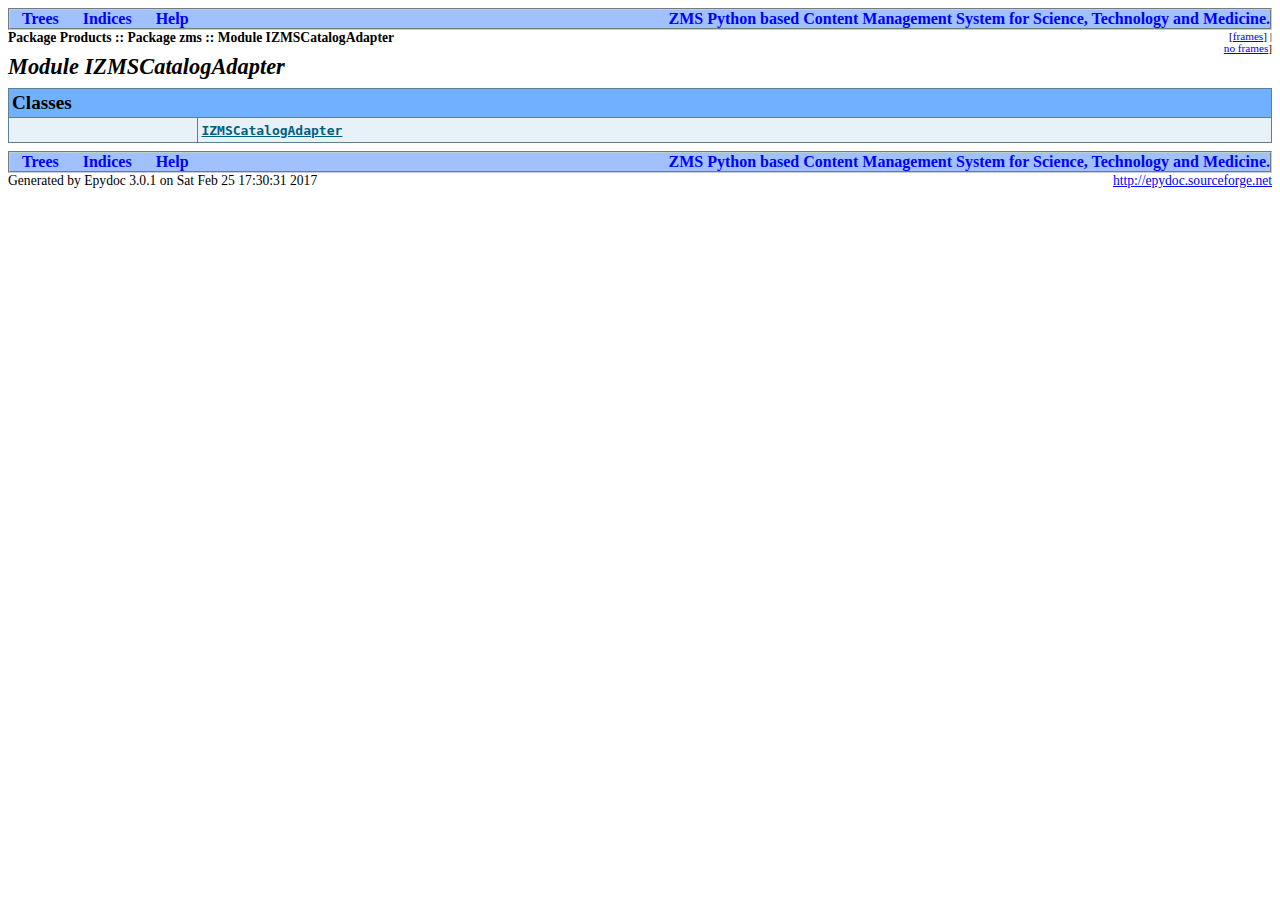
<file: Products/zms/doc/epydoc/Products.zms.IZMSCatalogAdapter-module.html>
<?xml version="1.0" encoding="ascii"?>
<!DOCTYPE html PUBLIC "-//W3C//DTD XHTML 1.0 Transitional//EN"
          "DTD/xhtml1-transitional.dtd">
<html xmlns="http://www.w3.org/1999/xhtml" xml:lang="en" lang="en">
<head>
  <title>Products.zms.IZMSCatalogAdapter</title>
  <link rel="stylesheet" href="epydoc.css" type="text/css" />
  <script type="text/javascript" src="epydoc.js"></script>
</head>

<body bgcolor="white" text="black" link="blue" vlink="#204080"
      alink="#204080">
<!-- ==================== NAVIGATION BAR ==================== -->
<table class="navbar" border="0" width="100%" cellpadding="0"
       bgcolor="#a0c0ff" cellspacing="0">
  <tr valign="middle">

  <!-- Tree link -->
      <th>&nbsp;&nbsp;&nbsp;<a
        href="module-tree.html">Trees</a>&nbsp;&nbsp;&nbsp;</th>

  <!-- Index link -->
      <th>&nbsp;&nbsp;&nbsp;<a
        href="identifier-index.html">Indices</a>&nbsp;&nbsp;&nbsp;</th>

  <!-- Help link -->
      <th>&nbsp;&nbsp;&nbsp;<a
        href="help.html">Help</a>&nbsp;&nbsp;&nbsp;</th>

  <!-- Project homepage -->
      <th class="navbar" align="right" width="100%">
        <table border="0" cellpadding="0" cellspacing="0">
          <tr><th class="navbar" align="center"
            ><a class="navbar" target="_top" href="http://www.zms-publishing.com">ZMS Python based Content Management System for Science, Technology and Medicine.</a></th>
          </tr></table></th>
  </tr>
</table>
<table width="100%" cellpadding="0" cellspacing="0">
  <tr valign="top">
    <td width="100%">
      <span class="breadcrumbs">
        Package&nbsp;Products ::
        Package&nbsp;zms ::
        Module&nbsp;IZMSCatalogAdapter
      </span>
    </td>
    <td>
      <table cellpadding="0" cellspacing="0">
        <!-- hide/show private -->
        <tr><td align="right"><span class="options"
            >[<a href="frames.html" target="_top">frames</a
            >]&nbsp;|&nbsp;<a href="Products.zms.IZMSCatalogAdapter-module.html"
            target="_top">no&nbsp;frames</a>]</span></td></tr>
      </table>
    </td>
  </tr>
</table>
<!-- ==================== MODULE DESCRIPTION ==================== -->
<h1 class="epydoc">Module IZMSCatalogAdapter</h1><p class="nomargin-top"></p>
<!-- ==================== CLASSES ==================== -->
<a name="section-Classes"></a>
<table class="summary" border="1" cellpadding="3"
       cellspacing="0" width="100%" bgcolor="white">
<tr bgcolor="#70b0f0" class="table-header">
  <td align="left" colspan="2" class="table-header">
    <span class="table-header">Classes</span></td>
</tr>
<tr>
    <td width="15%" align="right" valign="top" class="summary">
      <span class="summary-type">&nbsp;</span>
    </td><td class="summary">
        <a href="Products.zms.IZMSCatalogAdapter.IZMSCatalogAdapter-class.html" class="summary-name">IZMSCatalogAdapter</a>
    </td>
  </tr>
</table>
<!-- ==================== NAVIGATION BAR ==================== -->
<table class="navbar" border="0" width="100%" cellpadding="0"
       bgcolor="#a0c0ff" cellspacing="0">
  <tr valign="middle">

  <!-- Tree link -->
      <th>&nbsp;&nbsp;&nbsp;<a
        href="module-tree.html">Trees</a>&nbsp;&nbsp;&nbsp;</th>

  <!-- Index link -->
      <th>&nbsp;&nbsp;&nbsp;<a
        href="identifier-index.html">Indices</a>&nbsp;&nbsp;&nbsp;</th>

  <!-- Help link -->
      <th>&nbsp;&nbsp;&nbsp;<a
        href="help.html">Help</a>&nbsp;&nbsp;&nbsp;</th>

  <!-- Project homepage -->
      <th class="navbar" align="right" width="100%">
        <table border="0" cellpadding="0" cellspacing="0">
          <tr><th class="navbar" align="center"
            ><a class="navbar" target="_top" href="http://www.zms-publishing.com">ZMS Python based Content Management System for Science, Technology and Medicine.</a></th>
          </tr></table></th>
  </tr>
</table>
<table border="0" cellpadding="0" cellspacing="0" width="100%%">
  <tr>
    <td align="left" class="footer">
    Generated by Epydoc 3.0.1 on Sat Feb 25 17:30:31 2017
    </td>
    <td align="right" class="footer">
      <a target="mainFrame" href="http://epydoc.sourceforge.net"
        >http://epydoc.sourceforge.net</a>
    </td>
  </tr>
</table>

<script type="text/javascript">
  <!--
  // Private objects are initially displayed (because if
  // javascript is turned off then we want them to be
  // visible); but by default, we want to hide them.  So hide
  // them unless we have a cookie that says to show them.
  checkCookie();
  // -->
</script>
</body>
</html>
</file>
<file: Products/zms/doc/epydoc/epydoc.css>
/* Epydoc CSS Stylesheet
 *
 * This stylesheet can be used to customize the appearance of epydoc's
 * HTML output.
 *
 */

/* Default Colors & Styles
 *   - Set the default foreground & background color with 'body'; and 
 *     link colors with 'a:link' and 'a:visited'.
 *   - Use bold for decision list terms.
 *   - The heading styles defined here are used for headings *within*
 *     docstring descriptions.  All headings used by epydoc itself use
 *     either class='epydoc' or class='toc' (CSS styles for both
 *     defined below).
 */
body                        { background: #ffffff; color: #000000; }
p                           { margin-top: 0.5em; margin-bottom: 0.5em; }
a:link                      { color: #0000ff; }
a:visited                   { color: #204080; }
dt                          { font-weight: bold; }
h1                          { font-size: +140%; font-style: italic;
                              font-weight: bold; }
h2                          { font-size: +125%; font-style: italic;
                              font-weight: bold; }
h3                          { font-size: +110%; font-style: italic;
                              font-weight: normal; }
code                        { font-size: 100%; }
/* N.B.: class, not pseudoclass */
a.link                      { font-family: monospace; }
 
/* Page Header & Footer
 *   - The standard page header consists of a navigation bar (with
 *     pointers to standard pages such as 'home' and 'trees'); a
 *     breadcrumbs list, which can be used to navigate to containing
 *     classes or modules; options links, to show/hide private
 *     variables and to show/hide frames; and a page title (using
 *     <h1>).  The page title may be followed by a link to the
 *     corresponding source code (using 'span.codelink').
 *   - The footer consists of a navigation bar, a timestamp, and a
 *     pointer to epydoc's homepage.
 */ 
h1.epydoc                   { margin: 0; font-size: +140%; font-weight: bold; }
h2.epydoc                   { font-size: +130%; font-weight: bold; }
h3.epydoc                   { font-size: +115%; font-weight: bold;
                              margin-top: 0.2em; }
td h3.epydoc                { font-size: +115%; font-weight: bold;
                              margin-bottom: 0; }
table.navbar                { background: #a0c0ff; color: #000000;
                              border: 2px groove #c0d0d0; }
table.navbar table          { color: #000000; }
th.navbar-select            { background: #70b0ff;
                              color: #000000; } 
table.navbar a              { text-decoration: none; }  
table.navbar a:link         { color: #0000ff; }
table.navbar a:visited      { color: #204080; }
span.breadcrumbs            { font-size: 85%; font-weight: bold; }
span.options                { font-size: 70%; }
span.codelink               { font-size: 85%; }
td.footer                   { font-size: 85%; }

/* Table Headers
 *   - Each summary table and details section begins with a 'header'
 *     row.  This row contains a section title (marked by
 *     'span.table-header') as well as a show/hide private link
 *     (marked by 'span.options', defined above).
 *   - Summary tables that contain user-defined groups mark those
 *     groups using 'group header' rows.
 */
td.table-header             { background: #70b0ff; color: #000000;
                              border: 1px solid #608090; }
td.table-header table       { color: #000000; }
td.table-header table a:link      { color: #0000ff; }
td.table-header table a:visited   { color: #204080; }
span.table-header           { font-size: 120%; font-weight: bold; }
th.group-header             { background: #c0e0f8; color: #000000;
                              text-align: left; font-style: italic; 
                              font-size: 115%; 
                              border: 1px solid #608090; }

/* Summary Tables (functions, variables, etc)
 *   - Each object is described by a single row of the table with
 *     two cells.  The left cell gives the object's type, and is
 *     marked with 'code.summary-type'.  The right cell gives the
 *     object's name and a summary description.
 *   - CSS styles for the table's header and group headers are
 *     defined above, under 'Table Headers'
 */
table.summary               { border-collapse: collapse;
                              background: #e8f0f8; color: #000000;
                              border: 1px solid #608090;
                              margin-bottom: 0.5em; }
td.summary                  { border: 1px solid #608090; }
code.summary-type           { font-size: 85%; }
table.summary a:link        { color: #0000ff; }
table.summary a:visited     { color: #204080; }


/* Details Tables (functions, variables, etc)
 *   - Each object is described in its own div.
 *   - A single-row summary table w/ table-header is used as
 *     a header for each details section (CSS style for table-header
 *     is defined above, under 'Table Headers').
 */
table.details               { border-collapse: collapse;
                              background: #e8f0f8; color: #000000;
                              border: 1px solid #608090;
                              margin: .2em 0 0 0; }
table.details table         { color: #000000; }
table.details a:link        { color: #0000ff; }
table.details a:visited     { color: #204080; }

/* Fields */
dl.fields                   { margin-left: 2em; margin-top: 1em;
                              margin-bottom: 1em; }
dl.fields dd ul             { margin-left: 0em; padding-left: 0em; }
dl.fields dd ul li ul       { margin-left: 2em; padding-left: 0em; }
div.fields                  { margin-left: 2em; }
div.fields p                { margin-bottom: 0.5em; }

/* Index tables (identifier index, term index, etc)
 *   - link-index is used for indices containing lists of links
 *     (namely, the identifier index & term index).
 *   - index-where is used in link indices for the text indicating
 *     the container/source for each link.
 *   - metadata-index is used for indices containing metadata
 *     extracted from fields (namely, the bug index & todo index).
 */
table.link-index            { border-collapse: collapse;
                              background: #e8f0f8; color: #000000;
                              border: 1px solid #608090; }
td.link-index               { border-width: 0px; }
table.link-index a:link     { color: #0000ff; }
table.link-index a:visited  { color: #204080; }
span.index-where            { font-size: 70%; }
table.metadata-index        { border-collapse: collapse;
                              background: #e8f0f8; color: #000000;
                              border: 1px solid #608090; 
                              margin: .2em 0 0 0; }
td.metadata-index           { border-width: 1px; border-style: solid; }
table.metadata-index a:link { color: #0000ff; }
table.metadata-index a:visited  { color: #204080; }

/* Function signatures
 *   - sig* is used for the signature in the details section.
 *   - .summary-sig* is used for the signature in the summary 
 *     table, and when listing property accessor functions.
 * */
.sig-name                   { color: #006080; }
.sig-arg                    { color: #008060; }
.sig-default                { color: #602000; }
.summary-sig                { font-family: monospace; }
.summary-sig-name           { color: #006080; font-weight: bold; }
table.summary a.summary-sig-name:link
                            { color: #006080; font-weight: bold; }
table.summary a.summary-sig-name:visited
                            { color: #006080; font-weight: bold; }
.summary-sig-arg            { color: #006040; }
.summary-sig-default        { color: #501800; }

/* Subclass list
 */
ul.subclass-list { display: inline; }
ul.subclass-list li { display: inline; }

/* To render variables, classes etc. like functions */
table.summary .summary-name { color: #006080; font-weight: bold;
                              font-family: monospace; }
table.summary
     a.summary-name:link    { color: #006080; font-weight: bold;
                              font-family: monospace; }
table.summary
    a.summary-name:visited  { color: #006080; font-weight: bold;
                              font-family: monospace; }

/* Variable values
 *   - In the 'variable details' sections, each varaible's value is
 *     listed in a 'pre.variable' box.  The width of this box is
 *     restricted to 80 chars; if the value's repr is longer than
 *     this it will be wrapped, using a backslash marked with
 *     class 'variable-linewrap'.  If the value's repr is longer
 *     than 3 lines, the rest will be ellided; and an ellipsis
 *     marker ('...' marked with 'variable-ellipsis') will be used.
 *   - If the value is a string, its quote marks will be marked
 *     with 'variable-quote'.
 *   - If the variable is a regexp, it is syntax-highlighted using
 *     the re* CSS classes.
 */
pre.variable                { padding: .5em; margin: 0;
                              background: #dce4ec; color: #000000;
                              border: 1px solid #708890; }
.variable-linewrap          { color: #604000; font-weight: bold; }
.variable-ellipsis          { color: #604000; font-weight: bold; }
.variable-quote             { color: #604000; font-weight: bold; }
.variable-group             { color: #008000; font-weight: bold; }
.variable-op                { color: #604000; font-weight: bold; }
.variable-string            { color: #006030; }
.variable-unknown           { color: #a00000; font-weight: bold; }
.re                         { color: #000000; }
.re-char                    { color: #006030; }
.re-op                      { color: #600000; }
.re-group                   { color: #003060; }
.re-ref                     { color: #404040; }

/* Base tree
 *   - Used by class pages to display the base class hierarchy.
 */
pre.base-tree               { font-size: 80%; margin: 0; }

/* Frames-based table of contents headers
 *   - Consists of two frames: one for selecting modules; and
 *     the other listing the contents of the selected module.
 *   - h1.toc is used for each frame's heading
 *   - h2.toc is used for subheadings within each frame.
 */
h1.toc                      { text-align: center; font-size: 105%;
                              margin: 0; font-weight: bold;
                              padding: 0; }
h2.toc                      { font-size: 100%; font-weight: bold; 
                              margin: 0.5em 0 0 -0.3em; }

/* Syntax Highlighting for Source Code
 *   - doctest examples are displayed in a 'pre.py-doctest' block.
 *     If the example is in a details table entry, then it will use
 *     the colors specified by the 'table pre.py-doctest' line.
 *   - Source code listings are displayed in a 'pre.py-src' block.
 *     Each line is marked with 'span.py-line' (used to draw a line
 *     down the left margin, separating the code from the line
 *     numbers).  Line numbers are displayed with 'span.py-lineno'.
 *     The expand/collapse block toggle button is displayed with
 *     'a.py-toggle' (Note: the CSS style for 'a.py-toggle' should not
 *     modify the font size of the text.)
 *   - If a source code page is opened with an anchor, then the
 *     corresponding code block will be highlighted.  The code
 *     block's header is highlighted with 'py-highlight-hdr'; and
 *     the code block's body is highlighted with 'py-highlight'.
 *   - The remaining py-* classes are used to perform syntax
 *     highlighting (py-string for string literals, py-name for names,
 *     etc.)
 */
pre.py-doctest              { padding: .5em; margin: 1em;
                              background: #e8f0f8; color: #000000;
                              border: 1px solid #708890; }
table pre.py-doctest        { background: #dce4ec;
                              color: #000000; }
pre.py-src                  { border: 2px solid #000000; 
                              background: #f0f0f0; color: #000000; }
.py-line                    { border-left: 2px solid #000000; 
                              margin-left: .2em; padding-left: .4em; }
.py-lineno                  { font-style: italic; font-size: 90%;
                              padding-left: .5em; }
a.py-toggle                 { text-decoration: none; }
div.py-highlight-hdr        { border-top: 2px solid #000000;
                              border-bottom: 2px solid #000000;
                              background: #d8e8e8; }
div.py-highlight            { border-bottom: 2px solid #000000;
                              background: #d0e0e0; }
.py-prompt                  { color: #005050; font-weight: bold;}
.py-more                    { color: #005050; font-weight: bold;}
.py-string                  { color: #006030; }
.py-comment                 { color: #003060; }
.py-keyword                 { color: #600000; }
.py-output                  { color: #404040; }
.py-name                    { color: #000050; }
.py-name:link               { color: #000050 !important; }
.py-name:visited            { color: #000050 !important; }
.py-number                  { color: #005000; }
.py-defname                 { color: #000060; font-weight: bold; }
.py-def-name                { color: #000060; font-weight: bold; }
.py-base-class              { color: #000060; }
.py-param                   { color: #000060; }
.py-docstring               { color: #006030; }
.py-decorator               { color: #804020; }
/* Use this if you don't want links to names underlined: */
/*a.py-name                   { text-decoration: none; }*/

/* Graphs & Diagrams
 *   - These CSS styles are used for graphs & diagrams generated using
 *     Graphviz dot.  'img.graph-without-title' is used for bare
 *     diagrams (to remove the border created by making the image
 *     clickable).
 */
img.graph-without-title     { border: none; }
img.graph-with-title        { border: 1px solid #000000; }
span.graph-title            { font-weight: bold; }
span.graph-caption          { }

/* General-purpose classes
 *   - 'p.indent-wrapped-lines' defines a paragraph whose first line
 *     is not indented, but whose subsequent lines are.
 *   - The 'nomargin-top' class is used to remove the top margin (e.g.
 *     from lists).  The 'nomargin' class is used to remove both the
 *     top and bottom margin (but not the left or right margin --
 *     for lists, that would cause the bullets to disappear.)
 */
p.indent-wrapped-lines      { padding: 0 0 0 7em; text-indent: -7em; 
                              margin: 0; }
.nomargin-top               { margin-top: 0; }
.nomargin                   { margin-top: 0; margin-bottom: 0; }

/* HTML Log */
div.log-block               { padding: 0; margin: .5em 0 .5em 0;
                              background: #e8f0f8; color: #000000;
                              border: 1px solid #000000; }
div.log-error               { padding: .1em .3em .1em .3em; margin: 4px;
                              background: #ffb0b0; color: #000000;
                              border: 1px solid #000000; }
div.log-warning             { padding: .1em .3em .1em .3em; margin: 4px;
                              background: #ffffb0; color: #000000;
                              border: 1px solid #000000; }
div.log-info               { padding: .1em .3em .1em .3em; margin: 4px;
                              background: #b0ffb0; color: #000000;
                              border: 1px solid #000000; }
h2.log-hdr                  { background: #70b0ff; color: #000000;
                              margin: 0; padding: 0em 0.5em 0em 0.5em;
                              border-bottom: 1px solid #000000; font-size: 110%; }
p.log                       { font-weight: bold; margin: .5em 0 .5em 0; }
tr.opt-changed              { color: #000000; font-weight: bold; }
tr.opt-default              { color: #606060; }
pre.log                     { margin: 0; padding: 0; padding-left: 1em; }
</file>
